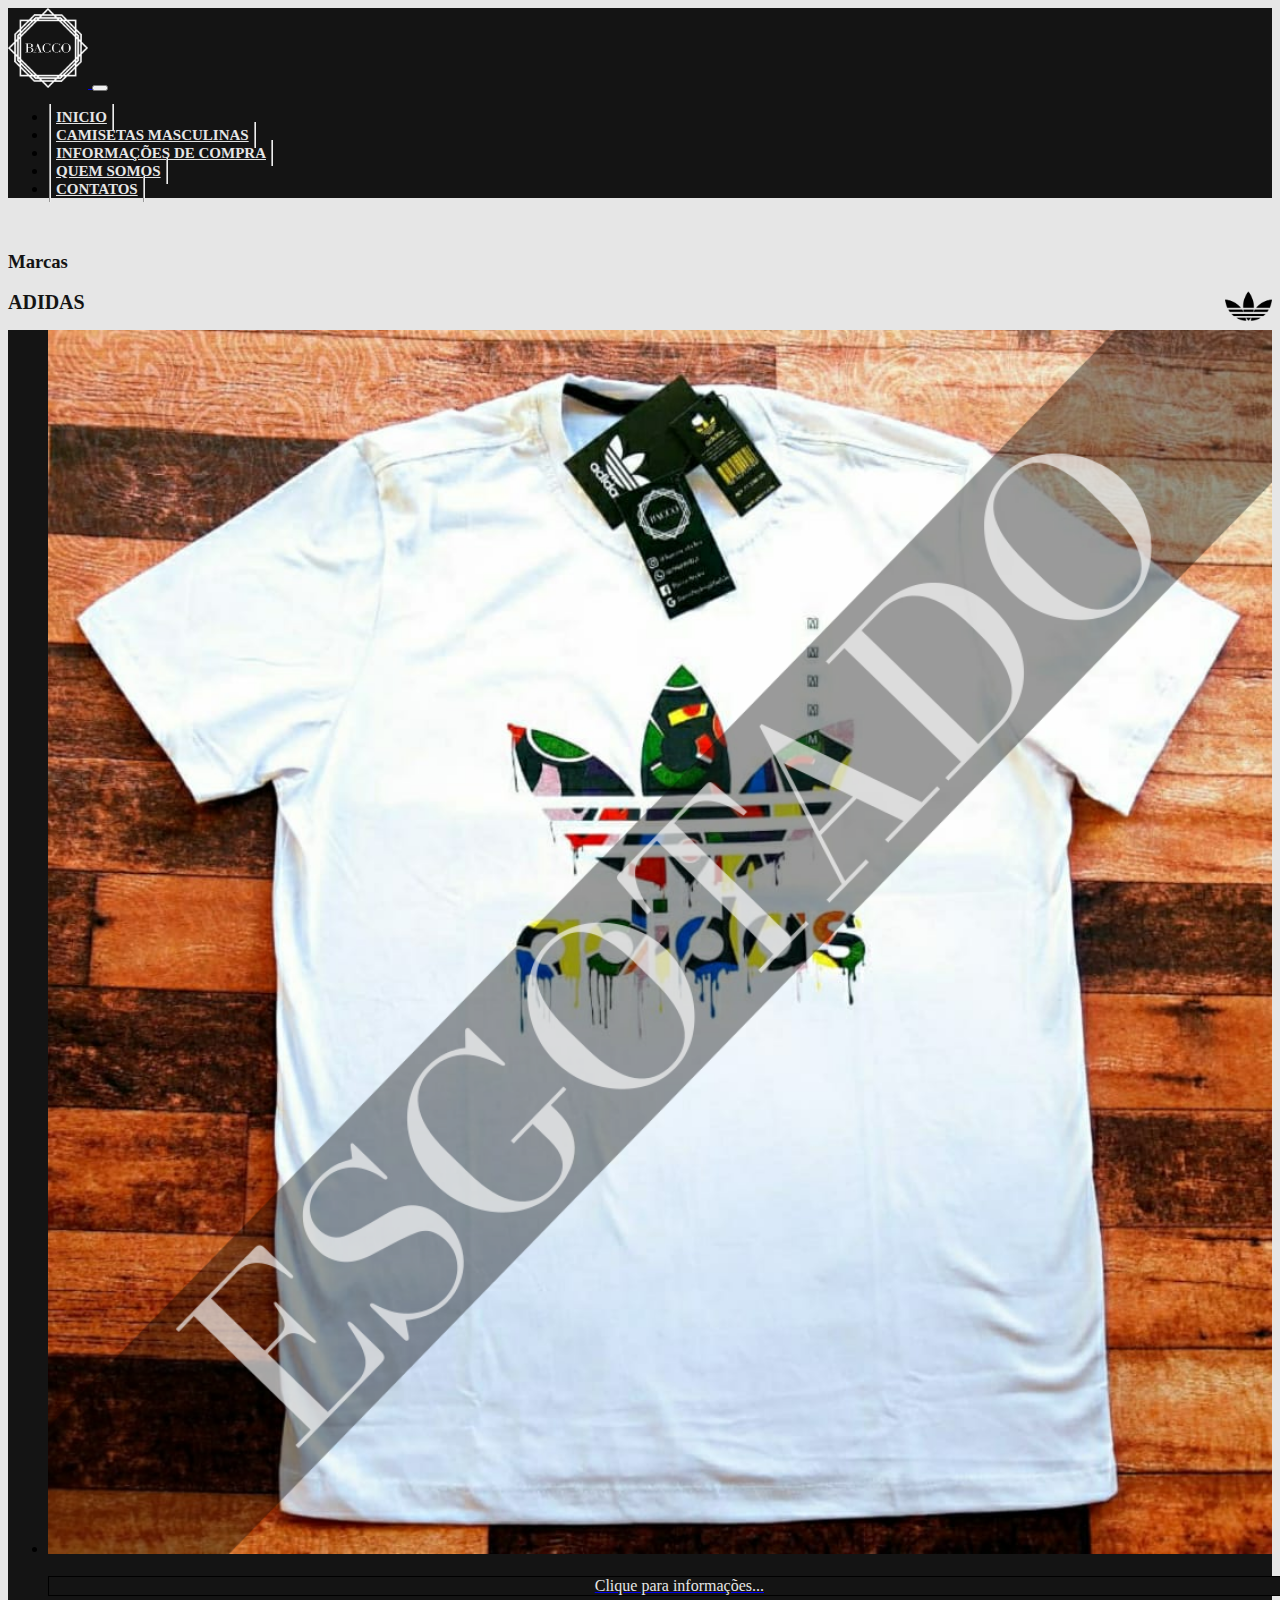
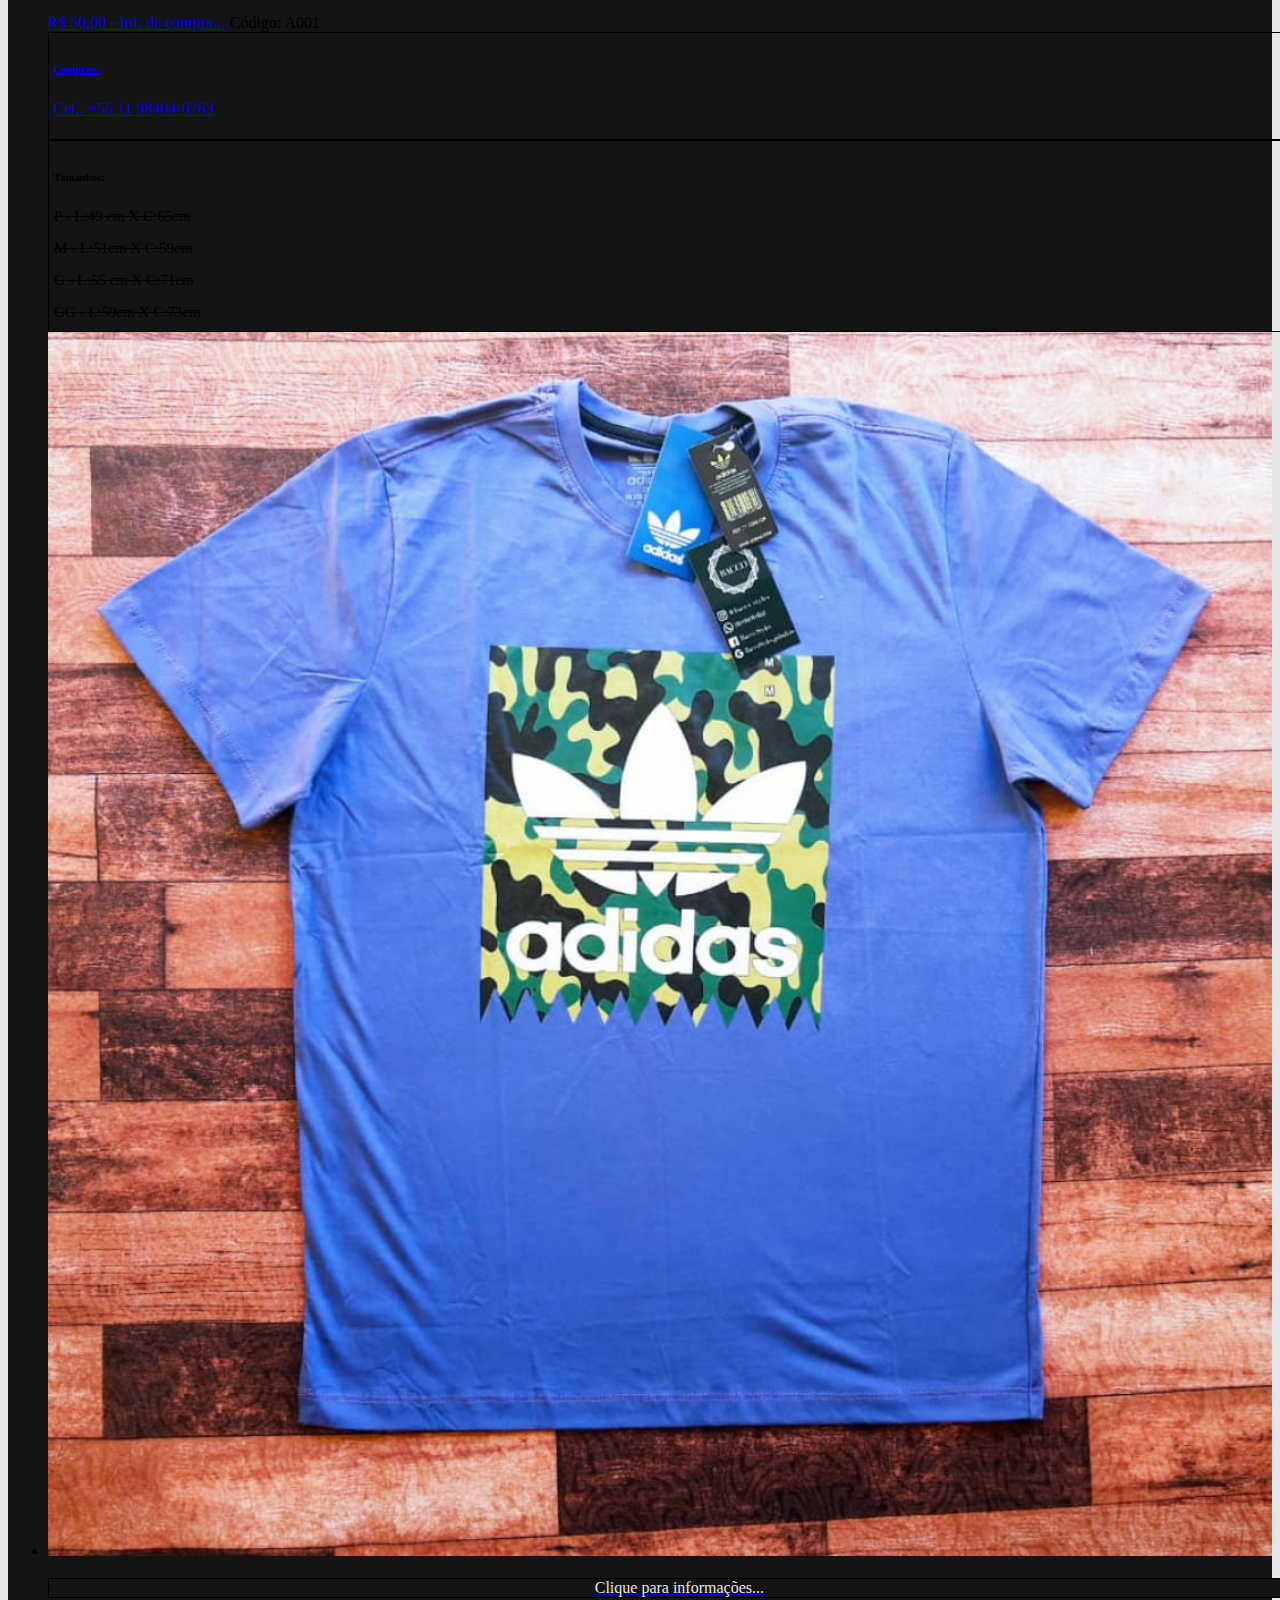
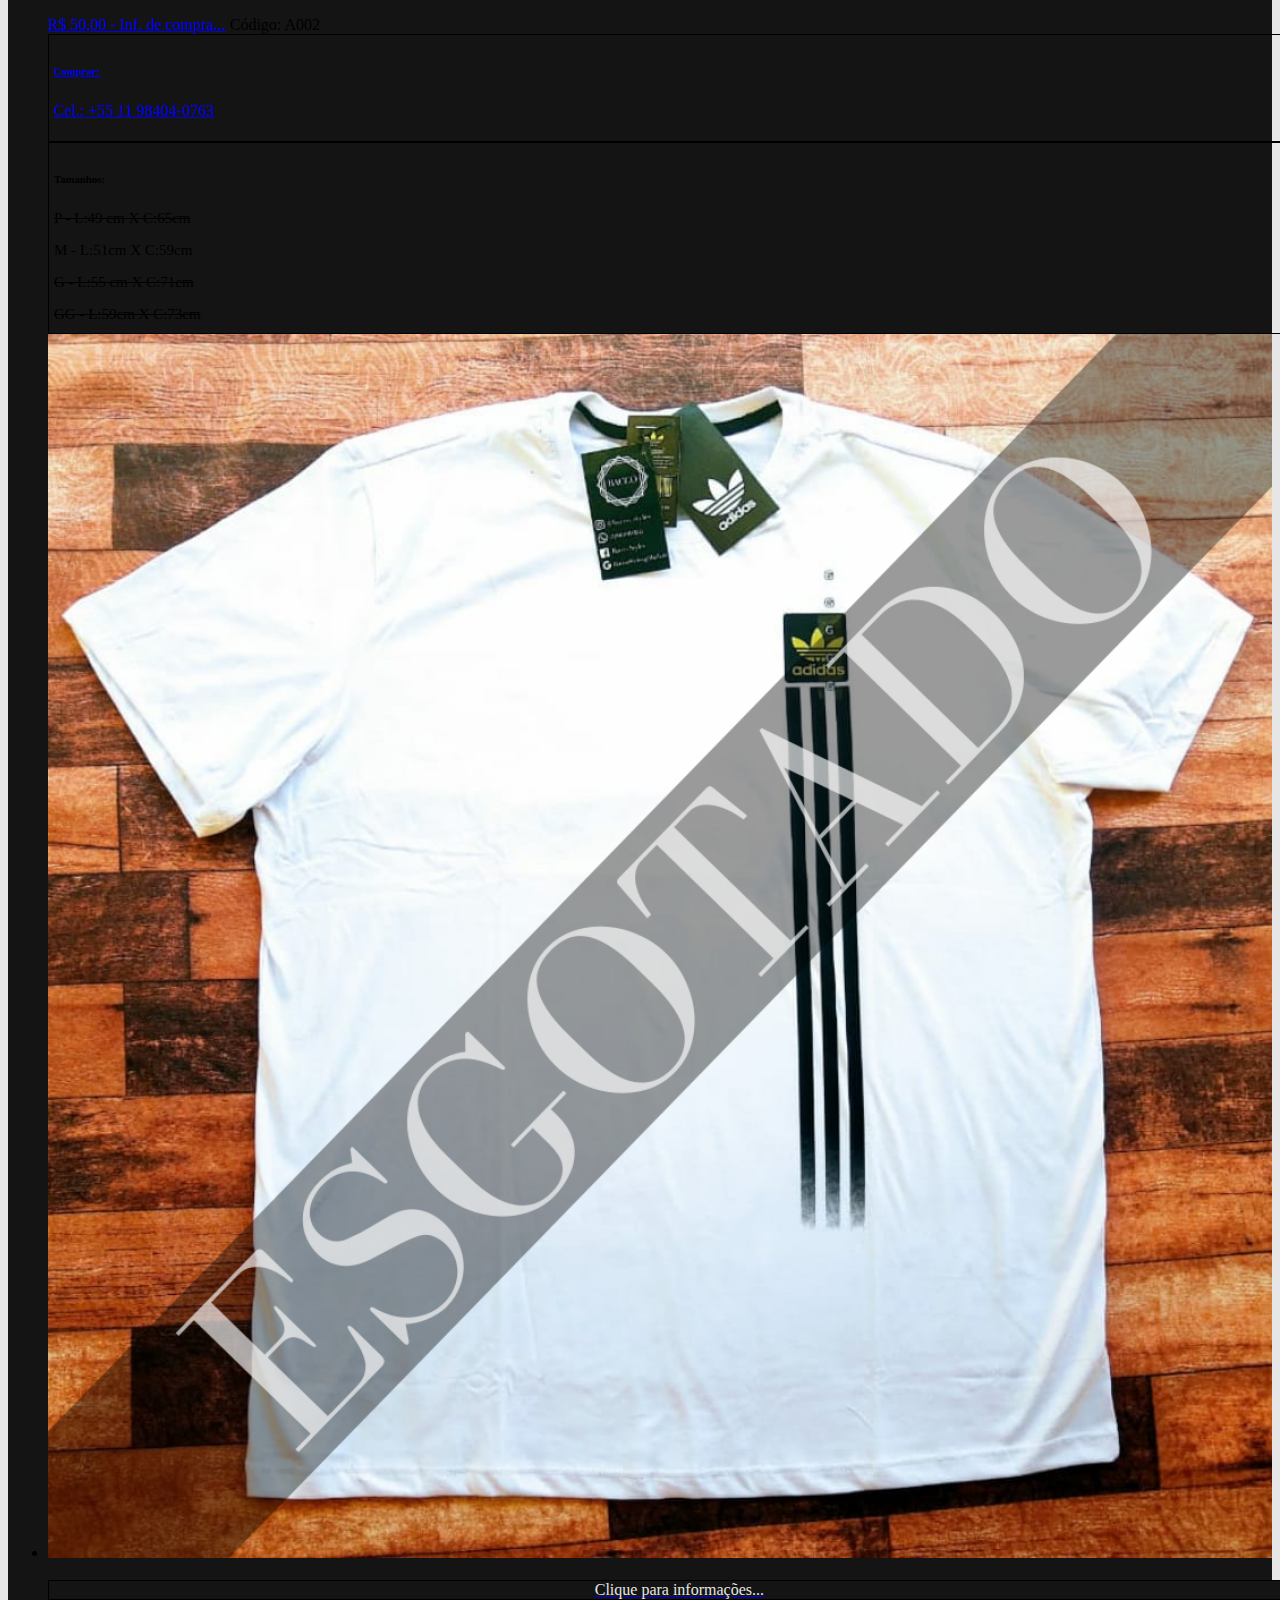
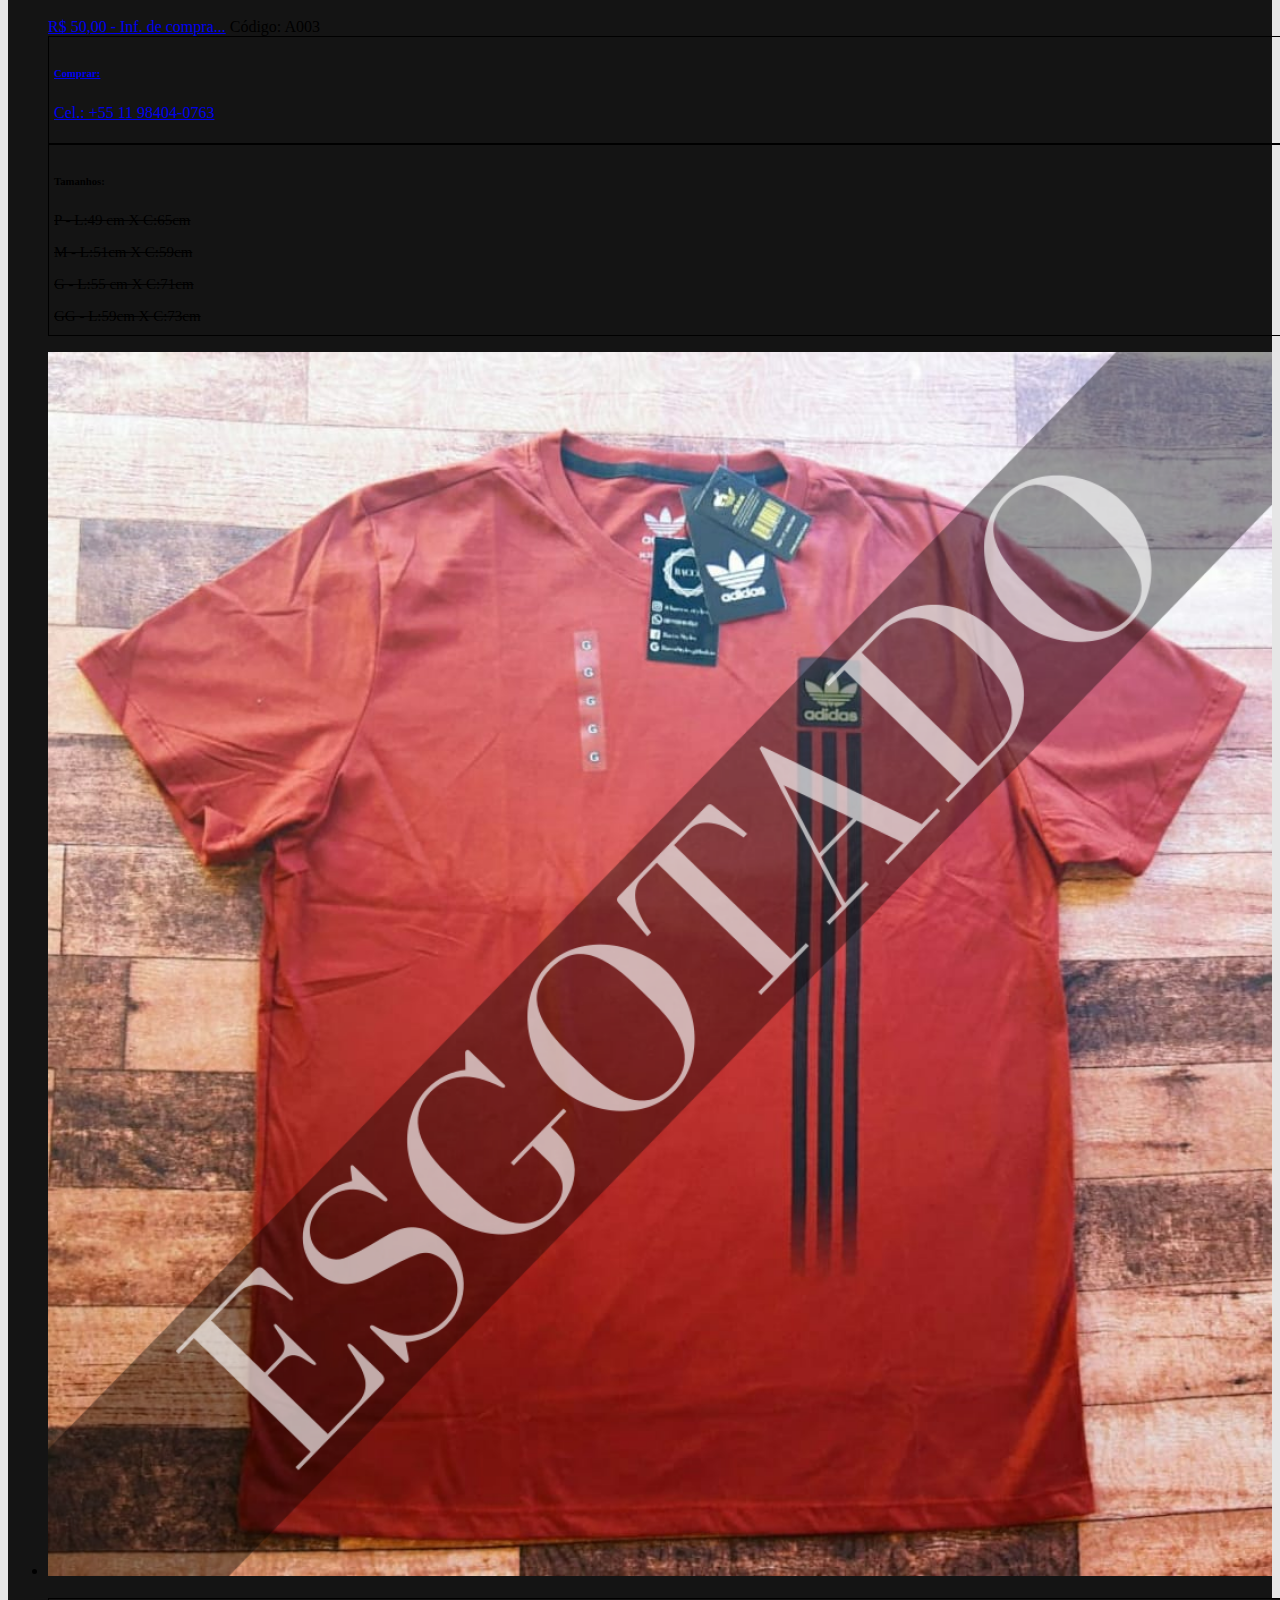
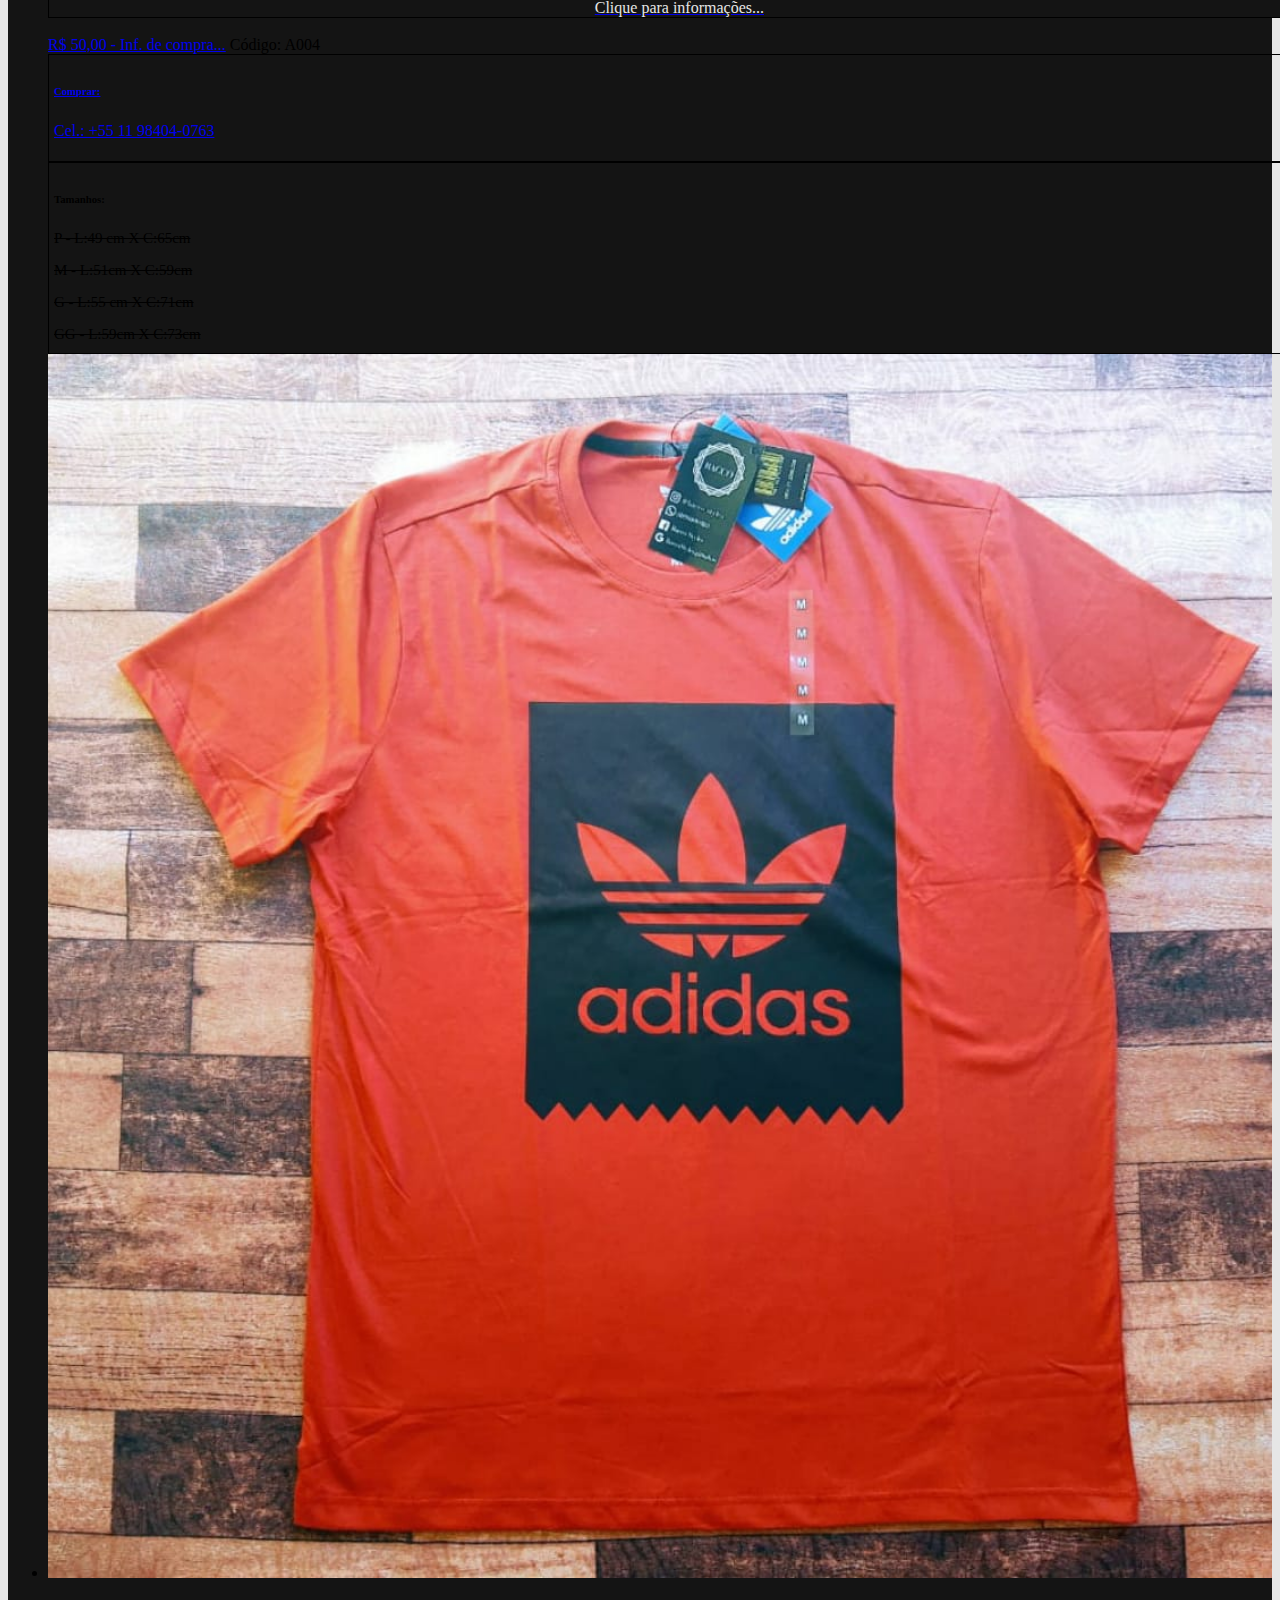
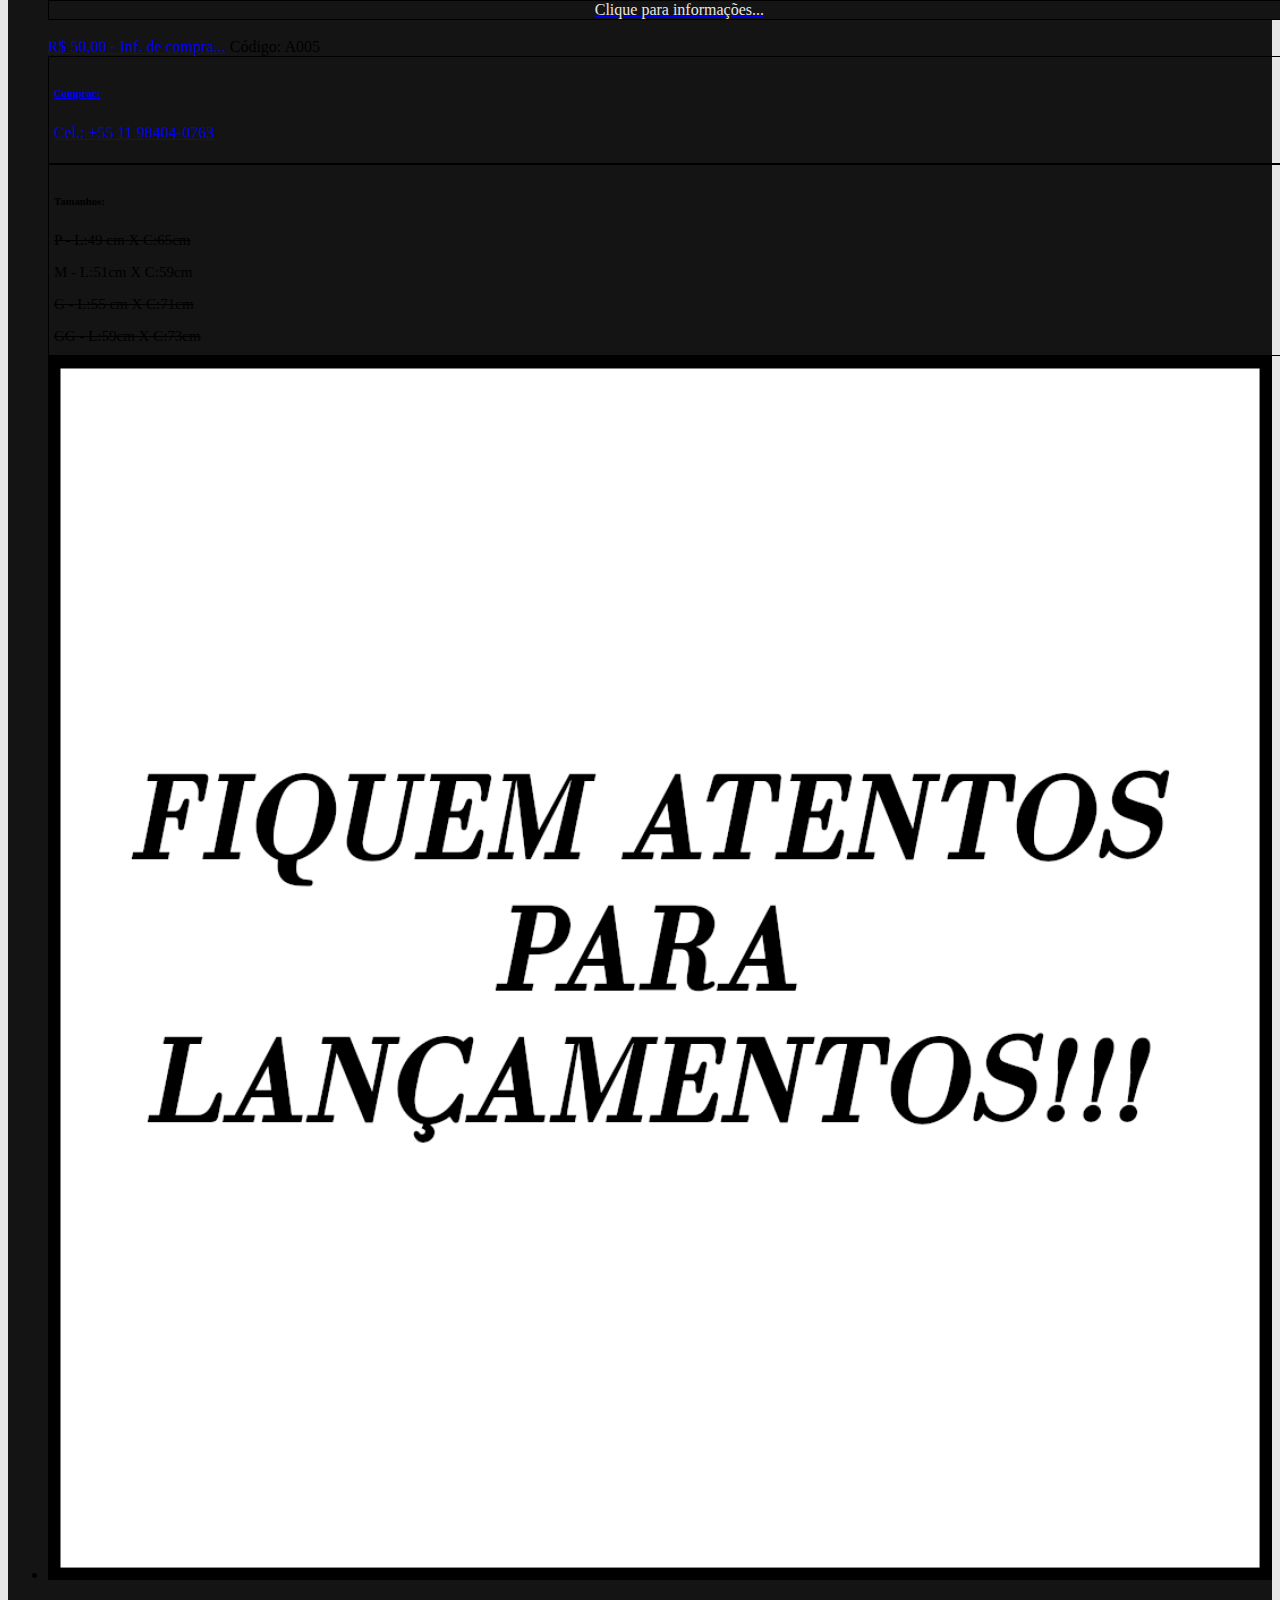
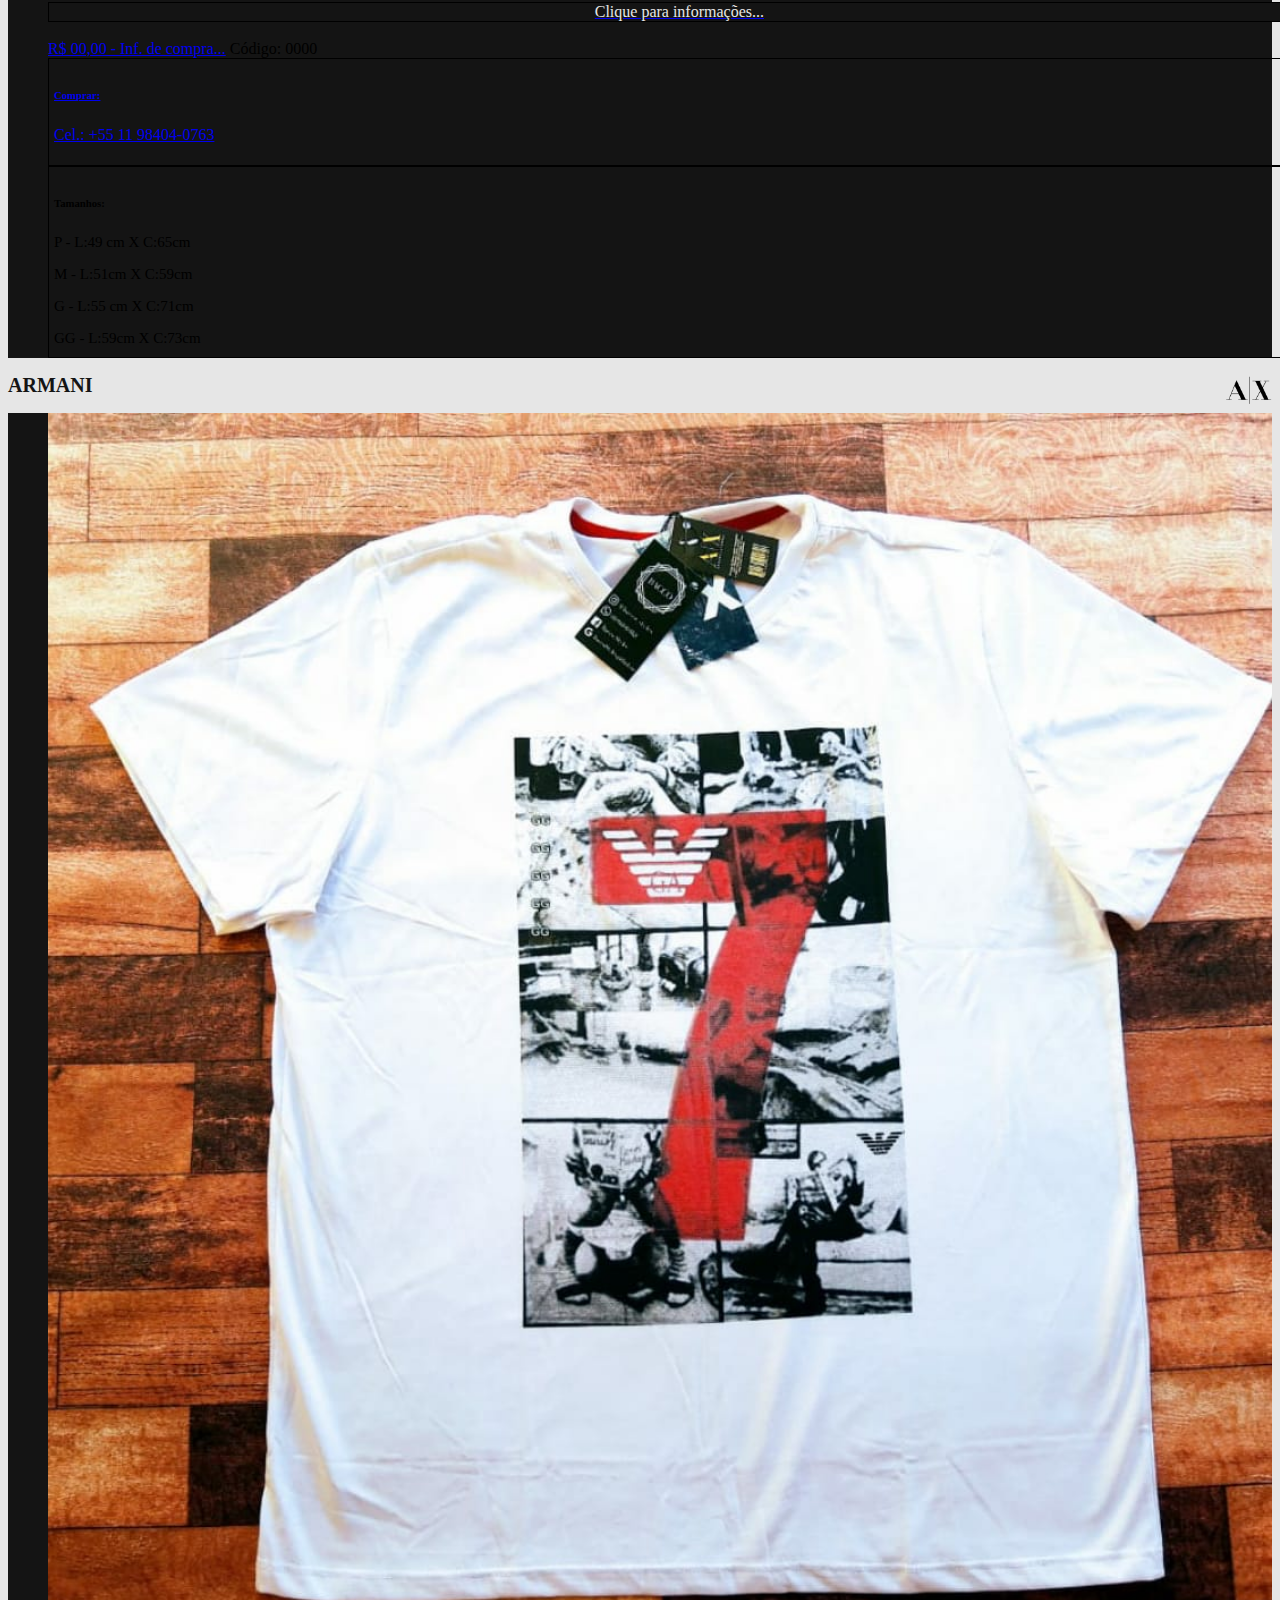
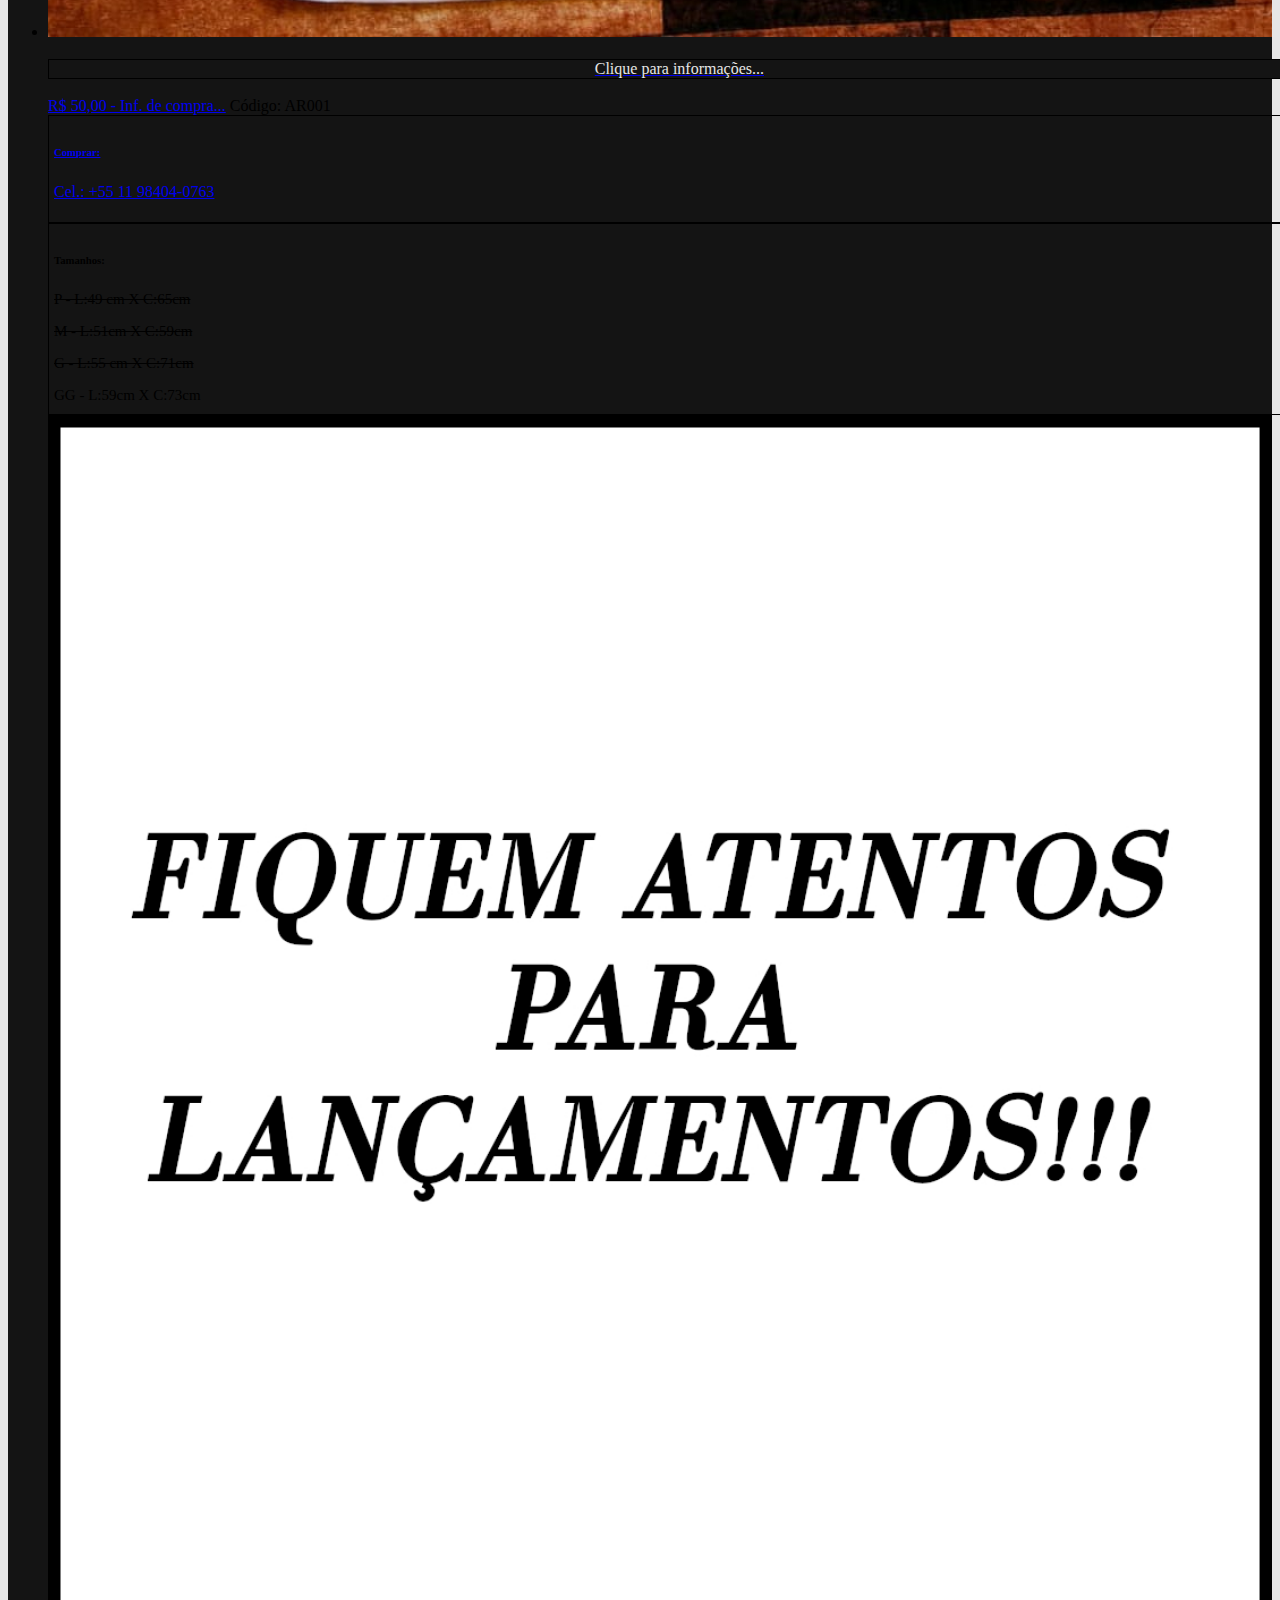
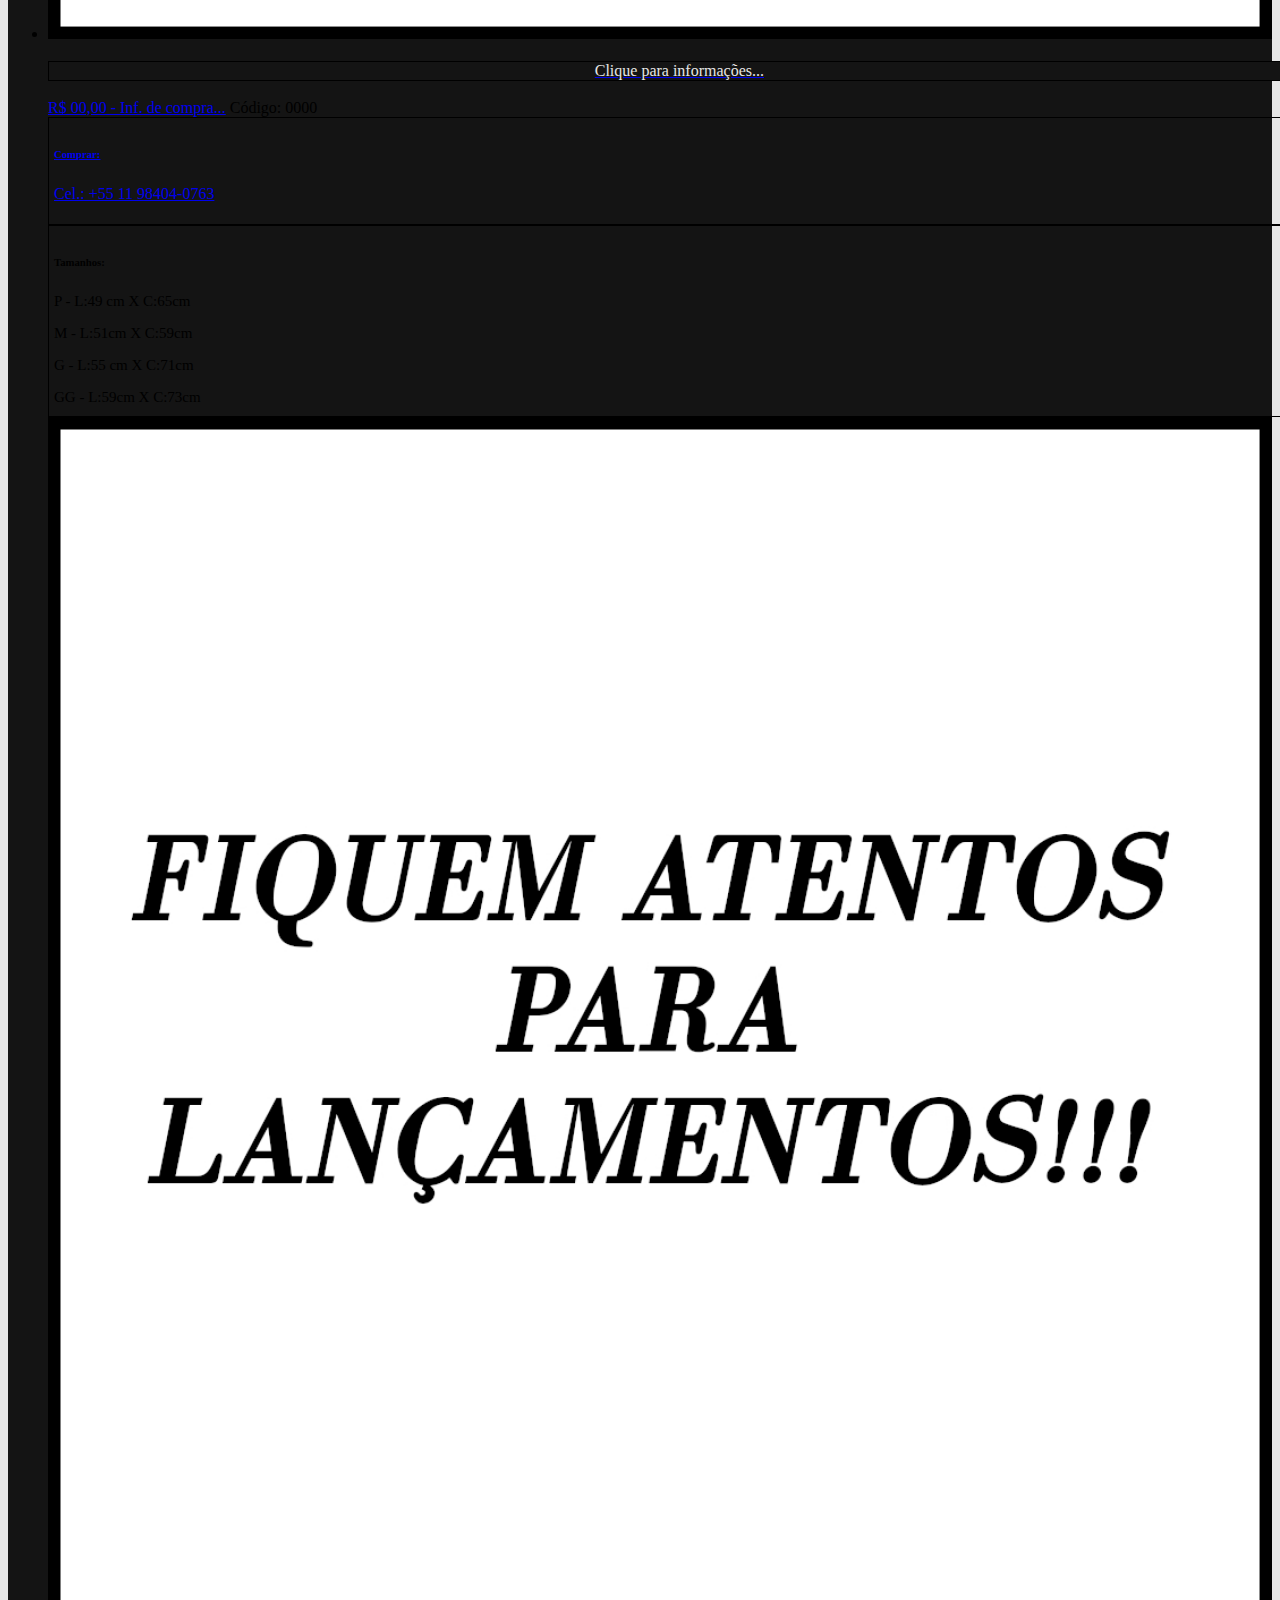
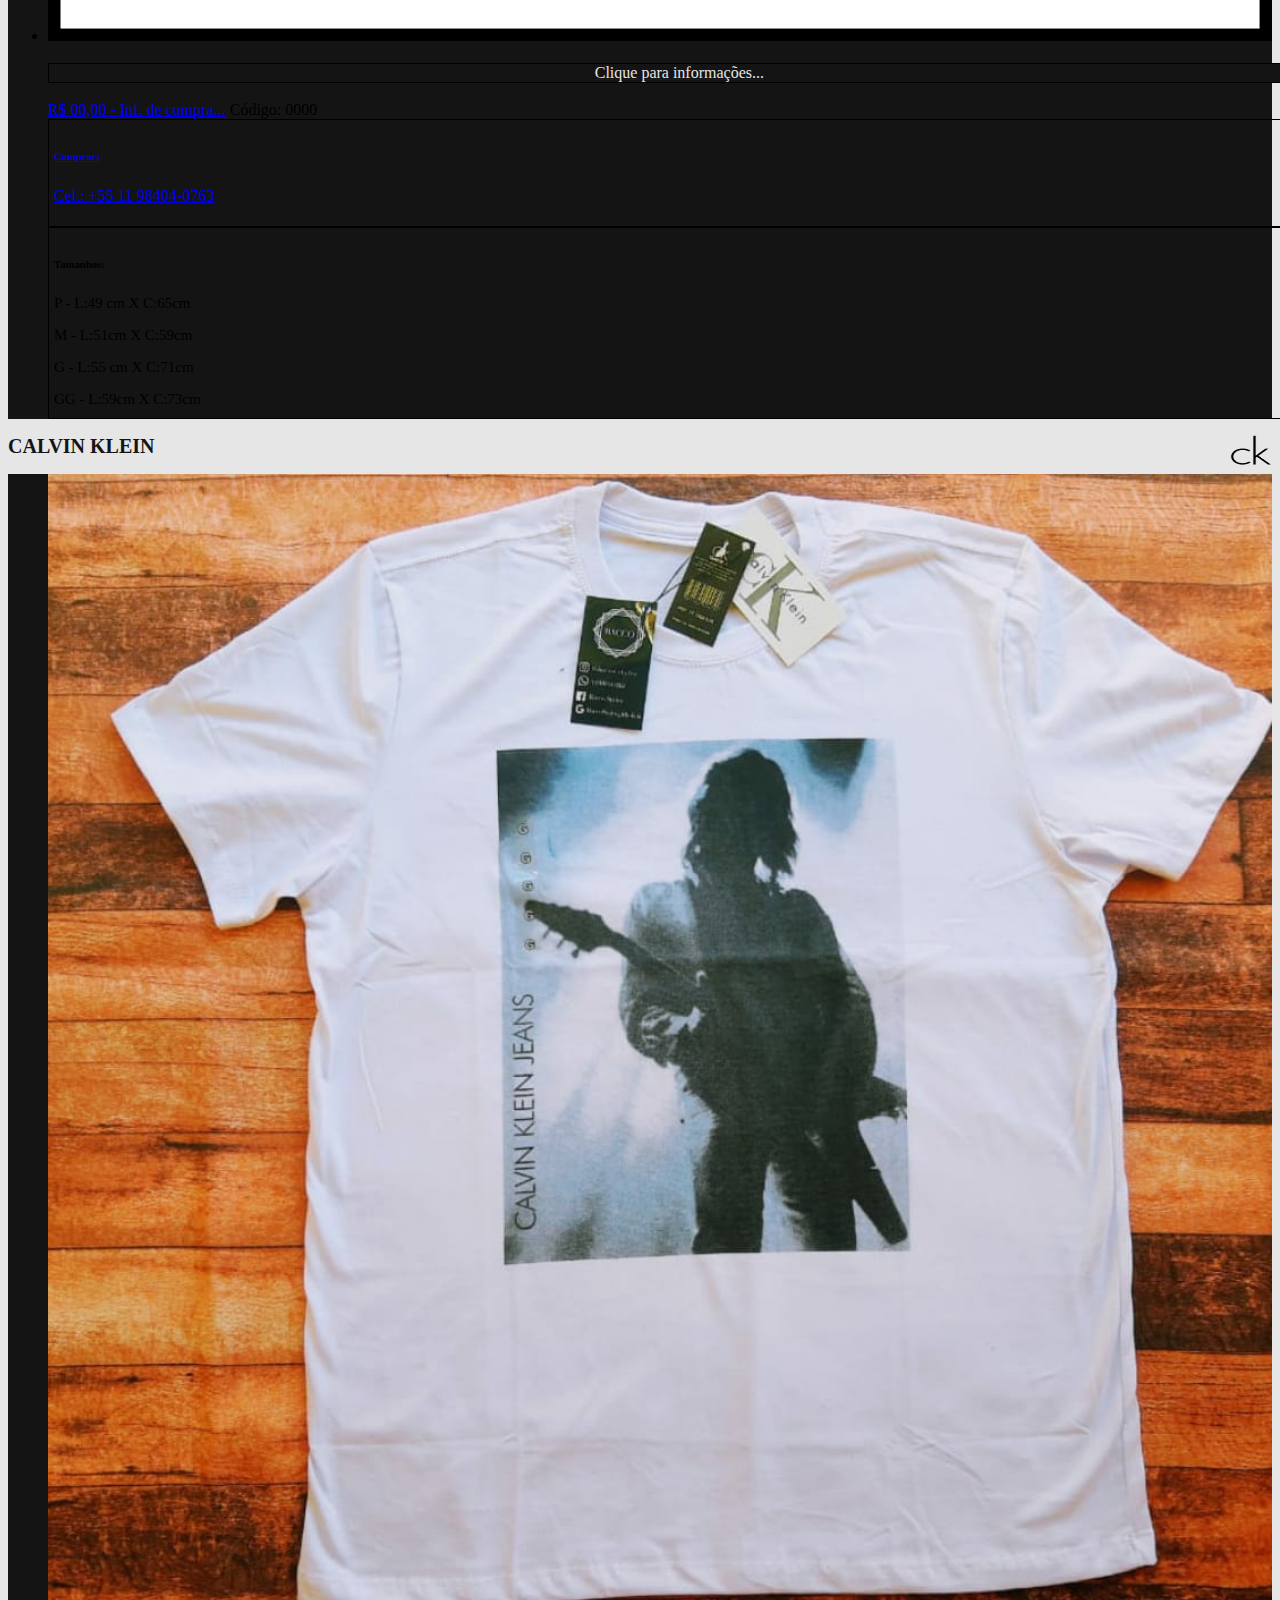
<file: camisetas.html>
<!DOCTYPE html>
<html lang="pt-br">
	<head>
		<!-- Meta tags Obrigatórias -->
		<meta charset="utf-8">
		<meta name="viewport" content="width=device-width, initial-scale=1, shrink-to-fit=no">
		<!-- Bootstrap CSS -->
		<link rel="stylesheet" href="https://stackpath.bootstrapcdn.com/bootstrap/4.1.3/css/bootstrap.min.css" integrity="sha384-MCw98/SFnGE8fJT3GXwEOngsV7Zt27NXFoaoApmYm81iuXoPkFOJwJ8ERdknLPMO" crossorigin="anonymous">
		<link rel="sortcut icon" href="imgs/logo.png" type="imagens/png" width=16px height=16px />
		<link rel="stylesheet" href="css/geral.css">
		<link rel="stylesheet" href="css/responsivo.css">
		<script src="https://code.jquery.com/jquery-3.5.1.js" integrity="sha256-QWo7LDvxbWT2tbbQ97B53yJnYU3WhH/C8ycbRAkjPDc="
        crossorigin="anonymous"></script>	
		<title>BACCO</title>
	</head>
	<body class="corpocolor">
		<nav class="navbar navbar-expand-lg navbar-dark pt-0 pb-0">
			<!--Define o logo e seu texto-->
			<a class="navbar-brand" href="index.html">
				<img src="imgs/logo.png" height="80px" class="d-inline-block align-center">
			</a>
			
			<!--Botão de menu sanduiche, aparece quando a tela é pequena-->
			<button class="navbar-toggler" type="button" data-toggle="collapse" data-target="#myNavbar" 
				aria-controls="myNavbar" aria-expanded="false" aria-label="Alterna navegação">
				<span class="navbar-toggler-icon"></span>
			</button>
			
			<!--Criação dos botões-->
			<div class="collapse navbar-collapse" id="myNavbar">
				<ul class="navbar-nav mr-auto mt-2 mt-lg-0">
					<li id="font" class="nav-item">
						<a id="letra" class="nav-link" href="index.html">  INICIO  </a>
					</li>
					<li id="font" class="nav-item">
						<a id="letra" class="nav-link" href="camisetas.html">  CAMISETAS MASCULINAS  </a>
					</li>
					<li id="font" class="nav-item">
						<a id="letra" class="nav-link" href="Informacoes.html">  INFORMAÇÕES DE COMPRA  </a>
					</li>
					<li id="font" class="nav-item">
						<a id="letra" class="nav-link" href="QuemSomos.html">  QUEM SOMOS  </a>
					</li>
					<li id="font" class="nav-item">
						<a id="letra" class="nav-link" href="Contatos.html">  CONTATOS  </a>
					</li>
				</ul>
			</div>
		</nav>
		<br>
		<h3 id="titulocamisas" class="container">Marcas</h1>
		<div class="container" id="Aula1">
			<p>
				<div class="card card-body bg-light text-light" data-toggle="collapse" href="#myCollapse1">
					<a id="marcas">ADIDAS<img src="imgs/logomarcas/adidas.png" height="30px" width="47px" class="d-inline-block align-center"></a>
				</div>
			</p>
			<div class="collapse" id="myCollapse1">
				<div id="lista" class="nav-item dropdown card card-body bg-light">
					<nav class="card navbar navbar-expand-xl navbar-dark pt-2 pb-2 mx-auto card-body bg-light">
						<ul class="navbar-nav mr-auto mt-2 mt-lg-0">
							<li class="nav-item dropdown">
								<div id="carouselfoto1" class="carousel slide" data-ride="carousel">
									<!--<ol class="carousel-indicators">
										<li data-target="#carouselfoto1" data-slide-to="0" class="active"></li>
										<li data-target="#carouselfoto1" data-slide-to="1"></li>
										<li data-target="#carouselfoto1" data-slide-to="2"></li>
									</ol>-->
									<div class="carousel-inner">
										<div class="carousel-item active">
											<img id="imagens" src="imgs/camisas/adidas/adidas.png" class="card d-inline-block align-center">	
										</div>
										<!--<div class="carousel-item">
											<img id="imagens" src="imgs/camisas/camisa2.jpeg" class="card d-inline-block align-center">	
										</div>
										<div class="carousel-item">
											<img id="imagens" src="imgs/camisas/camisa3.jpeg" class="card d-inline-block align-center">		
										</div>-->
									</div>
									<!--<a class="carousel-control-prev" href="#carouselfoto1" role="button" data-slide="prev">
										<span class="carousel-control-prev-icon"></span>
										<span class="sr-only">Anterior</span>
									</a>
									<a class="carousel-control-next" href="#carouselfoto1" role="button" data-slide="next">
										<span class="carousel-control-next-icon"></span>
										<span class="sr-only">Avançar</span>
									</a>-->
								</div>
								<div  id="selecao" class="navbar-expand-lg card card-body bg-light pt-2 pb-2 pl-2">
											<a id="blococamisas" class="d-inline-block align-centernav-link align-center" href="#" id="navbarDropdown" role="button" data-toggle="dropdown" aria-haspopup="true" aria-expanded="false">	
												<div id="descricaocamisas" class="card d-inline-block align-center">Clique para informações...</div>
											</a>
												<div class="guiaCompra dropdown-menu" aria-labelledby="navbarDropdown">
													<a class="dropdown-item" href="Informacoes.html">R$ 50,00 - Inf. de compra...</a>
													<a class="dropdown-item">Código: A001</a>
													<a class="dropdown-item" href="https://wa.me/message/S5GVYQKL5TDCK1">
														<div id="descricaocamisas0" class="card d-inline-block align-center">
														<h6>Comprar:</h6>
														<p>Cel.: +55 11 98404-0763</p>													
														</div>
													</a>
													<a class="dropdown-item">
														<div id="descricaocamisas1" class="card d-inline-block align-center">
														<h6>Tamanhos:</h6>
														<p style="text-decoration: line-through;">P - L:49 cm X C:65cm</p>
														<p style="text-decoration: line-through;"> M - L:51cm X C:59cm</p>
														<p style="text-decoration: line-through;">G - L:55 cm X C:71cm</p>
														<p style="text-decoration: line-through;"> GG - L:59cm X C:73cm</p>
														</div>
													</a>
												</div>
								</div>
							</li>
							<li class="nav-item dropdown">
								<div id="carouselfoto2" class="carousel slide" data-ride="carousel">
									<!--<ol class="carousel-indicators">
										<li data-target="#carouselfoto2" data-slide-to="0" class="active"></li>
										<li data-target="#carouselfoto2" data-slide-to="1"></li>
										<li data-target="#carouselfoto2" data-slide-to="2"></li>
									</ol>-->
									<div class="carousel-inner">
										<div class="carousel-item active">
											<img id="imagens" src="imgs/camisas/adidas/adidas (2).jpeg" class="card d-inline-block align-center">	
										</div>
										<!--<div class="carousel-item">
											<img id="imagens" src="imgs/camisas/camisa5.jpeg" class="card d-inline-block align-center">	
										</div>
										<div class="carousel-item">
											<img id="imagens" src="imgs/camisas/camisa6.jpeg" class="card d-inline-block align-center">		
										</div>-->
									</div>
									<!--<a class="carousel-control-prev" href="#carouselfoto2" role="button" data-slide="prev">
										<span class="carousel-control-prev-icon"></span>
										<span class="sr-only">Anterior</span>
									</a>
									<a class="carousel-control-next" href="#carouselfoto2" role="button" data-slide="next">
										<span class="carousel-control-next-icon"></span>
										<span class="sr-only">Avançar</span>
									</a>-->
								</div>
								<div  id="selecao" class="navbar-expand-lg card card-body bg-light pt-2 pb-2 pl-2">
									<a id="blococamisas" class="d-inline-block align-centernav-link align-center" href="#" id="navbarDropdown" role="button" data-toggle="dropdown" aria-haspopup="true" aria-expanded="false">	
										<div id="descricaocamisas" class="card d-inline-block align-center">Clique para informações...</div>
									</a>
										<div class="guiaCompra dropdown-menu" aria-labelledby="navbarDropdown">
											<a class="dropdown-item" href="Informacoes.html">R$ 50,00 - Inf. de compra...</a>
											<a class="dropdown-item">Código: A002</a>
											<a class="dropdown-item"  href="https://wa.me/message/S5GVYQKL5TDCK1">
												<div id="descricaocamisas0" class="card d-inline-block align-center">
												<h6>Comprar:</h6>
												<p>Cel.: +55 11 98404-0763</p>															
												</div>
											</a>
											<a class="dropdown-item">
												<div id="descricaocamisas1" class="card d-inline-block align-center">
												<h6>Tamanhos:</h6>
												<p style="text-decoration: line-through;">P - L:49 cm X C:65cm</p>
												<p> M - L:51cm X C:59cm</p>
												<p style="text-decoration: line-through;">G - L:55 cm X C:71cm</p>
												<p style="text-decoration: line-through;"> GG - L:59cm X C:73cm</p>															
												</div>
											</a>
										</div>
								</div>
							</li>
							<li class="nav-item dropdown">
								<div id="carouselfoto3" class="carousel slide" data-ride="carousel">
									<!--<ol class="carousel-indicators">
										<li data-target="#carouselfoto3" data-slide-to="0" class="active"></li>
										<li data-target="#carouselfoto3" data-slide-to="1"></li>
										<li data-target="#carouselfoto3" data-slide-to="2"></li>
									</ol>-->
									<div class="carousel-inner">
										<div class="carousel-item active">
											<img id="imagens" src="imgs/camisas/adidas/adidas (3).png" class="card d-inline-block align-center">	
										</div>
										<!--<div class="carousel-item">
											<img id="imagens" src="imgs/camisas/camisa2.jpeg" class="card d-inline-block align-center">	
										</div>
										<div class="carousel-item">
											<img id="imagens" src="imgs/camisas/camisa3.jpeg" class="card d-inline-block align-center">		
										</div>-->
									</div>
									<!--<a class="carousel-control-prev" href="#carouselfoto3" role="button" data-slide="prev">
										<span class="carousel-control-prev-icon"></span>
										<span class="sr-only">Anterior</span>
									</a>
									<a class="carousel-control-next" href="#carouselfoto3" role="button" data-slide="next">
										<span class="carousel-control-next-icon"></span>
										<span class="sr-only">Avançar</span>
									</a>-->
								</div>
								<div  id="selecao" class="navbar-expand-lg card card-body bg-light pt-2 pb-2 pl-2">
									<a id="blococamisas" class="d-inline-block align-centernav-link align-center" href="#" id="navbarDropdown" role="button" data-toggle="dropdown" aria-haspopup="true" aria-expanded="false">	
										<div id="descricaocamisas" class="card d-inline-block align-center">Clique para informações...</div>
									</a>
										<div class="guiaCompra dropdown-menu" aria-labelledby="navbarDropdown">
											<a class="dropdown-item" href="Informacoes.html">R$ 50,00 - Inf. de compra...</a>
											<a class="dropdown-item">Código: A003</a>
											<a class="dropdown-item"  href="https://wa.me/message/S5GVYQKL5TDCK1">
												<div id="descricaocamisas0" class="card d-inline-block align-center">
												<h6>Comprar:</h6>
												<p>Cel.: +55 11 98404-0763</p>															
												</div>
											</a>
											<a class="dropdown-item">
												<div id="descricaocamisas1" class="card d-inline-block align-center">
												<h6>Tamanhos:</h6>
												<p style="text-decoration: line-through;">P - L:49 cm X C:65cm</p>
												<p style="text-decoration: line-through;"> M - L:51cm X C:59cm</p>
												<p style="text-decoration: line-through;">G - L:55 cm X C:71cm</p>
												<p style="text-decoration: line-through;"> GG - L:59cm X C:73cm</p>															
												</div>
											</a>
										</div>
									</div>
							</li>
						</ul>
						<ul class="navbar-nav mr-auto mt-2 mt-lg-0">
							<li class="nav-item dropdown">
								<div id="carouselfoto1" class="carousel slide" data-ride="carousel">
									<!--<ol class="carousel-indicators">
										<li data-target="#carouselfoto1" data-slide-to="0" class="active"></li>
										<li data-target="#carouselfoto1" data-slide-to="1"></li>
										<li data-target="#carouselfoto1" data-slide-to="2"></li>
									</ol>-->
									<div class="carousel-inner">
										<div class="carousel-item active">
											<img id="imagens" src="imgs/camisas/adidas/adidas (4).png" class="card d-inline-block align-center">	
										</div>
										<!--<div class="carousel-item">
											<img id="imagens" src="imgs/camisas/camisa2.jpeg" class="card d-inline-block align-center">	
										</div>
										<div class="carousel-item">
											<img id="imagens" src="imgs/camisas/camisa3.jpeg" class="card d-inline-block align-center">		
										</div>-->
									</div>
									<!--<a class="carousel-control-prev" href="#carouselfoto1" role="button" data-slide="prev">
										<span class="carousel-control-prev-icon"></span>
										<span class="sr-only">Anterior</span>
									</a>
									<a class="carousel-control-next" href="#carouselfoto1" role="button" data-slide="next">
										<span class="carousel-control-next-icon"></span>
										<span class="sr-only">Avançar</span>
									</a>-->
								</div>
								<div  id="selecao" class="navbar-expand-lg card card-body bg-light pt-2 pb-2 pl-2">
											<a id="blococamisas" class="d-inline-block align-centernav-link align-center" href="#" id="navbarDropdown" role="button" data-toggle="dropdown" aria-haspopup="true" aria-expanded="false">	
												<div id="descricaocamisas" class="card d-inline-block align-center">Clique para informações...</div>
											</a>
												<div class="guiaCompra dropdown-menu" aria-labelledby="navbarDropdown">
													<a class="dropdown-item" href="Informacoes.html">R$ 50,00 - Inf. de compra...</a>
													<a class="dropdown-item">Código: A004</a>
													<a class="dropdown-item"  href="https://wa.me/message/S5GVYQKL5TDCK1">
														<div id="descricaocamisas0" class="card d-inline-block align-center">
														<h6>Comprar:</h6>
														<p>Cel.: +55 11 98404-0763</p>														
														</div>
													</a>
													<a class="dropdown-item">
														<div id="descricaocamisas1" class="card d-inline-block align-center">
														<h6>Tamanhos:</h6>
														<p style="text-decoration: line-through;">P - L:49 cm X C:65cm</p>
														<p style="text-decoration: line-through;"> M - L:51cm X C:59cm</p>
														<p style="text-decoration: line-through;">G - L:55 cm X C:71cm</p>
														<p style="text-decoration: line-through;"> GG - L:59cm X C:73cm</p>
														</div>
													</a>
												</div>
								</div>
							</li>
							<li class="nav-item dropdown">
								<div id="carouselfoto2" class="carousel slide" data-ride="carousel">
									<!--<ol class="carousel-indicators">
										<li data-target="#carouselfoto2" data-slide-to="0" class="active"></li>
										<li data-target="#carouselfoto2" data-slide-to="1"></li>
										<li data-target="#carouselfoto2" data-slide-to="2"></li>
									</ol>-->
									<div class="carousel-inner">
										<div class="carousel-item active">
											<img id="imagens" src="imgs/camisas/adidas/adidas (5).jpeg" class="card d-inline-block align-center">	
										</div>
										<!--<div class="carousel-item">
											<img id="imagens" src="imgs/camisas/camisa5.jpeg" class="card d-inline-block align-center">	
										</div>
										<div class="carousel-item">
											<img id="imagens" src="imgs/camisas/camisa6.jpeg" class="card d-inline-block align-center">		
										</div>-->
									</div>
									<!--<a class="carousel-control-prev" href="#carouselfoto2" role="button" data-slide="prev">
										<span class="carousel-control-prev-icon"></span>
										<span class="sr-only">Anterior</span>
									</a>
									<a class="carousel-control-next" href="#carouselfoto2" role="button" data-slide="next">
										<span class="carousel-control-next-icon"></span>
										<span class="sr-only">Avançar</span>
									</a>-->
								</div>
								<div  id="selecao" class="navbar-expand-lg card card-body bg-light pt-2 pb-2 pl-2">
									<a id="blococamisas" class="d-inline-block align-centernav-link align-center" href="#" id="navbarDropdown" role="button" data-toggle="dropdown" aria-haspopup="true" aria-expanded="false">	
										<div id="descricaocamisas" class="card d-inline-block align-center">Clique para informações...</div>
									</a>
										<div class="guiaCompra dropdown-menu" aria-labelledby="navbarDropdown">
											<a class="dropdown-item" href="Informacoes.html">R$ 50,00 - Inf. de compra...</a>
											<a class="dropdown-item">Código: A005</a>
											<a class="dropdown-item"  href="https://wa.me/message/S5GVYQKL5TDCK1">
												<div id="descricaocamisas0" class="card d-inline-block align-center">
												<h6>Comprar:</h6>
												<p>Cel.: +55 11 98404-0763</p>															
												</div>
											</a>
											<a class="dropdown-item">
												<div id="descricaocamisas1" class="card d-inline-block align-center">
												<h6>Tamanhos:</h6>
												<p style="text-decoration: line-through;">P - L:49 cm X C:65cm</p>
												<p> M - L:51cm X C:59cm</p>
												<p style="text-decoration: line-through;">G - L:55 cm X C:71cm</p>
												<p style="text-decoration: line-through;"> GG - L:59cm X C:73cm</p>															
												</div>
											</a>
										</div>
								</div>
							</li>
							<li class="nav-item dropdown">
								<div id="carouselfoto3" class="carousel slide" data-ride="carousel">
									<!--<ol class="carousel-indicators">
										<li data-target="#carouselfoto3" data-slide-to="0" class="active"></li>
										<li data-target="#carouselfoto3" data-slide-to="1"></li>
										<li data-target="#carouselfoto3" data-slide-to="2"></li>
									</ol>-->
									<div class="carousel-inner">
										<div class="carousel-item active">
											<img id="imagens" src="imgs/camisas/quadro de aviso.jpeg" class="card d-inline-block align-center">	
										</div>
										<!--<div class="carousel-item">
											<img id="imagens" src="imgs/camisas/camisa2.jpeg" class="card d-inline-block align-center">	
										</div>
										<div class="carousel-item">
											<img id="imagens" src="imgs/camisas/camisa3.jpeg" class="card d-inline-block align-center">		
										</div>-->
									</div>
									<!--<a class="carousel-control-prev" href="#carouselfoto3" role="button" data-slide="prev">
										<span class="carousel-control-prev-icon"></span>
										<span class="sr-only">Anterior</span>
									</a>
									<a class="carousel-control-next" href="#carouselfoto3" role="button" data-slide="next">
										<span class="carousel-control-next-icon"></span>
										<span class="sr-only">Avançar</span>
									</a>-->
								</div>
								<div  id="selecao" class="navbar-expand-lg card card-body bg-light pt-2 pb-2 pl-2">
									<a id="blococamisas" class="d-inline-block align-centernav-link align-center" href="#" id="navbarDropdown" role="button" data-toggle="dropdown" aria-haspopup="true" aria-expanded="false">	
										<div id="descricaocamisas" class="card d-inline-block align-center">Clique para informações...</div>
									</a>
										<div class="guiaCompra dropdown-menu" aria-labelledby="navbarDropdown">
											<a class="dropdown-item" href="Informacoes.html">R$ 00,00 - Inf. de compra...</a>
											<a class="dropdown-item">Código: 0000</a>
											<a class="dropdown-item"  href="https://wa.me/message/S5GVYQKL5TDCK1">
												<div id="descricaocamisas0" class="card d-inline-block align-center">
												<h6>Comprar:</h6>
												<p>Cel.: +55 11 98404-0763</p>															
												</div>
											</a>
											<a class="dropdown-item">
												<div id="descricaocamisas1" class="card d-inline-block align-center">
												<h6>Tamanhos:</h6>
												<p>P - L:49 cm X C:65cm</p>
												<p> M - L:51cm X C:59cm</p>
												<p>G - L:55 cm X C:71cm</p>
												<p> GG - L:59cm X C:73cm</p>															
												</div>
											</a>
										</div>
									</div>
							</li>
						</ul>
					</nav>
				</div>
			</div>
		</div>
		<div class="container" id="Aula2">
			<p>
				<div class="card card-body bg-light text-light" data-toggle="collapse" href="#myCollapse2">
					<a id="marcas">ARMANI<img src="imgs/logomarcas/armani.png" height="30px" width="47px" class="d-inline-block align-center"></a>
				</div>
			</p>
			<div class="collapse" id="myCollapse2">
				<div id="lista" class="nav-item dropdown card card-body bg-light">
					<nav class="card navbar navbar-expand-xl navbar-dark pt-2 pb-2 mx-auto card-body bg-light">
						<ul class="navbar-nav mr-auto mt-2 mt-lg-0">
							<li class="nav-item dropdown">
								<div id="carouselfoto1" class="carousel slide" data-ride="carousel">
									<!--<ol class="carousel-indicators">
										<li data-target="#carouselfoto1" data-slide-to="0" class="active"></li>
										<li data-target="#carouselfoto1" data-slide-to="1"></li>
										<li data-target="#carouselfoto1" data-slide-to="2"></li>
									</ol>-->
									<div class="carousel-inner">
										<div class="carousel-item active">
											<img id="imagens" src="imgs/camisas/armani/armani.jpeg" class="card d-inline-block align-center">	
										</div>
										<!--<div class="carousel-item">
											<img id="imagens" src="imgs/camisas/camisa2.jpeg" class="card d-inline-block align-center">	
										</div>
										<div class="carousel-item">
											<img id="imagens" src="imgs/camisas/camisa3.jpeg" class="card d-inline-block align-center">		
										</div>-->
									</div>
									<!--<a class="carousel-control-prev" href="#carouselfoto1" role="button" data-slide="prev">
										<span class="carousel-control-prev-icon"></span>
										<span class="sr-only">Anterior</span>
									</a>
									<a class="carousel-control-next" href="#carouselfoto1" role="button" data-slide="next">
										<span class="carousel-control-next-icon"></span>
										<span class="sr-only">Avançar</span>
									</a>-->
								</div>
								<div  id="selecao" class="navbar-expand-lg card card-body bg-light pt-2 pb-2 pl-2">
											<a id="blococamisas" class="d-inline-block align-centernav-link align-center" href="#" id="navbarDropdown" role="button" data-toggle="dropdown" aria-haspopup="true" aria-expanded="false">	
												<div id="descricaocamisas" class="card d-inline-block align-center">Clique para informações...</div>
											</a>
												<div class="guiaCompra dropdown-menu" aria-labelledby="navbarDropdown">
													<a class="dropdown-item" href="Informacoes.html">R$ 50,00 - Inf. de compra...</a>
													<a class="dropdown-item">Código: AR001</a>
													<a class="dropdown-item" href="https://wa.me/message/S5GVYQKL5TDCK1">
														<div id="descricaocamisas0" class="card d-inline-block align-center">
														<h6>Comprar:</h6>
														<p>Cel.: +55 11 98404-0763</p>													
														</div>
													</a>
													<a class="dropdown-item">
														<div id="descricaocamisas1" class="card d-inline-block align-center">
														<h6>Tamanhos:</h6>
														<p style="text-decoration: line-through;">P - L:49 cm X C:65cm</p>
														<p style="text-decoration: line-through;"> M - L:51cm X C:59cm</p>
														<p style="text-decoration: line-through;">G - L:55 cm X C:71cm</p>
														<p> GG - L:59cm X C:73cm</p>
														</div>
													</a>
												</div>
								</div>
							</li>
							<li class="nav-item dropdown">
								<div id="carouselfoto2" class="carousel slide" data-ride="carousel">
									<!--<ol class="carousel-indicators">
										<li data-target="#carouselfoto2" data-slide-to="0" class="active"></li>
										<li data-target="#carouselfoto2" data-slide-to="1"></li>
										<li data-target="#carouselfoto2" data-slide-to="2"></li>
									</ol>-->
									<div class="carousel-inner">
										<div class="carousel-item active">
											<img id="imagens" src="imgs/camisas/quadro de aviso.jpeg" class="card d-inline-block align-center">	
										</div>
										<!--<div class="carousel-item">
											<img id="imagens" src="imgs/camisas/camisa5.jpeg" class="card d-inline-block align-center">	
										</div>
										<div class="carousel-item">
											<img id="imagens" src="imgs/camisas/camisa6.jpeg" class="card d-inline-block align-center">		
										</div>-->
									</div>
									<!--<a class="carousel-control-prev" href="#carouselfoto2" role="button" data-slide="prev">
										<span class="carousel-control-prev-icon"></span>
										<span class="sr-only">Anterior</span>
									</a>
									<a class="carousel-control-next" href="#carouselfoto2" role="button" data-slide="next">
										<span class="carousel-control-next-icon"></span>
										<span class="sr-only">Avançar</span>
									</a>-->
								</div>
								<div  id="selecao" class="navbar-expand-lg card card-body bg-light pt-2 pb-2 pl-2">
									<a id="blococamisas" class="d-inline-block align-centernav-link align-center" href="#" id="navbarDropdown" role="button" data-toggle="dropdown" aria-haspopup="true" aria-expanded="false">	
										<div id="descricaocamisas" class="card d-inline-block align-center">Clique para informações...</div>
									</a>
										<div class="guiaCompra dropdown-menu" aria-labelledby="navbarDropdown">
											<a class="dropdown-item" href="Informacoes.html">R$ 00,00 - Inf. de compra...</a>
											<a class="dropdown-item">Código: 0000</a>
											<a class="dropdown-item"  href="https://wa.me/message/S5GVYQKL5TDCK1">
												<div id="descricaocamisas0" class="card d-inline-block align-center">
												<h6>Comprar:</h6>
												<p>Cel.: +55 11 98404-0763</p>															
												</div>
											</a>
											<a class="dropdown-item">
												<div id="descricaocamisas1" class="card d-inline-block align-center">
												<h6>Tamanhos:</h6>
												<p>P - L:49 cm X C:65cm</p>
												<p> M - L:51cm X C:59cm</p>
												<p>G - L:55 cm X C:71cm</p>
												<p> GG - L:59cm X C:73cm</p>															
												</div>
											</a>
										</div>
								</div>
							</li>
							<li class="nav-item dropdown">
								<div id="carouselfoto3" class="carousel slide" data-ride="carousel">
									<!--<ol class="carousel-indicators">
										<li data-target="#carouselfoto3" data-slide-to="0" class="active"></li>
										<li data-target="#carouselfoto3" data-slide-to="1"></li>
										<li data-target="#carouselfoto3" data-slide-to="2"></li>
									</ol>-->
									<div class="carousel-inner">
										<div class="carousel-item active">
											<img id="imagens" src="imgs/camisas/quadro de aviso.jpeg" class="card d-inline-block align-center">	
										</div>
										<!--<div class="carousel-item">
											<img id="imagens" src="imgs/camisas/camisa2.jpeg" class="card d-inline-block align-center">	
										</div>
										<div class="carousel-item">
											<img id="imagens" src="imgs/camisas/camisa3.jpeg" class="card d-inline-block align-center">		
										</div>-->
									</div>
									<!--<a class="carousel-control-prev" href="#carouselfoto3" role="button" data-slide="prev">
										<span class="carousel-control-prev-icon"></span>
										<span class="sr-only">Anterior</span>
									</a>
									<a class="carousel-control-next" href="#carouselfoto3" role="button" data-slide="next">
										<span class="carousel-control-next-icon"></span>
										<span class="sr-only">Avançar</span>
									</a>-->
								</div>
								<div  id="selecao" class="navbar-expand-lg card card-body bg-light pt-2 pb-2 pl-2">
									<a id="blococamisas" class="d-inline-block align-centernav-link align-center" href="#" id="navbarDropdown" role="button" data-toggle="dropdown" aria-haspopup="true" aria-expanded="false">	
										<div id="descricaocamisas" class="card d-inline-block align-center">Clique para informações...</div>
									</a>
										<div class="guiaCompra dropdown-menu" aria-labelledby="navbarDropdown">
											<a class="dropdown-item" href="Informacoes.html">R$ 00,00 - Inf. de compra...</a>
											<a class="dropdown-item">Código: 0000</a>
											<a class="dropdown-item"  href="https://wa.me/message/S5GVYQKL5TDCK1">
												<div id="descricaocamisas0" class="card d-inline-block align-center">
												<h6>Comprar:</h6>
												<p>Cel.: +55 11 98404-0763</p>															
												</div>
											</a>
											<a class="dropdown-item">
												<div id="descricaocamisas1" class="card d-inline-block align-center">
												<h6>Tamanhos:</h6>
												<p>P - L:49 cm X C:65cm</p>
												<p> M - L:51cm X C:59cm</p>
												<p>G - L:55 cm X C:71cm</p>
												<p> GG - L:59cm X C:73cm</p>															
												</div>
											</a>
										</div>
									</div>
							</li>
						</ul>
					</nav>
				</div>
			</div>
		</div>
		<div class="container" id="Aula3">
			<p>
				<div class="card card-body bg-light text-light" data-toggle="collapse" href="#myCollapse3">
					<a id="marcas">CALVIN KLEIN<img src="imgs/logomarcas/calvin klein.png" height=30px width="42px" class="d-inline-block align-center"></a>
				</div>
			</p>
			<div class="collapse" id="myCollapse3">
				<div id="lista" class="nav-item dropdown card card-body bg-light">
					<nav class="card navbar navbar-expand-xl navbar-dark pt-2 pb-2 mx-auto card-body bg-light">
						<ul class="navbar-nav mr-auto mt-2 mt-lg-0">
							<li class="nav-item dropdown">
								<div id="carouselfoto1" class="carousel slide" data-ride="carousel">
									<!--<ol class="carousel-indicators">
										<li data-target="#carouselfoto1" data-slide-to="0" class="active"></li>
										<li data-target="#carouselfoto1" data-slide-to="1"></li>
										<li data-target="#carouselfoto1" data-slide-to="2"></li>
									</ol>-->
									<div class="carousel-inner">
										<div class="carousel-item active">
											<img id="imagens" src="imgs/camisas/calvin klein/calvin klein.jpeg" class="card d-inline-block align-center">	
										</div>
										<!--<div class="carousel-item">
											<img id="imagens" src="imgs/camisas/camisa2.jpeg" class="card d-inline-block align-center">	
										</div>
										<div class="carousel-item">
											<img id="imagens" src="imgs/camisas/camisa3.jpeg" class="card d-inline-block align-center">		
										</div>-->
									</div>
									<!--<a class="carousel-control-prev" href="#carouselfoto1" role="button" data-slide="prev">
										<span class="carousel-control-prev-icon"></span>
										<span class="sr-only">Anterior</span>
									</a>
									<a class="carousel-control-next" href="#carouselfoto1" role="button" data-slide="next">
										<span class="carousel-control-next-icon"></span>
										<span class="sr-only">Avançar</span>
									</a>-->
								</div>
								<div  id="selecao" class="navbar-expand-lg card card-body bg-light pt-2 pb-2 pl-2">
											<a id="blococamisas" class="d-inline-block align-centernav-link align-center" href="#" id="navbarDropdown" role="button" data-toggle="dropdown" aria-haspopup="true" aria-expanded="false">	
												<div id="descricaocamisas" class="card d-inline-block align-center">Clique para informações...</div>
											</a>
												<div class="guiaCompra dropdown-menu" aria-labelledby="navbarDropdown">
													<a class="dropdown-item" href="Informacoes.html">R$ 50,00 - Inf. de compra...</a>
													<a class="dropdown-item">Código: C001</a>
													<a class="dropdown-item" href="https://wa.me/message/S5GVYQKL5TDCK1">
														<div id="descricaocamisas0" class="card d-inline-block align-center">
														<h6>Comprar:</h6>
														<p>Cel.: +55 11 98404-0763</p>													
														</div>
													</a>
													<a class="dropdown-item">
														<div id="descricaocamisas1" class="card d-inline-block align-center">
														<h6>Tamanhos:</h6>
														<p style="text-decoration: line-through;">P - L:49 cm X C:65cm</p>
														<p style="text-decoration: line-through;"> M - L:51cm X C:59cm</p>
														<p>G - L:55 cm X C:71cm</p>
														<p style="text-decoration: line-through;"> GG - L:59cm X C:73cm</p>
														</div>
													</a>
												</div>
								</div>
							</li>
							<li class="nav-item dropdown">
								<div id="carouselfoto2" class="carousel slide" data-ride="carousel">
									<!--<ol class="carousel-indicators">
										<li data-target="#carouselfoto2" data-slide-to="0" class="active"></li>
										<li data-target="#carouselfoto2" data-slide-to="1"></li>
										<li data-target="#carouselfoto2" data-slide-to="2"></li>
									</ol>-->
									<div class="carousel-inner">
										<div class="carousel-item active">
											<img id="imagens" src="imgs/camisas/quadro de aviso.jpeg" class="card d-inline-block align-center">	
										</div>
										<!--<div class="carousel-item">
											<img id="imagens" src="imgs/camisas/camisa5.jpeg" class="card d-inline-block align-center">	
										</div>
										<div class="carousel-item">
											<img id="imagens" src="imgs/camisas/camisa6.jpeg" class="card d-inline-block align-center">		
										</div>-->
									</div>
									<!--<a class="carousel-control-prev" href="#carouselfoto2" role="button" data-slide="prev">
										<span class="carousel-control-prev-icon"></span>
										<span class="sr-only">Anterior</span>
									</a>
									<a class="carousel-control-next" href="#carouselfoto2" role="button" data-slide="next">
										<span class="carousel-control-next-icon"></span>
										<span class="sr-only">Avançar</span>
									</a>-->
								</div>
								<div  id="selecao" class="navbar-expand-lg card card-body bg-light pt-2 pb-2 pl-2">
									<a id="blococamisas" class="d-inline-block align-centernav-link align-center" href="#" id="navbarDropdown" role="button" data-toggle="dropdown" aria-haspopup="true" aria-expanded="false">	
										<div id="descricaocamisas" class="card d-inline-block align-center">Clique para informações...</div>
									</a>
										<div class="guiaCompra dropdown-menu" aria-labelledby="navbarDropdown">
											<a class="dropdown-item" href="Informacoes.html">R$ 00,00 - Inf. de compra...</a>
											<a class="dropdown-item">Código: 0000</a>
											<a class="dropdown-item"  href="https://wa.me/message/S5GVYQKL5TDCK1">
												<div id="descricaocamisas0" class="card d-inline-block align-center">
												<h6>Comprar:</h6>
												<p>Cel.: +55 11 98404-0763</p>															
												</div>
											</a>
											<a class="dropdown-item">
												<div id="descricaocamisas1" class="card d-inline-block align-center">
												<h6>Tamanhos:</h6>
												<p>P - L:49 cm X C:65cm</p>
												<p> M - L:51cm X C:59cm</p>
												<p>G - L:55 cm X C:71cm</p>
												<p> GG - L:59cm X C:73cm</p>															
												</div>
											</a>
										</div>
								</div>
							</li>
							<li class="nav-item dropdown">
								<div id="carouselfoto3" class="carousel slide" data-ride="carousel">
									<!--<ol class="carousel-indicators">
										<li data-target="#carouselfoto3" data-slide-to="0" class="active"></li>
										<li data-target="#carouselfoto3" data-slide-to="1"></li>
										<li data-target="#carouselfoto3" data-slide-to="2"></li>
									</ol>-->
									<div class="carousel-inner">
										<div class="carousel-item active">
											<img id="imagens" src="imgs/camisas/quadro de aviso.jpeg" class="card d-inline-block align-center">	
										</div>
										<!--<div class="carousel-item">
											<img id="imagens" src="imgs/camisas/camisa2.jpeg" class="card d-inline-block align-center">	
										</div>
										<div class="carousel-item">
											<img id="imagens" src="imgs/camisas/camisa3.jpeg" class="card d-inline-block align-center">		
										</div>-->
									</div>
									<!--<a class="carousel-control-prev" href="#carouselfoto3" role="button" data-slide="prev">
										<span class="carousel-control-prev-icon"></span>
										<span class="sr-only">Anterior</span>
									</a>
									<a class="carousel-control-next" href="#carouselfoto3" role="button" data-slide="next">
										<span class="carousel-control-next-icon"></span>
										<span class="sr-only">Avançar</span>
									</a>-->
								</div>
								<div  id="selecao" class="navbar-expand-lg card card-body bg-light pt-2 pb-2 pl-2">
									<a id="blococamisas" class="d-inline-block align-centernav-link align-center" href="#" id="navbarDropdown" role="button" data-toggle="dropdown" aria-haspopup="true" aria-expanded="false">	
										<div id="descricaocamisas" class="card d-inline-block align-center">Clique para informações...</div>
									</a>
										<div class="guiaCompra dropdown-menu" aria-labelledby="navbarDropdown">
											<a class="dropdown-item" href="Informacoes.html">R$ 00,00 - Inf. de compra...</a>
											<a class="dropdown-item">Código: 0000</a>
											<a class="dropdown-item"  href="https://wa.me/message/S5GVYQKL5TDCK1">
												<div id="descricaocamisas0" class="card d-inline-block align-center">
												<h6>Comprar:</h6>
												<p>Cel.: +55 11 98404-0763</p>															
												</div>
											</a>
											<a class="dropdown-item">
												<div id="descricaocamisas1" class="card d-inline-block align-center">
												<h6>Tamanhos:</h6>
												<p>P - L:49 cm X C:65cm</p>
												<p> M - L:51cm X C:59cm</p>
												<p>G - L:55 cm X C:71cm</p>
												<p> GG - L:59cm X C:73cm</p>															
												</div>
											</a>
										</div>
									</div>
							</li>
						</ul>
					</nav>
				</div>
			</div>
		</div>
		<div class="container" id="Aula2">
			<p>
				<div class="card card-body bg-light text-light" data-toggle="collapse" href="#myCollapse4">
					<a id="marcas">CAVALERA<img src="imgs/logomarcas/cavalera.png" height="30px" width="42px" class="d-inline-block align-center"></a>
				</div>
			</p>
			<div class="collapse" id="myCollapse4">
				<div id="lista" class="nav-item dropdown card card-body bg-light">
					<nav class="card navbar navbar-expand-xl navbar-dark pt-2 pb-2 mx-auto card-body bg-light">
						<ul class="navbar-nav mr-auto mt-2 mt-lg-0">
							<li class="nav-item dropdown">
								<div id="carouselfoto1" class="carousel slide" data-ride="carousel">
									<!--<ol class="carousel-indicators">
										<li data-target="#carouselfoto1" data-slide-to="0" class="active"></li>
										<li data-target="#carouselfoto1" data-slide-to="1"></li>
										<li data-target="#carouselfoto1" data-slide-to="2"></li>
									</ol>-->
									<div class="carousel-inner">
										<div class="carousel-item active">
											<img id="imagens" src="imgs/camisas/cavalera/cavalera.jpeg" class="card d-inline-block align-center">	
										</div>
										<!--<div class="carousel-item">
											<img id="imagens" src="imgs/camisas/camisa2.jpeg" class="card d-inline-block align-center">	
										</div>
										<div class="carousel-item">
											<img id="imagens" src="imgs/camisas/camisa3.jpeg" class="card d-inline-block align-center">		
										</div>-->
									</div>
									<!--<a class="carousel-control-prev" href="#carouselfoto1" role="button" data-slide="prev">
										<span class="carousel-control-prev-icon"></span>
										<span class="sr-only">Anterior</span>
									</a>
									<a class="carousel-control-next" href="#carouselfoto1" role="button" data-slide="next">
										<span class="carousel-control-next-icon"></span>
										<span class="sr-only">Avançar</span>
									</a>-->
								</div>
								<div  id="selecao" class="navbar-expand-lg card card-body bg-light pt-2 pb-2 pl-2">
											<a id="blococamisas" class="d-inline-block align-centernav-link align-center" href="#" id="navbarDropdown" role="button" data-toggle="dropdown" aria-haspopup="true" aria-expanded="false">	
												<div id="descricaocamisas" class="card d-inline-block align-center">Clique para informações...</div>
											</a>
												<div class="guiaCompra dropdown-menu" aria-labelledby="navbarDropdown">
													<a class="dropdown-item" href="Informacoes.html">R$ 50,00 - Inf. de compra...</a>
													<a class="dropdown-item">Código: CA001</a>
													<a class="dropdown-item" href="https://wa.me/message/S5GVYQKL5TDCK1">
														<div id="descricaocamisas0" class="card d-inline-block align-center">
														<h6>Comprar:</h6>
														<p>Cel.: +55 11 98404-0763</p>													
														</div>
													</a>
													<a class="dropdown-item">
														<div id="descricaocamisas1" class="card d-inline-block align-center">
														<h6>Tamanhos:</h6>
														<p style="text-decoration: line-through;">P - L:49 cm X C:65cm</p>
														<p style="text-decoration: line-through;"> M - L:51cm X C:59cm</p>
														<p>G - L:55 cm X C:71cm</p>
														<p style="text-decoration: line-through;"> GG - L:59cm X C:73cm</p>
														</div>
													</a>
												</div>
								</div>
							</li>
							<li class="nav-item dropdown">
								<div id="carouselfoto2" class="carousel slide" data-ride="carousel">
									<!--<ol class="carousel-indicators">
										<li data-target="#carouselfoto2" data-slide-to="0" class="active"></li>
										<li data-target="#carouselfoto2" data-slide-to="1"></li>
										<li data-target="#carouselfoto2" data-slide-to="2"></li>
									</ol>-->
									<div class="carousel-inner">
										<div class="carousel-item active">
											<img id="imagens" src="imgs/camisas/quadro de aviso.jpeg" class="card d-inline-block align-center">	
										</div>
										<!--<div class="carousel-item">
											<img id="imagens" src="imgs/camisas/camisa5.jpeg" class="card d-inline-block align-center">	
										</div>
										<div class="carousel-item">
											<img id="imagens" src="imgs/camisas/camisa6.jpeg" class="card d-inline-block align-center">		
										</div>-->
									</div>
									<!--<a class="carousel-control-prev" href="#carouselfoto2" role="button" data-slide="prev">
										<span class="carousel-control-prev-icon"></span>
										<span class="sr-only">Anterior</span>
									</a>
									<a class="carousel-control-next" href="#carouselfoto2" role="button" data-slide="next">
										<span class="carousel-control-next-icon"></span>
										<span class="sr-only">Avançar</span>
									</a>-->
								</div>
								<div  id="selecao" class="navbar-expand-lg card card-body bg-light pt-2 pb-2 pl-2">
									<a id="blococamisas" class="d-inline-block align-centernav-link align-center" href="#" id="navbarDropdown" role="button" data-toggle="dropdown" aria-haspopup="true" aria-expanded="false">	
										<div id="descricaocamisas" class="card d-inline-block align-center">Clique para informações...</div>
									</a>
										<div class="guiaCompra dropdown-menu" aria-labelledby="navbarDropdown">
											<a class="dropdown-item" href="Informacoes.html">R$ 00,00 - Inf. de compra...</a>
											<a class="dropdown-item">Código: 0000</a>
											<a class="dropdown-item"  href="https://wa.me/message/S5GVYQKL5TDCK1">
												<div id="descricaocamisas0" class="card d-inline-block align-center">
												<h6>Comprar:</h6>
												<p>Cel.: +55 11 98404-0763</p>															
												</div>
											</a>
											<a class="dropdown-item">
												<div id="descricaocamisas1" class="card d-inline-block align-center">
												<h6>Tamanhos:</h6>
												<p>P - L:49 cm X C:65cm</p>
												<p> M - L:51cm X C:59cm</p>
												<p>G - L:55 cm X C:71cm</p>
												<p> GG - L:59cm X C:73cm</p>															
												</div>
											</a>
										</div>
								</div>
							</li>
							<li class="nav-item dropdown">
								<div id="carouselfoto3" class="carousel slide" data-ride="carousel">
									<!--<ol class="carousel-indicators">
										<li data-target="#carouselfoto3" data-slide-to="0" class="active"></li>
										<li data-target="#carouselfoto3" data-slide-to="1"></li>
										<li data-target="#carouselfoto3" data-slide-to="2"></li>
									</ol>-->
									<div class="carousel-inner">
										<div class="carousel-item active">
											<img id="imagens" src="imgs/camisas/quadro de aviso.jpeg" class="card d-inline-block align-center">	
										</div>
										<!--<div class="carousel-item">
											<img id="imagens" src="imgs/camisas/camisa2.jpeg" class="card d-inline-block align-center">	
										</div>
										<div class="carousel-item">
											<img id="imagens" src="imgs/camisas/camisa3.jpeg" class="card d-inline-block align-center">		
										</div>-->
									</div>
									<!--<a class="carousel-control-prev" href="#carouselfoto3" role="button" data-slide="prev">
										<span class="carousel-control-prev-icon"></span>
										<span class="sr-only">Anterior</span>
									</a>
									<a class="carousel-control-next" href="#carouselfoto3" role="button" data-slide="next">
										<span class="carousel-control-next-icon"></span>
										<span class="sr-only">Avançar</span>
									</a>-->
								</div>
								<div  id="selecao" class="navbar-expand-lg card card-body bg-light pt-2 pb-2 pl-2">
									<a id="blococamisas" class="d-inline-block align-centernav-link align-center" href="#" id="navbarDropdown" role="button" data-toggle="dropdown" aria-haspopup="true" aria-expanded="false">	
										<div id="descricaocamisas" class="card d-inline-block align-center">Clique para informações...</div>
									</a>
										<div class="guiaCompra dropdown-menu" aria-labelledby="navbarDropdown">
											<a class="dropdown-item" href="Informacoes.html">R$ 00,00 - Inf. de compra...</a>
											<a class="dropdown-item">Código: 0000</a>
											<a class="dropdown-item"  href="https://wa.me/message/S5GVYQKL5TDCK1">
												<div id="descricaocamisas0" class="card d-inline-block align-center">
												<h6>Comprar:</h6>
												<p>Cel.: +55 11 98404-0763</p>															
												</div>
											</a>
											<a class="dropdown-item">
												<div id="descricaocamisas1" class="card d-inline-block align-center">
												<h6>Tamanhos:</h6>
												<p>P - L:49 cm X C:65cm</p>
												<p> M - L:51cm X C:59cm</p>
												<p>G - L:55 cm X C:71cm</p>
												<p> GG - L:59cm X C:73cm</p>															
												</div>
											</a>
										</div>
									</div>
							</li>
						</ul>
					</nav>
				</div>
			</div>
		</div>
		<div class="container" id="Aula3">
			<p>
				<div class="card card-body bg-light text-light" data-toggle="collapse" href="#myCollapse5">
					<a id="marcas">HANG LOOSE<img src="imgs/logomarcas/hang loose.png" height=30px width="47px" class="d-inline-block align-center"></a>
				</div>
			</p>
			<div class="collapse" id="myCollapse5">
				<div id="lista" class="nav-item dropdown card card-body bg-light">
					<nav class="card navbar navbar-expand-xl navbar-dark pt-2 pb-2 mx-auto card-body bg-light">
						<ul class="navbar-nav mr-auto mt-2 mt-lg-0">
							<li class="nav-item dropdown">
								<div id="carouselfoto1" class="carousel slide" data-ride="carousel">
									<!--<ol class="carousel-indicators">
										<li data-target="#carouselfoto1" data-slide-to="0" class="active"></li>
										<li data-target="#carouselfoto1" data-slide-to="1"></li>
										<li data-target="#carouselfoto1" data-slide-to="2"></li>
									</ol>-->
									<div class="carousel-inner">
										<div class="carousel-item active">
											<img id="imagens" src="imgs/camisas/hang loose/hang loose.jpeg" class="card d-inline-block align-center">	
										</div>
										<!--<div class="carousel-item">
											<img id="imagens" src="imgs/camisas/camisa2.jpeg" class="card d-inline-block align-center">	
										</div>
										<div class="carousel-item">
											<img id="imagens" src="imgs/camisas/camisa3.jpeg" class="card d-inline-block align-center">		
										</div>-->
									</div>
									<!--<a class="carousel-control-prev" href="#carouselfoto1" role="button" data-slide="prev">
										<span class="carousel-control-prev-icon"></span>
										<span class="sr-only">Anterior</span>
									</a>
									<a class="carousel-control-next" href="#carouselfoto1" role="button" data-slide="next">
										<span class="carousel-control-next-icon"></span>
										<span class="sr-only">Avançar</span>
									</a>-->
								</div>
								<div  id="selecao" class="navbar-expand-lg card card-body bg-light pt-2 pb-2 pl-2">
											<a id="blococamisas" class="d-inline-block align-centernav-link align-center" href="#" id="navbarDropdown" role="button" data-toggle="dropdown" aria-haspopup="true" aria-expanded="false">	
												<div id="descricaocamisas" class="card d-inline-block align-center">Clique para informações...</div>
											</a>
												<div class="guiaCompra dropdown-menu" aria-labelledby="navbarDropdown">
													<a class="dropdown-item" href="Informacoes.html">R$ 50,00 - Inf. de compra...</a>
													<a class="dropdown-item">Código: HL001</a>
													<a class="dropdown-item" href="https://wa.me/message/S5GVYQKL5TDCK1">
														<div id="descricaocamisas0" class="card d-inline-block align-center">
														<h6>Comprar:</h6>
														<p>Cel.: +55 11 98404-0763</p>													
														</div>
													</a>
													<a class="dropdown-item">
														<div id="descricaocamisas1" class="card d-inline-block align-center">
														<h6>Tamanhos:</h6>
														<p style="text-decoration: line-through;">P - L:49 cm X C:65cm</p>
														<p> M - L:51cm X C:59cm</p>
														<p style="text-decoration: line-through;">G - L:55 cm X C:71cm</p>
														<p style="text-decoration: line-through;"> GG - L:59cm X C:73cm</p>
														</div>
													</a>
												</div>
								</div>
							</li>
							<li class="nav-item dropdown">
								<div id="carouselfoto2" class="carousel slide" data-ride="carousel">
									<!--<ol class="carousel-indicators">
										<li data-target="#carouselfoto2" data-slide-to="0" class="active"></li>
										<li data-target="#carouselfoto2" data-slide-to="1"></li>
										<li data-target="#carouselfoto2" data-slide-to="2"></li>
									</ol>-->
									<div class="carousel-inner">
										<div class="carousel-item active">
											<img id="imagens" src="imgs/camisas/hang loose/hang loose (2).jpeg" class="card d-inline-block align-center">	
										</div>
										<!--<div class="carousel-item">
											<img id="imagens" src="imgs/camisas/camisa5.jpeg" class="card d-inline-block align-center">	
										</div>
										<div class="carousel-item">
											<img id="imagens" src="imgs/camisas/camisa6.jpeg" class="card d-inline-block align-center">		
										</div>-->
									</div>
									<!--<a class="carousel-control-prev" href="#carouselfoto2" role="button" data-slide="prev">
										<span class="carousel-control-prev-icon"></span>
										<span class="sr-only">Anterior</span>
									</a>
									<a class="carousel-control-next" href="#carouselfoto2" role="button" data-slide="next">
										<span class="carousel-control-next-icon"></span>
										<span class="sr-only">Avançar</span>
									</a>-->
								</div>
								<div  id="selecao" class="navbar-expand-lg card card-body bg-light pt-2 pb-2 pl-2">
									<a id="blococamisas" class="d-inline-block align-centernav-link align-center" href="#" id="navbarDropdown" role="button" data-toggle="dropdown" aria-haspopup="true" aria-expanded="false">	
										<div id="descricaocamisas" class="card d-inline-block align-center">Clique para informações...</div>
									</a>
										<div class="guiaCompra dropdown-menu" aria-labelledby="navbarDropdown">
											<a class="dropdown-item" href="Informacoes.html">R$ 50,00 - Inf. de compra...</a>
											<a class="dropdown-item">Código: HL002</a>
											<a class="dropdown-item"  href="https://wa.me/message/S5GVYQKL5TDCK1">
												<div id="descricaocamisas0" class="card d-inline-block align-center">
												<h6>Comprar:</h6>
												<p>Cel.: +55 11 98404-0763</p>															
												</div>
											</a>
											<a class="dropdown-item">
												<div id="descricaocamisas1" class="card d-inline-block align-center">
												<h6>Tamanhos:</h6>
												<p style="text-decoration: line-through;">P - L:49 cm X C:65cm</p>
												<p style="text-decoration: line-through;"> M - L:51cm X C:59cm</p>
												<p style="text-decoration: line-through;">G - L:55 cm X C:71cm</p>
												<p> GG - L:59cm X C:73cm</p>															
												</div>
											</a>
										</div>
								</div>
							</li>
							<li class="nav-item dropdown">
								<div id="carouselfoto3" class="carousel slide" data-ride="carousel">
									<!--<ol class="carousel-indicators">
										<li data-target="#carouselfoto3" data-slide-to="0" class="active"></li>
										<li data-target="#carouselfoto3" data-slide-to="1"></li>
										<li data-target="#carouselfoto3" data-slide-to="2"></li>
									</ol>-->
									<div class="carousel-inner">
										<div class="carousel-item active">
											<img id="imagens" src="imgs/camisas/quadro de aviso.jpeg" class="card d-inline-block align-center">	
										</div>
										<!--<div class="carousel-item">
											<img id="imagens" src="imgs/camisas/camisa2.jpeg" class="card d-inline-block align-center">	
										</div>
										<div class="carousel-item">
											<img id="imagens" src="imgs/camisas/camisa3.jpeg" class="card d-inline-block align-center">		
										</div>-->
									</div>
									<!--<a class="carousel-control-prev" href="#carouselfoto3" role="button" data-slide="prev">
										<span class="carousel-control-prev-icon"></span>
										<span class="sr-only">Anterior</span>
									</a>
									<a class="carousel-control-next" href="#carouselfoto3" role="button" data-slide="next">
										<span class="carousel-control-next-icon"></span>
										<span class="sr-only">Avançar</span>
									</a>-->
								</div>
								<div  id="selecao" class="navbar-expand-lg card card-body bg-light pt-2 pb-2 pl-2">
									<a id="blococamisas" class="d-inline-block align-centernav-link align-center" href="#" id="navbarDropdown" role="button" data-toggle="dropdown" aria-haspopup="true" aria-expanded="false">	
										<div id="descricaocamisas" class="card d-inline-block align-center">Clique para informações...</div>
									</a>
										<div class="guiaCompra dropdown-menu" aria-labelledby="navbarDropdown">
											<a class="dropdown-item" href="Informacoes.html">R$ 00,00 - Inf. de compra...</a>
											<a class="dropdown-item">Código: 0000</a>
											<a class="dropdown-item"  href="https://wa.me/message/S5GVYQKL5TDCK1">
												<div id="descricaocamisas0" class="card d-inline-block align-center">
												<h6>Comprar:</h6>
												<p>Cel.: +55 11 98404-0763</p>															
												</div>
											</a>
											<a class="dropdown-item">
												<div id="descricaocamisas1" class="card d-inline-block align-center">
												<h6>Tamanhos:</h6>
												<p>P - L:49 cm X C:65cm</p>
												<p> M - L:51cm X C:59cm</p>
												<p>G - L:55 cm X C:71cm</p>
												<p> GG - L:59cm X C:73cm</p>															
												</div>
											</a>
										</div>
									</div>
							</li>
						</ul>
					</nav>
				</div>
			</div>
		</div>
		<div class="container" id="Aula2">
			<p>
				<div class="card card-body bg-light text-light" data-toggle="collapse" href="#myCollapse6">
					<a id="marcas">HURLEY<img src="imgs/logomarcas/hurley.png" height="30px" width="47px" class="d-inline-block align-center"></a>
				</div>
			</p>
			<div class="collapse" id="myCollapse6">
				<div id="lista" class="nav-item dropdown card card-body bg-light">
					<nav class="card navbar navbar-expand-xl navbar-dark pt-2 pb-2 mx-auto card-body bg-light">
						<ul class="navbar-nav mr-auto mt-2 mt-lg-0">
							<li class="nav-item dropdown">
								<div id="carouselfoto1" class="carousel slide" data-ride="carousel">
									<!--<ol class="carousel-indicators">
										<li data-target="#carouselfoto1" data-slide-to="0" class="active"></li>
										<li data-target="#carouselfoto1" data-slide-to="1"></li>
										<li data-target="#carouselfoto1" data-slide-to="2"></li>
									</ol>-->
									<div class="carousel-inner">
										<div class="carousel-item active">
											<img id="imagens" src="imgs/camisas/hurley/hurley.png" class="card d-inline-block align-center">	
										</div>
										<!--<div class="carousel-item">
											<img id="imagens" src="imgs/camisas/camisa2.jpeg" class="card d-inline-block align-center">	
										</div>
										<div class="carousel-item">
											<img id="imagens" src="imgs/camisas/camisa3.jpeg" class="card d-inline-block align-center">		
										</div>-->
									</div>
									<!--<a class="carousel-control-prev" href="#carouselfoto1" role="button" data-slide="prev">
										<span class="carousel-control-prev-icon"></span>
										<span class="sr-only">Anterior</span>
									</a>
									<a class="carousel-control-next" href="#carouselfoto1" role="button" data-slide="next">
										<span class="carousel-control-next-icon"></span>
										<span class="sr-only">Avançar</span>
									</a>-->
								</div>
								<div  id="selecao" class="navbar-expand-lg card card-body bg-light pt-2 pb-2 pl-2">
											<a id="blococamisas" class="d-inline-block align-centernav-link align-center" href="#" id="navbarDropdown" role="button" data-toggle="dropdown" aria-haspopup="true" aria-expanded="false">	
												<div id="descricaocamisas" class="card d-inline-block align-center">Clique para informações...</div>
											</a>
												<div class="guiaCompra dropdown-menu" aria-labelledby="navbarDropdown">
													<a class="dropdown-item" href="Informacoes.html">R$ 50,00 - Inf. de compra...</a>
													<a class="dropdown-item">Código: H001</a>
													<a class="dropdown-item" href="https://wa.me/message/S5GVYQKL5TDCK1">
														<div id="descricaocamisas0" class="card d-inline-block align-center">
														<h6>Comprar:</h6>
														<p>Cel.: +55 11 98404-0763</p>													
														</div>
													</a>
													<a class="dropdown-item">
														<div id="descricaocamisas1" class="card d-inline-block align-center">
														<h6>Tamanhos:</h6>
														<p style="text-decoration: line-through;">P - L:49 cm X C:65cm</p>
														<p style="text-decoration: line-through;"> M - L:51cm X C:59cm</p>
														<p style="text-decoration: line-through;">G - L:55 cm X C:71cm</p>
														<p style="text-decoration: line-through;"> GG - L:59cm X C:73cm</p>
														</div>
													</a>
												</div>
								</div>
							</li>
							<li class="nav-item dropdown">
								<div id="carouselfoto2" class="carousel slide" data-ride="carousel">
									<!--<ol class="carousel-indicators">
										<li data-target="#carouselfoto2" data-slide-to="0" class="active"></li>
										<li data-target="#carouselfoto2" data-slide-to="1"></li>
										<li data-target="#carouselfoto2" data-slide-to="2"></li>
									</ol>-->
									<div class="carousel-inner">
										<div class="carousel-item active">
											<img id="imagens" src="imgs/camisas/hurley/hurley (1).jpeg" class="card d-inline-block align-center">	
										</div>
										<!--<div class="carousel-item">
											<img id="imagens" src="imgs/camisas/camisa5.jpeg" class="card d-inline-block align-center">	
										</div>
										<div class="carousel-item">
											<img id="imagens" src="imgs/camisas/camisa6.jpeg" class="card d-inline-block align-center">		
										</div>-->
									</div>
									<!--<a class="carousel-control-prev" href="#carouselfoto2" role="button" data-slide="prev">
										<span class="carousel-control-prev-icon"></span>
										<span class="sr-only">Anterior</span>
									</a>
									<a class="carousel-control-next" href="#carouselfoto2" role="button" data-slide="next">
										<span class="carousel-control-next-icon"></span>
										<span class="sr-only">Avançar</span>
									</a>-->
								</div>
								<div  id="selecao" class="navbar-expand-lg card card-body bg-light pt-2 pb-2 pl-2">
									<a id="blococamisas" class="d-inline-block align-centernav-link align-center" href="#" id="navbarDropdown" role="button" data-toggle="dropdown" aria-haspopup="true" aria-expanded="false">	
										<div id="descricaocamisas" class="card d-inline-block align-center">Clique para informações...</div>
									</a>
										<div class="guiaCompra dropdown-menu" aria-labelledby="navbarDropdown">
											<a class="dropdown-item" href="Informacoes.html">R$ 50,00 - Inf. de compra...</a>
											<a class="dropdown-item">Código: H002</a>
											<a class="dropdown-item"  href="https://wa.me/message/S5GVYQKL5TDCK1">
												<div id="descricaocamisas0" class="card d-inline-block align-center">
												<h6>Comprar:</h6>
												<p>Cel.: +55 11 98404-0763</p>															
												</div>
											</a>
											<a class="dropdown-item">
												<div id="descricaocamisas1" class="card d-inline-block align-center">
												<h6>Tamanhos:</h6>
												<p style="text-decoration: line-through;">P - L:49 cm X C:65cm</p>
												<p> M - L:51cm X C:59cm</p>
												<p>G - L:55 cm X C:71cm</p>
												<p style="text-decoration: line-through;"> GG - L:59cm X C:73cm</p>															
												</div>
											</a>
										</div>
								</div>
							</li>
							<li class="nav-item dropdown">
								<div id="carouselfoto3" class="carousel slide" data-ride="carousel">
									<!--<ol class="carousel-indicators">
										<li data-target="#carouselfoto3" data-slide-to="0" class="active"></li>
										<li data-target="#carouselfoto3" data-slide-to="1"></li>
										<li data-target="#carouselfoto3" data-slide-to="2"></li>
									</ol>-->
									<div class="carousel-inner">
										<div class="carousel-item active">
											<img id="imagens" src="imgs/camisas/hurley/hurley (2).jpeg" class="card d-inline-block align-center">	
										</div>
										<!--<div class="carousel-item">
											<img id="imagens" src="imgs/camisas/camisa2.jpeg" class="card d-inline-block align-center">	
										</div>
										<div class="carousel-item">
											<img id="imagens" src="imgs/camisas/camisa3.jpeg" class="card d-inline-block align-center">		
										</div>-->
									</div>
									<!--<a class="carousel-control-prev" href="#carouselfoto3" role="button" data-slide="prev">
										<span class="carousel-control-prev-icon"></span>
										<span class="sr-only">Anterior</span>
									</a>
									<a class="carousel-control-next" href="#carouselfoto3" role="button" data-slide="next">
										<span class="carousel-control-next-icon"></span>
										<span class="sr-only">Avançar</span>
									</a>-->
								</div>
								<div  id="selecao" class="navbar-expand-lg card card-body bg-light pt-2 pb-2 pl-2">
									<a id="blococamisas" class="d-inline-block align-centernav-link align-center" href="#" id="navbarDropdown" role="button" data-toggle="dropdown" aria-haspopup="true" aria-expanded="false">	
										<div id="descricaocamisas" class="card d-inline-block align-center">Clique para informações...</div>
									</a>
										<div class="guiaCompra dropdown-menu" aria-labelledby="navbarDropdown">
											<a class="dropdown-item" href="Informacoes.html">R$ 50,00 - Inf. de compra...</a>
											<a class="dropdown-item">Código: H003</a>
											<a class="dropdown-item"  href="https://wa.me/message/S5GVYQKL5TDCK1">
												<div id="descricaocamisas0" class="card d-inline-block align-center">
												<h6>Comprar:</h6>
												<p>Cel.: +55 11 98404-0763</p>															
												</div>
											</a>
											<a class="dropdown-item">
												<div id="descricaocamisas1" class="card d-inline-block align-center">
												<h6>Tamanhos:</h6>
												<p style="text-decoration: line-through;">P - L:49 cm X C:65cm</p>
												<p style="text-decoration: line-through;"> M - L:51cm X C:59cm</p>
												<p>G - L:55 cm X C:71cm</p>
												<p style="text-decoration: line-through;"> GG - L:59cm X C:73cm</p>															
												</div>
											</a>
										</div>
									</div>
							</li>
						</ul>
					</nav>
				</div>
			</div>
		</div>
		<div class="container" id="Aula3">
			<p>
				<div class="card card-body bg-light text-light" data-toggle="collapse" href="#myCollapse7">
					<a id="marcas">LACOSTE<img src="imgs/logomarcas/lacoste.png" height=30px width="47px" class="d-inline-block align-center"></a>
				</div>
			</p>
			<div class="collapse" id="myCollapse7">
				<div id="lista" class="nav-item dropdown card card-body bg-light">
					<nav class="card navbar navbar-expand-xl navbar-dark pt-2 pb-2 mx-auto card-body bg-light">
						<ul class="navbar-nav mr-auto mt-2 mt-lg-0">
							<li class="nav-item dropdown">
								<div id="carouselfoto1" class="carousel slide" data-ride="carousel">
									<!--<ol class="carousel-indicators">
										<li data-target="#carouselfoto1" data-slide-to="0" class="active"></li>
										<li data-target="#carouselfoto1" data-slide-to="1"></li>
										<li data-target="#carouselfoto1" data-slide-to="2"></li>
									</ol>-->
									<div class="carousel-inner">
										<div class="carousel-item active">
											<img id="imagens" src="imgs/camisas/lacoste/lacoste.jpeg" class="card d-inline-block align-center">	
										</div>
										<!--<div class="carousel-item">
											<img id="imagens" src="imgs/camisas/camisa2.jpeg" class="card d-inline-block align-center">	
										</div>
										<div class="carousel-item">
											<img id="imagens" src="imgs/camisas/camisa3.jpeg" class="card d-inline-block align-center">		
										</div>-->
									</div>
									<!--<a class="carousel-control-prev" href="#carouselfoto1" role="button" data-slide="prev">
										<span class="carousel-control-prev-icon"></span>
										<span class="sr-only">Anterior</span>
									</a>
									<a class="carousel-control-next" href="#carouselfoto1" role="button" data-slide="next">
										<span class="carousel-control-next-icon"></span>
										<span class="sr-only">Avançar</span>
									</a>-->
								</div>
								<div  id="selecao" class="navbar-expand-lg card card-body bg-light pt-2 pb-2 pl-2">
											<a id="blococamisas" class="d-inline-block align-centernav-link align-center" href="#" id="navbarDropdown" role="button" data-toggle="dropdown" aria-haspopup="true" aria-expanded="false">	
												<div id="descricaocamisas" class="card d-inline-block align-center">Clique para informações...</div>
											</a>
												<div class="guiaCompra dropdown-menu" aria-labelledby="navbarDropdown">
													<a class="dropdown-item" href="Informacoes.html">R$ 50,00 - Inf. de compra...</a>
													<a class="dropdown-item">Código: L001</a>
													<a class="dropdown-item" href="https://wa.me/message/S5GVYQKL5TDCK1">
														<div id="descricaocamisas0" class="card d-inline-block align-center">
														<h6>Comprar:</h6>
														<p>Cel.: +55 11 98404-0763</p>													
														</div>
													</a>
													<a class="dropdown-item">
														<div id="descricaocamisas1" class="card d-inline-block align-center">
														<h6>Tamanhos:</h6>
														<p style="text-decoration: line-through;">P - L:49 cm X C:65cm</p>
														<p style="text-decoration: line-through;"> M - L:51cm X C:59cm</p>
														<p style="text-decoration: line-through;">G - L:55 cm X C:71cm</p>
														<p> GG - L:59cm X C:73cm</p>
														</div>
													</a>
												</div>
								</div>
							</li>
							<li class="nav-item dropdown">
								<div id="carouselfoto2" class="carousel slide" data-ride="carousel">
									<!--<ol class="carousel-indicators">
										<li data-target="#carouselfoto2" data-slide-to="0" class="active"></li>
										<li data-target="#carouselfoto2" data-slide-to="1"></li>
										<li data-target="#carouselfoto2" data-slide-to="2"></li>
									</ol>-->
									<div class="carousel-inner">
										<div class="carousel-item active">
											<img id="imagens" src="imgs/camisas/lacoste/lacoste (2).jpeg" class="card d-inline-block align-center">	
										</div>
										<!--<div class="carousel-item">
											<img id="imagens" src="imgs/camisas/camisa5.jpeg" class="card d-inline-block align-center">	
										</div>
										<div class="carousel-item">
											<img id="imagens" src="imgs/camisas/camisa6.jpeg" class="card d-inline-block align-center">		
										</div>-->
									</div>
									<!--<a class="carousel-control-prev" href="#carouselfoto2" role="button" data-slide="prev">
										<span class="carousel-control-prev-icon"></span>
										<span class="sr-only">Anterior</span>
									</a>
									<a class="carousel-control-next" href="#carouselfoto2" role="button" data-slide="next">
										<span class="carousel-control-next-icon"></span>
										<span class="sr-only">Avançar</span>
									</a>-->
								</div>
								<div  id="selecao" class="navbar-expand-lg card card-body bg-light pt-2 pb-2 pl-2">
									<a id="blococamisas" class="d-inline-block align-centernav-link align-center" href="#" id="navbarDropdown" role="button" data-toggle="dropdown" aria-haspopup="true" aria-expanded="false">	
										<div id="descricaocamisas" class="card d-inline-block align-center">Clique para informações...</div>
									</a>
										<div class="guiaCompra dropdown-menu" aria-labelledby="navbarDropdown">
											<a class="dropdown-item" href="Informacoes.html">R$ 50,00 - Inf. de compra...</a>
											<a class="dropdown-item">Código: L002</a>
											<a class="dropdown-item"  href="https://wa.me/message/S5GVYQKL5TDCK1">
												<div id="descricaocamisas0" class="card d-inline-block align-center">
												<h6>Comprar:</h6>
												<p>Cel.: +55 11 98404-0763</p>															
												</div>
											</a>
											<a class="dropdown-item">
												<div id="descricaocamisas1" class="card d-inline-block align-center">
												<h6>Tamanhos:</h6>
												<p style="text-decoration: line-through;">P - L:49 cm X C:65cm</p>
												<p style="text-decoration: line-through;"> M - L:51cm X C:59cm</p>
												<p>G - L:55 cm X C:71cm</p>
												<p style="text-decoration: line-through;"> GG - L:59cm X C:73cm</p>															
												</div>
											</a>
										</div>
								</div>
							</li>
							<li class="nav-item dropdown">
								<div id="carouselfoto3" class="carousel slide" data-ride="carousel">
									<!--<ol class="carousel-indicators">
										<li data-target="#carouselfoto3" data-slide-to="0" class="active"></li>
										<li data-target="#carouselfoto3" data-slide-to="1"></li>
										<li data-target="#carouselfoto3" data-slide-to="2"></li>
									</ol>-->
									<div class="carousel-inner">
										<div class="carousel-item active">
											<img id="imagens" src="imgs/camisas/quadro de aviso.jpeg" class="card d-inline-block align-center">	
										</div>
										<!--<div class="carousel-item">
											<img id="imagens" src="imgs/camisas/camisa2.jpeg" class="card d-inline-block align-center">	
										</div>
										<div class="carousel-item">
											<img id="imagens" src="imgs/camisas/camisa3.jpeg" class="card d-inline-block align-center">		
										</div>-->
									</div>
									<!--<a class="carousel-control-prev" href="#carouselfoto3" role="button" data-slide="prev">
										<span class="carousel-control-prev-icon"></span>
										<span class="sr-only">Anterior</span>
									</a>
									<a class="carousel-control-next" href="#carouselfoto3" role="button" data-slide="next">
										<span class="carousel-control-next-icon"></span>
										<span class="sr-only">Avançar</span>
									</a>-->
								</div>
								<div  id="selecao" class="navbar-expand-lg card card-body bg-light pt-2 pb-2 pl-2">
									<a id="blococamisas" class="d-inline-block align-centernav-link align-center" href="#" id="navbarDropdown" role="button" data-toggle="dropdown" aria-haspopup="true" aria-expanded="false">	
										<div id="descricaocamisas" class="card d-inline-block align-center">Clique para informações...</div>
									</a>
										<div class="guiaCompra dropdown-menu" aria-labelledby="navbarDropdown">
											<a class="dropdown-item" href="Informacoes.html">R$ 00,00 - Inf. de compra...</a>
											<a class="dropdown-item">Código: 0000</a>
											<a class="dropdown-item"  href="https://wa.me/message/S5GVYQKL5TDCK1">
												<div id="descricaocamisas0" class="card d-inline-block align-center">
												<h6>Comprar:</h6>
												<p>Cel.: +55 11 98404-0763</p>															
												</div>
											</a>
											<a class="dropdown-item">
												<div id="descricaocamisas1" class="card d-inline-block align-center">
												<h6>Tamanhos:</h6>
												<p>P - L:49 cm X C:65cm</p>
												<p> M - L:51cm X C:59cm</p>
												<p>G - L:55 cm X C:71cm</p>
												<p> GG - L:59cm X C:73cm</p>															
												</div>
											</a>
										</div>
									</div>
							</li>
						</ul>
					</nav>
				</div>
			</div>
		</div>
		<div class="container" id="Aula2">
			<p>
				<div class="card card-body bg-light text-light" data-toggle="collapse" href="#myCollapse8">
					<a id="marcas">LEVIS<img src="imgs/logomarcas/levis.png" height="30px" width="47px" class="d-inline-block align-center"></a>
				</div>
			</p>
			<div class="collapse" id="myCollapse8">
				<div id="lista" class="nav-item dropdown card card-body bg-light">
					<nav class="card navbar navbar-expand-xl navbar-dark pt-2 pb-2 mx-auto card-body bg-light">
						<ul class="navbar-nav mr-auto mt-2 mt-lg-0">
							<li class="nav-item dropdown">
								<div id="carouselfoto1" class="carousel slide" data-ride="carousel">
									<!--<ol class="carousel-indicators">
										<li data-target="#carouselfoto1" data-slide-to="0" class="active"></li>
										<li data-target="#carouselfoto1" data-slide-to="1"></li>
										<li data-target="#carouselfoto1" data-slide-to="2"></li>
									</ol>-->
									<div class="carousel-inner">
										<div class="carousel-item active">
											<img id="imagens" src="imgs/camisas/levis/levis.jpeg" class="card d-inline-block align-center">	
										</div>
										<!--<div class="carousel-item">
											<img id="imagens" src="imgs/camisas/camisa2.jpeg" class="card d-inline-block align-center">	
										</div>
										<div class="carousel-item">
											<img id="imagens" src="imgs/camisas/camisa3.jpeg" class="card d-inline-block align-center">		
										</div>-->
									</div>
									<!--<a class="carousel-control-prev" href="#carouselfoto1" role="button" data-slide="prev">
										<span class="carousel-control-prev-icon"></span>
										<span class="sr-only">Anterior</span>
									</a>
									<a class="carousel-control-next" href="#carouselfoto1" role="button" data-slide="next">
										<span class="carousel-control-next-icon"></span>
										<span class="sr-only">Avançar</span>
									</a>-->
								</div>
								<div  id="selecao" class="navbar-expand-lg card card-body bg-light pt-2 pb-2 pl-2">
											<a id="blococamisas" class="d-inline-block align-centernav-link align-center" href="#" id="navbarDropdown" role="button" data-toggle="dropdown" aria-haspopup="true" aria-expanded="false">	
												<div id="descricaocamisas" class="card d-inline-block align-center">Clique para informações...</div>
											</a>
												<div class="guiaCompra dropdown-menu" aria-labelledby="navbarDropdown">
													<a class="dropdown-item" href="Informacoes.html">R$ 50,00 - Inf. de compra...</a>
													<a class="dropdown-item">Código: LE001</a>
													<a class="dropdown-item" href="https://wa.me/message/S5GVYQKL5TDCK1">
														<div id="descricaocamisas0" class="card d-inline-block align-center">
														<h6>Comprar:</h6>
														<p>Cel.: +55 11 98404-0763</p>													
														</div>
													</a>
													<a class="dropdown-item">
														<div id="descricaocamisas1" class="card d-inline-block align-center">
														<h6>Tamanhos:</h6>
														<p style="text-decoration: line-through;">P - L:49 cm X C:65cm</p>
														<p style="text-decoration: line-through;"> M - L:51cm X C:59cm</p>
														<p style="text-decoration: line-through;">G - L:55 cm X C:71cm</p>
														<p> GG - L:59cm X C:73cm</p>
														</div>
													</a>
												</div>
								</div>
							</li>
							<li class="nav-item dropdown">
								<div id="carouselfoto2" class="carousel slide" data-ride="carousel">
									<!--<ol class="carousel-indicators">
										<li data-target="#carouselfoto2" data-slide-to="0" class="active"></li>
										<li data-target="#carouselfoto2" data-slide-to="1"></li>
										<li data-target="#carouselfoto2" data-slide-to="2"></li>
									</ol>-->
									<div class="carousel-inner">
										<div class="carousel-item active">
											<img id="imagens" src="imgs/camisas/quadro de aviso.jpeg" class="card d-inline-block align-center">	
										</div>
										<!--<div class="carousel-item">
											<img id="imagens" src="imgs/camisas/camisa5.jpeg" class="card d-inline-block align-center">	
										</div>
										<div class="carousel-item">
											<img id="imagens" src="imgs/camisas/camisa6.jpeg" class="card d-inline-block align-center">		
										</div>-->
									</div>
									<!--<a class="carousel-control-prev" href="#carouselfoto2" role="button" data-slide="prev">
										<span class="carousel-control-prev-icon"></span>
										<span class="sr-only">Anterior</span>
									</a>
									<a class="carousel-control-next" href="#carouselfoto2" role="button" data-slide="next">
										<span class="carousel-control-next-icon"></span>
										<span class="sr-only">Avançar</span>
									</a>-->
								</div>
								<div  id="selecao" class="navbar-expand-lg card card-body bg-light pt-2 pb-2 pl-2">
									<a id="blococamisas" class="d-inline-block align-centernav-link align-center" href="#" id="navbarDropdown" role="button" data-toggle="dropdown" aria-haspopup="true" aria-expanded="false">	
										<div id="descricaocamisas" class="card d-inline-block align-center">Clique para informações...</div>
									</a>
										<div class="guiaCompra dropdown-menu" aria-labelledby="navbarDropdown">
											<a class="dropdown-item" href="Informacoes.html">R$ 00,00 - Inf. de compra...</a>
											<a class="dropdown-item">Código: 0000</a>
											<a class="dropdown-item"  href="https://wa.me/message/S5GVYQKL5TDCK1">
												<div id="descricaocamisas0" class="card d-inline-block align-center">
												<h6>Comprar:</h6>
												<p>Cel.: +55 11 98404-0763</p>															
												</div>
											</a>
											<a class="dropdown-item">
												<div id="descricaocamisas1" class="card d-inline-block align-center">
												<h6>Tamanhos:</h6>
												<p>P - L:49 cm X C:65cm</p>
												<p> M - L:51cm X C:59cm</p>
												<p>G - L:55 cm X C:71cm</p>
												<p> GG - L:59cm X C:73cm</p>															
												</div>
											</a>
										</div>
								</div>
							</li>
							<li class="nav-item dropdown">
								<div id="carouselfoto3" class="carousel slide" data-ride="carousel">
									<!--<ol class="carousel-indicators">
										<li data-target="#carouselfoto3" data-slide-to="0" class="active"></li>
										<li data-target="#carouselfoto3" data-slide-to="1"></li>
										<li data-target="#carouselfoto3" data-slide-to="2"></li>
									</ol>-->
									<div class="carousel-inner">
										<div class="carousel-item active">
											<img id="imagens" src="imgs/camisas/quadro de aviso.jpeg" class="card d-inline-block align-center">	
										</div>
										<!--<div class="carousel-item">
											<img id="imagens" src="imgs/camisas/camisa2.jpeg" class="card d-inline-block align-center">	
										</div>
										<div class="carousel-item">
											<img id="imagens" src="imgs/camisas/camisa3.jpeg" class="card d-inline-block align-center">		
										</div>-->
									</div>
									<!--<a class="carousel-control-prev" href="#carouselfoto3" role="button" data-slide="prev">
										<span class="carousel-control-prev-icon"></span>
										<span class="sr-only">Anterior</span>
									</a>
									<a class="carousel-control-next" href="#carouselfoto3" role="button" data-slide="next">
										<span class="carousel-control-next-icon"></span>
										<span class="sr-only">Avançar</span>
									</a>-->
								</div>
								<div  id="selecao" class="navbar-expand-lg card card-body bg-light pt-2 pb-2 pl-2">
									<a id="blococamisas" class="d-inline-block align-centernav-link align-center" href="#" id="navbarDropdown" role="button" data-toggle="dropdown" aria-haspopup="true" aria-expanded="false">	
										<div id="descricaocamisas" class="card d-inline-block align-center">Clique para informações...</div>
									</a>
										<div class="guiaCompra dropdown-menu" aria-labelledby="navbarDropdown">
											<a class="dropdown-item" href="Informacoes.html">R$ 00,00 - Inf. de compra...</a>
											<a class="dropdown-item">Código: 0000</a>
											<a class="dropdown-item"  href="https://wa.me/message/S5GVYQKL5TDCK1">
												<div id="descricaocamisas0" class="card d-inline-block align-center">
												<h6>Comprar:</h6>
												<p>Cel.: +55 11 98404-0763</p>															
												</div>
											</a>
											<a class="dropdown-item">
												<div id="descricaocamisas1" class="card d-inline-block align-center">
												<h6>Tamanhos:</h6>
												<p>P - L:49 cm X C:65cm</p>
												<p> M - L:51cm X C:59cm</p>
												<p>G - L:55 cm X C:71cm</p>
												<p> GG - L:59cm X C:73cm</p>															
												</div>
											</a>
										</div>
									</div>
							</li>
						</ul>
					</nav>
				</div>
			</div>
		</div>
		<div class="container" id="Aula3">
			<p>
				<div class="card card-body bg-light text-light" data-toggle="collapse" href="#myCollapse9">
					<a id="marcas">NEW ERA<img src="imgs/logomarcas/new era.png" height=30px width="42px" class="d-inline-block align-center"></a>
				</div>
			</p>
			<div class="collapse" id="myCollapse9">
				<div id="lista" class="nav-item dropdown card card-body bg-light">
					<nav class="card navbar navbar-expand-xl navbar-dark pt-2 pb-2 mx-auto card-body bg-light">
						<ul class="navbar-nav mr-auto mt-2 mt-lg-0">
							<li class="nav-item dropdown">
								<div id="carouselfoto1" class="carousel slide" data-ride="carousel">
									<!--<ol class="carousel-indicators">
										<li data-target="#carouselfoto1" data-slide-to="0" class="active"></li>
										<li data-target="#carouselfoto1" data-slide-to="1"></li>
										<li data-target="#carouselfoto1" data-slide-to="2"></li>
									</ol>-->
									<div class="carousel-inner">
										<div class="carousel-item active">
											<img id="imagens" src="imgs/camisas/new era/new era.jpeg" class="card d-inline-block align-center">	
										</div>
										<!--<div class="carousel-item">
											<img id="imagens" src="imgs/camisas/camisa2.jpeg" class="card d-inline-block align-center">	
										</div>
										<div class="carousel-item">
											<img id="imagens" src="imgs/camisas/camisa3.jpeg" class="card d-inline-block align-center">		
										</div>-->
									</div>
									<!--<a class="carousel-control-prev" href="#carouselfoto1" role="button" data-slide="prev">
										<span class="carousel-control-prev-icon"></span>
										<span class="sr-only">Anterior</span>
									</a>
									<a class="carousel-control-next" href="#carouselfoto1" role="button" data-slide="next">
										<span class="carousel-control-next-icon"></span>
										<span class="sr-only">Avançar</span>
									</a>-->
								</div>
								<div  id="selecao" class="navbar-expand-lg card card-body bg-light pt-2 pb-2 pl-2">
											<a id="blococamisas" class="d-inline-block align-centernav-link align-center" href="#" id="navbarDropdown" role="button" data-toggle="dropdown" aria-haspopup="true" aria-expanded="false">	
												<div id="descricaocamisas" class="card d-inline-block align-center">Clique para informações...</div>
											</a>
												<div class="guiaCompra dropdown-menu" aria-labelledby="navbarDropdown">
													<a class="dropdown-item" href="Informacoes.html">R$ 50,00 - Inf. de compra...</a>
													<a class="dropdown-item">Código: NE001</a>
													<a class="dropdown-item" href="https://wa.me/message/S5GVYQKL5TDCK1">
														<div id="descricaocamisas0" class="card d-inline-block align-center">
														<h6>Comprar:</h6>
														<p>Cel.: +55 11 98404-0763</p>													
														</div>
													</a>
													<a class="dropdown-item">
														<div id="descricaocamisas1" class="card d-inline-block align-center">
														<h6>Tamanhos:</h6>
														<p style="text-decoration: line-through;">P - L:49 cm X C:65cm</p>
														<p style="text-decoration: line-through;"> M - L:51cm X C:59cm</p>
														<p style="text-decoration: line-through;">G - L:55 cm X C:71cm</p>
														<p> GG - L:59cm X C:73cm</p>
														</div>
													</a>
												</div>
								</div>
							</li>
							<li class="nav-item dropdown">
								<div id="carouselfoto2" class="carousel slide" data-ride="carousel">
									<!--<ol class="carousel-indicators">
										<li data-target="#carouselfoto2" data-slide-to="0" class="active"></li>
										<li data-target="#carouselfoto2" data-slide-to="1"></li>
										<li data-target="#carouselfoto2" data-slide-to="2"></li>
									</ol>-->
									<div class="carousel-inner">
										<div class="carousel-item active">
											<img id="imagens" src="imgs/camisas/quadro de aviso.jpeg" class="card d-inline-block align-center">	
										</div>
										<!--<div class="carousel-item">
											<img id="imagens" src="imgs/camisas/camisa5.jpeg" class="card d-inline-block align-center">	
										</div>
										<div class="carousel-item">
											<img id="imagens" src="imgs/camisas/camisa6.jpeg" class="card d-inline-block align-center">		
										</div>-->
									</div>
									<!--<a class="carousel-control-prev" href="#carouselfoto2" role="button" data-slide="prev">
										<span class="carousel-control-prev-icon"></span>
										<span class="sr-only">Anterior</span>
									</a>
									<a class="carousel-control-next" href="#carouselfoto2" role="button" data-slide="next">
										<span class="carousel-control-next-icon"></span>
										<span class="sr-only">Avançar</span>
									</a>-->
								</div>
								<div  id="selecao" class="navbar-expand-lg card card-body bg-light pt-2 pb-2 pl-2">
									<a id="blococamisas" class="d-inline-block align-centernav-link align-center" href="#" id="navbarDropdown" role="button" data-toggle="dropdown" aria-haspopup="true" aria-expanded="false">	
										<div id="descricaocamisas" class="card d-inline-block align-center">Clique para informações...</div>
									</a>
										<div class="guiaCompra dropdown-menu" aria-labelledby="navbarDropdown">
											<a class="dropdown-item" href="Informacoes.html">R$ 00,00 - Inf. de compra...</a>
											<a class="dropdown-item">Código: 0000</a>
											<a class="dropdown-item"  href="https://wa.me/message/S5GVYQKL5TDCK1">
												<div id="descricaocamisas0" class="card d-inline-block align-center">
												<h6>Comprar:</h6>
												<p>Cel.: +55 11 98404-0763</p>															
												</div>
											</a>
											<a class="dropdown-item">
												<div id="descricaocamisas1" class="card d-inline-block align-center">
												<h6>Tamanhos:</h6>
												<p>P - L:49 cm X C:65cm</p>
												<p> M - L:51cm X C:59cm</p>
												<p>G - L:55 cm X C:71cm</p>
												<p> GG - L:59cm X C:73cm</p>															
												</div>
											</a>
										</div>
								</div>
							</li>
							<li class="nav-item dropdown">
								<div id="carouselfoto3" class="carousel slide" data-ride="carousel">
									<!--<ol class="carousel-indicators">
										<li data-target="#carouselfoto3" data-slide-to="0" class="active"></li>
										<li data-target="#carouselfoto3" data-slide-to="1"></li>
										<li data-target="#carouselfoto3" data-slide-to="2"></li>
									</ol>-->
									<div class="carousel-inner">
										<div class="carousel-item active">
											<img id="imagens" src="imgs/camisas/quadro de aviso.jpeg" class="card d-inline-block align-center">	
										</div>
										<!--<div class="carousel-item">
											<img id="imagens" src="imgs/camisas/camisa2.jpeg" class="card d-inline-block align-center">	
										</div>
										<div class="carousel-item">
											<img id="imagens" src="imgs/camisas/camisa3.jpeg" class="card d-inline-block align-center">		
										</div>-->
									</div>
									<!--<a class="carousel-control-prev" href="#carouselfoto3" role="button" data-slide="prev">
										<span class="carousel-control-prev-icon"></span>
										<span class="sr-only">Anterior</span>
									</a>
									<a class="carousel-control-next" href="#carouselfoto3" role="button" data-slide="next">
										<span class="carousel-control-next-icon"></span>
										<span class="sr-only">Avançar</span>
									</a>-->
								</div>
								<div  id="selecao" class="navbar-expand-lg card card-body bg-light pt-2 pb-2 pl-2">
									<a id="blococamisas" class="d-inline-block align-centernav-link align-center" href="#" id="navbarDropdown" role="button" data-toggle="dropdown" aria-haspopup="true" aria-expanded="false">	
										<div id="descricaocamisas" class="card d-inline-block align-center">Clique para informações...</div>
									</a>
										<div class="guiaCompra dropdown-menu" aria-labelledby="navbarDropdown">
											<a class="dropdown-item" href="Informacoes.html">R$ 00,00 - Inf. de compra...</a>
											<a class="dropdown-item">Código: 0000</a>
											<a class="dropdown-item"  href="https://wa.me/message/S5GVYQKL5TDCK1">
												<div id="descricaocamisas0" class="card d-inline-block align-center">
												<h6>Comprar:</h6>
												<p>Cel.: +55 11 98404-0763</p>															
												</div>
											</a>
											<a class="dropdown-item">
												<div id="descricaocamisas1" class="card d-inline-block align-center">
												<h6>Tamanhos:</h6>
												<p>P - L:49 cm X C:65cm</p>
												<p> M - L:51cm X C:59cm</p>
												<p>G - L:55 cm X C:71cm</p>
												<p> GG - L:59cm X C:73cm</p>															
												</div>
											</a>
										</div>
									</div>
							</li>
						</ul>
					</nav>
				</div>
			</div>
		</div>
		<div class="container" id="Aula2">
			<p>
				<div class="card card-body bg-light text-light" data-toggle="collapse" href="#myCollapse10">
					<a id="marcas">NIKE<img src="imgs/logomarcas/nike.png" height="30px" width="47px" class="d-inline-block align-center"></a>
				</div>
			</p>
			<div class="collapse" id="myCollapse10">
				<div id="lista" class="nav-item dropdown card card-body bg-light">
					<nav class="card navbar navbar-expand-xl navbar-dark pt-2 pb-2 mx-auto card-body bg-light">
						<ul class="navbar-nav mr-auto mt-2 mt-lg-0">
							<li class="nav-item dropdown">
								<div id="carouselfoto1" class="carousel slide" data-ride="carousel">
									<!--<ol class="carousel-indicators">
										<li data-target="#carouselfoto1" data-slide-to="0" class="active"></li>
										<li data-target="#carouselfoto1" data-slide-to="1"></li>
										<li data-target="#carouselfoto1" data-slide-to="2"></li>
									</ol>-->
									<div class="carousel-inner">
										<div class="carousel-item active">
											<img id="imagens" src="imgs/camisas/nike/nike.jpeg" class="card d-inline-block align-center">	
										</div>
										<!--<div class="carousel-item">
											<img id="imagens" src="imgs/camisas/camisa2.jpeg" class="card d-inline-block align-center">	
										</div>
										<div class="carousel-item">
											<img id="imagens" src="imgs/camisas/camisa3.jpeg" class="card d-inline-block align-center">		
										</div>-->
									</div>
									<!--<a class="carousel-control-prev" href="#carouselfoto1" role="button" data-slide="prev">
										<span class="carousel-control-prev-icon"></span>
										<span class="sr-only">Anterior</span>
									</a>
									<a class="carousel-control-next" href="#carouselfoto1" role="button" data-slide="next">
										<span class="carousel-control-next-icon"></span>
										<span class="sr-only">Avançar</span>
									</a>-->
								</div>
								<div  id="selecao" class="navbar-expand-lg card card-body bg-light pt-2 pb-2 pl-2">
											<a id="blococamisas" class="d-inline-block align-centernav-link align-center" href="#" id="navbarDropdown" role="button" data-toggle="dropdown" aria-haspopup="true" aria-expanded="false">	
												<div id="descricaocamisas" class="card d-inline-block align-center">Clique para informações...</div>
											</a>
												<div class="guiaCompra dropdown-menu" aria-labelledby="navbarDropdown">
													<a class="dropdown-item" href="Informacoes.html">R$ 50,00 - Inf. de compra...</a>
													<a class="dropdown-item">Código: N001</a>
													<a class="dropdown-item" href="https://wa.me/message/S5GVYQKL5TDCK1">
														<div id="descricaocamisas0" class="card d-inline-block align-center">
														<h6>Comprar:</h6>
														<p>Cel.: +55 11 98404-0763</p>													
														</div>
													</a>
													<a class="dropdown-item">
														<div id="descricaocamisas1" class="card d-inline-block align-center">
														<h6>Tamanhos:</h6>
														<p style="text-decoration: line-through;">P - L:49 cm X C:65cm</p>
														<p> M - L:51cm X C:59cm</p>
														<p style="text-decoration: line-through;">G - L:55 cm X C:71cm</p>
														<p style="text-decoration: line-through;"> GG - L:59cm X C:73cm</p>
														</div>
													</a>
												</div>
								</div>
							</li>
							<li class="nav-item dropdown">
								<div id="carouselfoto2" class="carousel slide" data-ride="carousel">
									<!--<ol class="carousel-indicators">
										<li data-target="#carouselfoto2" data-slide-to="0" class="active"></li>
										<li data-target="#carouselfoto2" data-slide-to="1"></li>
										<li data-target="#carouselfoto2" data-slide-to="2"></li>
									</ol>-->
									<div class="carousel-inner">
										<div class="carousel-item active">
											<img id="imagens" src="imgs/camisas/quadro de aviso.jpeg" class="card d-inline-block align-center">	
										</div>
										<!--<div class="carousel-item">
											<img id="imagens" src="imgs/camisas/camisa5.jpeg" class="card d-inline-block align-center">	
										</div>
										<div class="carousel-item">
											<img id="imagens" src="imgs/camisas/camisa6.jpeg" class="card d-inline-block align-center">		
										</div>-->
									</div>
									<!--<a class="carousel-control-prev" href="#carouselfoto2" role="button" data-slide="prev">
										<span class="carousel-control-prev-icon"></span>
										<span class="sr-only">Anterior</span>
									</a>
									<a class="carousel-control-next" href="#carouselfoto2" role="button" data-slide="next">
										<span class="carousel-control-next-icon"></span>
										<span class="sr-only">Avançar</span>
									</a>-->
								</div>
								<div  id="selecao" class="navbar-expand-lg card card-body bg-light pt-2 pb-2 pl-2">
									<a id="blococamisas" class="d-inline-block align-centernav-link align-center" href="#" id="navbarDropdown" role="button" data-toggle="dropdown" aria-haspopup="true" aria-expanded="false">	
										<div id="descricaocamisas" class="card d-inline-block align-center">Clique para informações...</div>
									</a>
										<div class="guiaCompra dropdown-menu" aria-labelledby="navbarDropdown">
											<a class="dropdown-item" href="Informacoes.html">R$ 00,00 - Inf. de compra...</a>
											<a class="dropdown-item">Código: 0000</a>
											<a class="dropdown-item"  href="https://wa.me/message/S5GVYQKL5TDCK1">
												<div id="descricaocamisas0" class="card d-inline-block align-center">
												<h6>Comprar:</h6>
												<p>Cel.: +55 11 98404-0763</p>															
												</div>
											</a>
											<a class="dropdown-item">
												<div id="descricaocamisas1" class="card d-inline-block align-center">
												<h6>Tamanhos:</h6>
												<p>P - L:49 cm X C:65cm</p>
												<p> M - L:51cm X C:59cm</p>
												<p>G - L:55 cm X C:71cm</p>
												<p> GG - L:59cm X C:73cm</p>															
												</div>
											</a>
										</div>
								</div>
							</li>
							<li class="nav-item dropdown">
								<div id="carouselfoto3" class="carousel slide" data-ride="carousel">
									<!--<ol class="carousel-indicators">
										<li data-target="#carouselfoto3" data-slide-to="0" class="active"></li>
										<li data-target="#carouselfoto3" data-slide-to="1"></li>
										<li data-target="#carouselfoto3" data-slide-to="2"></li>
									</ol>-->
									<div class="carousel-inner">
										<div class="carousel-item active">
											<img id="imagens" src="imgs/camisas/quadro de aviso.jpeg" class="card d-inline-block align-center">	
										</div>
										<!--<div class="carousel-item">
											<img id="imagens" src="imgs/camisas/camisa2.jpeg" class="card d-inline-block align-center">	
										</div>
										<div class="carousel-item">
											<img id="imagens" src="imgs/camisas/camisa3.jpeg" class="card d-inline-block align-center">		
										</div>-->
									</div>
									<!--<a class="carousel-control-prev" href="#carouselfoto3" role="button" data-slide="prev">
										<span class="carousel-control-prev-icon"></span>
										<span class="sr-only">Anterior</span>
									</a>
									<a class="carousel-control-next" href="#carouselfoto3" role="button" data-slide="next">
										<span class="carousel-control-next-icon"></span>
										<span class="sr-only">Avançar</span>
									</a>-->
								</div>
								<div  id="selecao" class="navbar-expand-lg card card-body bg-light pt-2 pb-2 pl-2">
									<a id="blococamisas" class="d-inline-block align-centernav-link align-center" href="#" id="navbarDropdown" role="button" data-toggle="dropdown" aria-haspopup="true" aria-expanded="false">	
										<div id="descricaocamisas" class="card d-inline-block align-center">Clique para informações...</div>
									</a>
										<div class="guiaCompra dropdown-menu" aria-labelledby="navbarDropdown">
											<a class="dropdown-item" href="Informacoes.html">R$ 00,00 - Inf. de compra...</a>
											<a class="dropdown-item">Código: 0000</a>
											<a class="dropdown-item"  href="https://wa.me/message/S5GVYQKL5TDCK1">
												<div id="descricaocamisas0" class="card d-inline-block align-center">
												<h6>Comprar:</h6>
												<p>Cel.: +55 11 98404-0763</p>															
												</div>
											</a>
											<a class="dropdown-item">
												<div id="descricaocamisas1" class="card d-inline-block align-center">
												<h6>Tamanhos:</h6>
												<p>P - L:49 cm X C:65cm</p>
												<p> M - L:51cm X C:59cm</p>
												<p>G - L:55 cm X C:71cm</p>
												<p> GG - L:59cm X C:73cm</p>															
												</div>
											</a>
										</div>
									</div>
							</li>
						</ul>
					</nav>
				</div>
			</div>
		</div>
		<div class="container" id="Aula3">
			<p>
				<div class="card card-body bg-light text-light" data-toggle="collapse" href="#myCollapse11">
					<a id="marcas">OAKLEY<img src="imgs/logomarcas/oakley.png" height=30px width="47px" class="d-inline-block align-center"></a>
				</div>
			</p>
			<div class="collapse" id="myCollapse11">
				<div id="lista" class="nav-item dropdown card card-body bg-light">
					<nav class="card navbar navbar-expand-xl navbar-dark pt-2 pb-2 mx-auto card-body bg-light">
						<ul class="navbar-nav mr-auto mt-2 mt-lg-0">
							<li class="nav-item dropdown">
								<div id="carouselfoto1" class="carousel slide" data-ride="carousel">
									<!--<ol class="carousel-indicators">
										<li data-target="#carouselfoto1" data-slide-to="0" class="active"></li>
										<li data-target="#carouselfoto1" data-slide-to="1"></li>
										<li data-target="#carouselfoto1" data-slide-to="2"></li>
									</ol>-->
									<div class="carousel-inner">
										<div class="carousel-item active">
											<img id="imagens" src="imgs/camisas/oakley/oakley.jpeg" class="card d-inline-block align-center">	
										</div>
										<!--<div class="carousel-item">
											<img id="imagens" src="imgs/camisas/camisa2.jpeg" class="card d-inline-block align-center">	
										</div>
										<div class="carousel-item">
											<img id="imagens" src="imgs/camisas/camisa3.jpeg" class="card d-inline-block align-center">		
										</div>-->
									</div>
									<!--<a class="carousel-control-prev" href="#carouselfoto1" role="button" data-slide="prev">
										<span class="carousel-control-prev-icon"></span>
										<span class="sr-only">Anterior</span>
									</a>
									<a class="carousel-control-next" href="#carouselfoto1" role="button" data-slide="next">
										<span class="carousel-control-next-icon"></span>
										<span class="sr-only">Avançar</span>
									</a>-->
								</div>
								<div  id="selecao" class="navbar-expand-lg card card-body bg-light pt-2 pb-2 pl-2">
											<a id="blococamisas" class="d-inline-block align-centernav-link align-center" href="#" id="navbarDropdown" role="button" data-toggle="dropdown" aria-haspopup="true" aria-expanded="false">	
												<div id="descricaocamisas" class="card d-inline-block align-center">Clique para informações...</div>
											</a>
												<div class="guiaCompra dropdown-menu" aria-labelledby="navbarDropdown">
													<a class="dropdown-item" href="Informacoes.html">R$ 50,00 - Inf. de compra...</a>
													<a class="dropdown-item">Código: O001</a>
													<a class="dropdown-item" href="https://wa.me/message/S5GVYQKL5TDCK1">
														<div id="descricaocamisas0" class="card d-inline-block align-center">
														<h6>Comprar:</h6>
														<p>Cel.: +55 11 98404-0763</p>													
														</div>
													</a>
													<a class="dropdown-item">
														<div id="descricaocamisas1" class="card d-inline-block align-center">
														<h6>Tamanhos:</h6>
														<p style="text-decoration: line-through;">P - L:49 cm X C:65cm</p>
														<p style="text-decoration: line-through;"> M - L:51cm X C:59cm</p>
														<p>G - L:55 cm X C:71cm</p>
														<p style="text-decoration: line-through;"> GG - L:59cm X C:73cm</p>
														</div>
													</a>
												</div>
								</div>
							</li>
							<li class="nav-item dropdown">
								<div id="carouselfoto2" class="carousel slide" data-ride="carousel">
									<!--<ol class="carousel-indicators">
										<li data-target="#carouselfoto2" data-slide-to="0" class="active"></li>
										<li data-target="#carouselfoto2" data-slide-to="1"></li>
										<li data-target="#carouselfoto2" data-slide-to="2"></li>
									</ol>-->
									<div class="carousel-inner">
										<div class="carousel-item active">
											<img id="imagens" src="imgs/camisas/oakley/oakley (2).jpeg" class="card d-inline-block align-center">	
										</div>
										<!--<div class="carousel-item">
											<img id="imagens" src="imgs/camisas/camisa5.jpeg" class="card d-inline-block align-center">	
										</div>
										<div class="carousel-item">
											<img id="imagens" src="imgs/camisas/camisa6.jpeg" class="card d-inline-block align-center">		
										</div>-->
									</div>
									<!--<a class="carousel-control-prev" href="#carouselfoto2" role="button" data-slide="prev">
										<span class="carousel-control-prev-icon"></span>
										<span class="sr-only">Anterior</span>
									</a>
									<a class="carousel-control-next" href="#carouselfoto2" role="button" data-slide="next">
										<span class="carousel-control-next-icon"></span>
										<span class="sr-only">Avançar</span>
									</a>-->
								</div>
								<div  id="selecao" class="navbar-expand-lg card card-body bg-light pt-2 pb-2 pl-2">
									<a id="blococamisas" class="d-inline-block align-centernav-link align-center" href="#" id="navbarDropdown" role="button" data-toggle="dropdown" aria-haspopup="true" aria-expanded="false">	
										<div id="descricaocamisas" class="card d-inline-block align-center">Clique para informações...</div>
									</a>
										<div class="guiaCompra dropdown-menu" aria-labelledby="navbarDropdown">
											<a class="dropdown-item" href="Informacoes.html">R$ 50,00 - Inf. de compra...</a>
											<a class="dropdown-item">Código: O002</a>
											<a class="dropdown-item"  href="https://wa.me/message/S5GVYQKL5TDCK1">
												<div id="descricaocamisas0" class="card d-inline-block align-center">
												<h6>Comprar:</h6>
												<p>Cel.: +55 11 98404-0763</p>															
												</div>
											</a>
											<a class="dropdown-item">
												<div id="descricaocamisas1" class="card d-inline-block align-center">
												<h6>Tamanhos:</h6>
												<p style="text-decoration: line-through;">P - L:49 cm X C:65cm</p>
												<p style="text-decoration: line-through;"> M - L:51cm X C:59cm</p>
												<p>G - L:55 cm X C:71cm</p>
												<p style="text-decoration: line-through;"> GG - L:59cm X C:73cm</p>															
												</div>
											</a>
										</div>
								</div>
							</li>
							<li class="nav-item dropdown">
								<div id="carouselfoto3" class="carousel slide" data-ride="carousel">
									<!--<ol class="carousel-indicators">
										<li data-target="#carouselfoto3" data-slide-to="0" class="active"></li>
										<li data-target="#carouselfoto3" data-slide-to="1"></li>
										<li data-target="#carouselfoto3" data-slide-to="2"></li>
									</ol>-->
									<div class="carousel-inner">
										<div class="carousel-item active">
											<img id="imagens" src="imgs/camisas/oakley/oakley (3).jpeg" class="card d-inline-block align-center">	
										</div>
										<!--<div class="carousel-item">
											<img id="imagens" src="imgs/camisas/camisa2.jpeg" class="card d-inline-block align-center">	
										</div>
										<div class="carousel-item">
											<img id="imagens" src="imgs/camisas/camisa3.jpeg" class="card d-inline-block align-center">		
										</div>-->
									</div>
									<!--<a class="carousel-control-prev" href="#carouselfoto3" role="button" data-slide="prev">
										<span class="carousel-control-prev-icon"></span>
										<span class="sr-only">Anterior</span>
									</a>
									<a class="carousel-control-next" href="#carouselfoto3" role="button" data-slide="next">
										<span class="carousel-control-next-icon"></span>
										<span class="sr-only">Avançar</span>
									</a>-->
								</div>
								<div  id="selecao" class="navbar-expand-lg card card-body bg-light pt-2 pb-2 pl-2">
									<a id="blococamisas" class="d-inline-block align-centernav-link align-center" href="#" id="navbarDropdown" role="button" data-toggle="dropdown" aria-haspopup="true" aria-expanded="false">	
										<div id="descricaocamisas" class="card d-inline-block align-center">Clique para informações...</div>
									</a>
										<div class="guiaCompra dropdown-menu" aria-labelledby="navbarDropdown">
											<a class="dropdown-item" href="Informacoes.html">R$ 50,00 - Inf. de compra...</a>
											<a class="dropdown-item">Código: O003</a>
											<a class="dropdown-item"  href="https://wa.me/message/S5GVYQKL5TDCK1">
												<div id="descricaocamisas0" class="card d-inline-block align-center">
												<h6>Comprar:</h6>
												<p>Cel.: +55 11 98404-0763</p>															
												</div>
											</a>
											<a class="dropdown-item">
												<div id="descricaocamisas1" class="card d-inline-block align-center">
												<h6>Tamanhos:</h6>
												<p style="text-decoration: line-through;">P - L:49 cm X C:65cm</p>
												<p style="text-decoration: line-through;"> M - L:51cm X C:59cm</p>
												<p style="text-decoration: line-through;">G - L:55 cm X C:71cm</p>
												<p> GG - L:59cm X C:73cm</p>															
												</div>
											</a>
										</div>
									</div>
							</li>
						</ul>
					</nav>
				</div>
			</div>
		</div>
		<div class="container" id="Aula2">
			<p>
				<div class="card card-body bg-light text-light" data-toggle="collapse" href="#myCollapse12">
					<a id="marcas">QUIKSILVER<img src="imgs/logomarcas/quiksilver.png" height="30px" width="47px" class="d-inline-block align-center"></a>
				</div>
			</p>
			<div class="collapse" id="myCollapse12">
				<div id="lista" class="nav-item dropdown card card-body bg-light">
					<nav class="card navbar navbar-expand-xl navbar-dark pt-2 pb-2 mx-auto card-body bg-light">
						<ul class="navbar-nav mr-auto mt-2 mt-lg-0">
							<li class="nav-item dropdown">
								<div id="carouselfoto1" class="carousel slide" data-ride="carousel">
									<!--<ol class="carousel-indicators">
										<li data-target="#carouselfoto1" data-slide-to="0" class="active"></li>
										<li data-target="#carouselfoto1" data-slide-to="1"></li>
										<li data-target="#carouselfoto1" data-slide-to="2"></li>
									</ol>-->
									<div class="carousel-inner">
										<div class="carousel-item active">
											<img id="imagens" src="imgs/camisas/quiksilver/quicksilver.png" class="card d-inline-block align-center">	
										</div>
										<!--<div class="carousel-item">
											<img id="imagens" src="imgs/camisas/camisa2.jpeg" class="card d-inline-block align-center">	
										</div>
										<div class="carousel-item">
											<img id="imagens" src="imgs/camisas/camisa3.jpeg" class="card d-inline-block align-center">		
										</div>-->
									</div>
									<!--<a class="carousel-control-prev" href="#carouselfoto1" role="button" data-slide="prev">
										<span class="carousel-control-prev-icon"></span>
										<span class="sr-only">Anterior</span>
									</a>
									<a class="carousel-control-next" href="#carouselfoto1" role="button" data-slide="next">
										<span class="carousel-control-next-icon"></span>
										<span class="sr-only">Avançar</span>
									</a>-->
								</div>
								<div  id="selecao" class="navbar-expand-lg card card-body bg-light pt-2 pb-2 pl-2">
											<a id="blococamisas" class="d-inline-block align-centernav-link align-center" href="#" id="navbarDropdown" role="button" data-toggle="dropdown" aria-haspopup="true" aria-expanded="false">	
												<div id="descricaocamisas" class="card d-inline-block align-center">Clique para informações...</div>
											</a>
												<div class="guiaCompra dropdown-menu" aria-labelledby="navbarDropdown">
													<a class="dropdown-item" href="Informacoes.html">R$ 50,00 - Inf. de compra...</a>
													<a class="dropdown-item">Código: Q001</a>
													<a class="dropdown-item" href="https://wa.me/message/S5GVYQKL5TDCK1">
														<div id="descricaocamisas0" class="card d-inline-block align-center">
														<h6>Comprar:</h6>
														<p>Cel.: +55 11 98404-0763</p>													
														</div>
													</a>
													<a class="dropdown-item">
														<div id="descricaocamisas1" class="card d-inline-block align-center">
														<h6>Tamanhos:</h6>
														<p style="text-decoration: line-through;">P - L:49 cm X C:65cm</p>
														<p style="text-decoration: line-through;"> M - L:51cm X C:59cm</p>
														<p style="text-decoration: line-through;">G - L:55 cm X C:71cm</p>
														<p style="text-decoration: line-through;"> GG - L:59cm X C:73cm</p>
														</div>
													</a>
												</div>
								</div>
							</li>
							<li class="nav-item dropdown">
								<div id="carouselfoto2" class="carousel slide" data-ride="carousel">
									<!--<ol class="carousel-indicators">
										<li data-target="#carouselfoto2" data-slide-to="0" class="active"></li>
										<li data-target="#carouselfoto2" data-slide-to="1"></li>
										<li data-target="#carouselfoto2" data-slide-to="2"></li>
									</ol>-->
									<div class="carousel-inner">
										<div class="carousel-item active">
											<img id="imagens" src="imgs/camisas/quiksilver/quicksilver (2).jpeg" class="card d-inline-block align-center">	
										</div>
										<!--<div class="carousel-item">
											<img id="imagens" src="imgs/camisas/camisa5.jpeg" class="card d-inline-block align-center">	
										</div>
										<div class="carousel-item">
											<img id="imagens" src="imgs/camisas/camisa6.jpeg" class="card d-inline-block align-center">		
										</div>-->
									</div>
									<!--<a class="carousel-control-prev" href="#carouselfoto2" role="button" data-slide="prev">
										<span class="carousel-control-prev-icon"></span>
										<span class="sr-only">Anterior</span>
									</a>
									<a class="carousel-control-next" href="#carouselfoto2" role="button" data-slide="next">
										<span class="carousel-control-next-icon"></span>
										<span class="sr-only">Avançar</span>
									</a>-->
								</div>
								<div  id="selecao" class="navbar-expand-lg card card-body bg-light pt-2 pb-2 pl-2">
									<a id="blococamisas" class="d-inline-block align-centernav-link align-center" href="#" id="navbarDropdown" role="button" data-toggle="dropdown" aria-haspopup="true" aria-expanded="false">	
										<div id="descricaocamisas" class="card d-inline-block align-center">Clique para informações...</div>
									</a>
										<div class="guiaCompra dropdown-menu" aria-labelledby="navbarDropdown">
											<a class="dropdown-item" href="Informacoes.html">R$ 50,00 - Inf. de compra...</a>
											<a class="dropdown-item">Código: Q002</a>
											<a class="dropdown-item"  href="https://wa.me/message/S5GVYQKL5TDCK1">
												<div id="descricaocamisas0" class="card d-inline-block align-center">
												<h6>Comprar:</h6>
												<p>Cel.: +55 11 98404-0763</p>															
												</div>
											</a>
											<a class="dropdown-item">
												<div id="descricaocamisas1" class="card d-inline-block align-center">
												<h6>Tamanhos:</h6>
												<p style="text-decoration: line-through;">P - L:49 cm X C:65cm</p>
												<p style="text-decoration: line-through;"> M - L:51cm X C:59cm</p>
												<p style="text-decoration: line-through;">G - L:55 cm X C:71cm</p>
												<p> GG - L:59cm X C:73cm</p>															
												</div>
											</a>
										</div>
								</div>
							</li>
							<li class="nav-item dropdown">
								<div id="carouselfoto3" class="carousel slide" data-ride="carousel">
									<!--<ol class="carousel-indicators">
										<li data-target="#carouselfoto3" data-slide-to="0" class="active"></li>
										<li data-target="#carouselfoto3" data-slide-to="1"></li>
										<li data-target="#carouselfoto3" data-slide-to="2"></li>
									</ol>-->
									<div class="carousel-inner">
										<div class="carousel-item active">
											<img id="imagens" src="imgs/camisas/quadro de aviso.jpeg" class="card d-inline-block align-center">	
										</div>
										<!--<div class="carousel-item">
											<img id="imagens" src="imgs/camisas/camisa2.jpeg" class="card d-inline-block align-center">	
										</div>
										<div class="carousel-item">
											<img id="imagens" src="imgs/camisas/camisa3.jpeg" class="card d-inline-block align-center">		
										</div>-->
									</div>
									<!--<a class="carousel-control-prev" href="#carouselfoto3" role="button" data-slide="prev">
										<span class="carousel-control-prev-icon"></span>
										<span class="sr-only">Anterior</span>
									</a>
									<a class="carousel-control-next" href="#carouselfoto3" role="button" data-slide="next">
										<span class="carousel-control-next-icon"></span>
										<span class="sr-only">Avançar</span>
									</a>-->
								</div>
								<div  id="selecao" class="navbar-expand-lg card card-body bg-light pt-2 pb-2 pl-2">
									<a id="blococamisas" class="d-inline-block align-centernav-link align-center" href="#" id="navbarDropdown" role="button" data-toggle="dropdown" aria-haspopup="true" aria-expanded="false">	
										<div id="descricaocamisas" class="card d-inline-block align-center">Clique para informações...</div>
									</a>
										<div class="guiaCompra dropdown-menu" aria-labelledby="navbarDropdown">
											<a class="dropdown-item" href="Informacoes.html">R$ 00,00 - Inf. de compra...</a>
											<a class="dropdown-item">Código: 0000</a>
											<a class="dropdown-item"  href="https://wa.me/message/S5GVYQKL5TDCK1">
												<div id="descricaocamisas0" class="card d-inline-block align-center">
												<h6>Comprar:</h6>
												<p>Cel.: +55 11 98404-0763</p>															
												</div>
											</a>
											<a class="dropdown-item">
												<div id="descricaocamisas1" class="card d-inline-block align-center">
												<h6>Tamanhos:</h6>
												<p>P - L:49 cm X C:65cm</p>
												<p> M - L:51cm X C:59cm</p>
												<p>G - L:55 cm X C:71cm</p>
												<p> GG - L:59cm X C:73cm</p>															
												</div>
											</a>
										</div>
									</div>
							</li>
						</ul>
					</nav>
				</div>
			</div>
		</div>
		<div class="container" id="Aula3">
			<p>
				<div class="card card-body bg-light text-light" data-toggle="collapse" href="#myCollapse13">
					<a id="marcas">RESERVA<img src="imgs/logomarcas/reserva.png" height=30px width="42px" class="d-inline-block align-center"></a>
				</div>
			</p>
			<div class="collapse" id="myCollapse13">
				<div id="lista" class="nav-item dropdown card card-body bg-light">
					<nav class="card navbar navbar-expand-xl navbar-dark pt-2 pb-2 mx-auto card-body bg-light">
						<ul class="navbar-nav mr-auto mt-2 mt-lg-0">
							<li class="nav-item dropdown">
								<div id="carouselfoto1" class="carousel slide" data-ride="carousel">
									<!--<ol class="carousel-indicators">
										<li data-target="#carouselfoto1" data-slide-to="0" class="active"></li>
										<li data-target="#carouselfoto1" data-slide-to="1"></li>
										<li data-target="#carouselfoto1" data-slide-to="2"></li>
									</ol>-->
									<div class="carousel-inner">
										<div class="carousel-item active">
											<img id="imagens" src="imgs/camisas/reserva/reserva.jpeg" class="card d-inline-block align-center">	
										</div>
										<!--<div class="carousel-item">
											<img id="imagens" src="imgs/camisas/camisa2.jpeg" class="card d-inline-block align-center">	
										</div>
										<div class="carousel-item">
											<img id="imagens" src="imgs/camisas/camisa3.jpeg" class="card d-inline-block align-center">		
										</div>-->
									</div>
									<!--<a class="carousel-control-prev" href="#carouselfoto1" role="button" data-slide="prev">
										<span class="carousel-control-prev-icon"></span>
										<span class="sr-only">Anterior</span>
									</a>
									<a class="carousel-control-next" href="#carouselfoto1" role="button" data-slide="next">
										<span class="carousel-control-next-icon"></span>
										<span class="sr-only">Avançar</span>
									</a>-->
								</div>
								<div  id="selecao" class="navbar-expand-lg card card-body bg-light pt-2 pb-2 pl-2">
											<a id="blococamisas" class="d-inline-block align-centernav-link align-center" href="#" id="navbarDropdown" role="button" data-toggle="dropdown" aria-haspopup="true" aria-expanded="false">	
												<div id="descricaocamisas" class="card d-inline-block align-center">Clique para informações...</div>
											</a>
												<div class="guiaCompra dropdown-menu" aria-labelledby="navbarDropdown">
													<a class="dropdown-item" href="Informacoes.html">R$ 50,00 - Inf. de compra...</a>
													<a class="dropdown-item">Código: R001</a>
													<a class="dropdown-item" href="https://wa.me/message/S5GVYQKL5TDCK1">
														<div id="descricaocamisas0" class="card d-inline-block align-center">
														<h6>Comprar:</h6>
														<p>Cel.: +55 11 98404-0763</p>													
														</div>
													</a>
													<a class="dropdown-item">
														<div id="descricaocamisas1" class="card d-inline-block align-center">
														<h6>Tamanhos:</h6>
														<p style="text-decoration: line-through;">P - L:49 cm X C:65cm</p>
														<p style="text-decoration: line-through;"> M - L:51cm X C:59cm</p>
														<p>G - L:55 cm X C:71cm</p>
														<p style="text-decoration: line-through;"> GG - L:59cm X C:73cm</p>
														</div>
													</a>
												</div>
								</div>
							</li>
							<li class="nav-item dropdown">
								<div id="carouselfoto2" class="carousel slide" data-ride="carousel">
									<!--<ol class="carousel-indicators">
										<li data-target="#carouselfoto2" data-slide-to="0" class="active"></li>
										<li data-target="#carouselfoto2" data-slide-to="1"></li>
										<li data-target="#carouselfoto2" data-slide-to="2"></li>
									</ol>-->
									<div class="carousel-inner">
										<div class="carousel-item active">
											<img id="imagens" src="imgs/camisas/reserva/reserva (2).jpeg" class="card d-inline-block align-center">	
										</div>
										<!--<div class="carousel-item">
											<img id="imagens" src="imgs/camisas/camisa5.jpeg" class="card d-inline-block align-center">	
										</div>
										<div class="carousel-item">
											<img id="imagens" src="imgs/camisas/camisa6.jpeg" class="card d-inline-block align-center">		
										</div>-->
									</div>
									<!--<a class="carousel-control-prev" href="#carouselfoto2" role="button" data-slide="prev">
										<span class="carousel-control-prev-icon"></span>
										<span class="sr-only">Anterior</span>
									</a>
									<a class="carousel-control-next" href="#carouselfoto2" role="button" data-slide="next">
										<span class="carousel-control-next-icon"></span>
										<span class="sr-only">Avançar</span>
									</a>-->
								</div>
								<div  id="selecao" class="navbar-expand-lg card card-body bg-light pt-2 pb-2 pl-2">
									<a id="blococamisas" class="d-inline-block align-centernav-link align-center" href="#" id="navbarDropdown" role="button" data-toggle="dropdown" aria-haspopup="true" aria-expanded="false">	
										<div id="descricaocamisas" class="card d-inline-block align-center">Clique para informações...</div>
									</a>
										<div class="guiaCompra dropdown-menu" aria-labelledby="navbarDropdown">
											<a class="dropdown-item" href="Informacoes.html">R$ 50,00 - Inf. de compra...</a>
											<a class="dropdown-item">Código: R002</a>
											<a class="dropdown-item"  href="https://wa.me/message/S5GVYQKL5TDCK1">
												<div id="descricaocamisas0" class="card d-inline-block align-center">
												<h6>Comprar:</h6>
												<p>Cel.: +55 11 98404-0763</p>															
												</div>
											</a>
											<a class="dropdown-item">
												<div id="descricaocamisas1" class="card d-inline-block align-center">
												<h6>Tamanhos:</h6>
												<p style="text-decoration: line-through;">P - L:49 cm X C:65cm</p>
												<p> M - L:51cm X C:59cm</p>
												<p style="text-decoration: line-through;">G - L:55 cm X C:71cm</p>
												<p style="text-decoration: line-through;"> GG - L:59cm X C:73cm</p>															
												</div>
											</a>
										</div>
								</div>
							</li>
							<li class="nav-item dropdown">
								<div id="carouselfoto3" class="carousel slide" data-ride="carousel">
									<!--<ol class="carousel-indicators">
										<li data-target="#carouselfoto3" data-slide-to="0" class="active"></li>
										<li data-target="#carouselfoto3" data-slide-to="1"></li>
										<li data-target="#carouselfoto3" data-slide-to="2"></li>
									</ol>-->
									<div class="carousel-inner">
										<div class="carousel-item active">
											<img id="imagens" src="imgs/camisas/quadro de aviso.jpeg" class="card d-inline-block align-center">	
										</div>
										<!--<div class="carousel-item">
											<img id="imagens" src="imgs/camisas/camisa2.jpeg" class="card d-inline-block align-center">	
										</div>
										<div class="carousel-item">
											<img id="imagens" src="imgs/camisas/camisa3.jpeg" class="card d-inline-block align-center">		
										</div>-->
									</div>
									<!--<a class="carousel-control-prev" href="#carouselfoto3" role="button" data-slide="prev">
										<span class="carousel-control-prev-icon"></span>
										<span class="sr-only">Anterior</span>
									</a>
									<a class="carousel-control-next" href="#carouselfoto3" role="button" data-slide="next">
										<span class="carousel-control-next-icon"></span>
										<span class="sr-only">Avançar</span>
									</a>-->
								</div>
								<div  id="selecao" class="navbar-expand-lg card card-body bg-light pt-2 pb-2 pl-2">
									<a id="blococamisas" class="d-inline-block align-centernav-link align-center" href="#" id="navbarDropdown" role="button" data-toggle="dropdown" aria-haspopup="true" aria-expanded="false">	
										<div id="descricaocamisas" class="card d-inline-block align-center">Clique para informações...</div>
									</a>
										<div class="guiaCompra dropdown-menu" aria-labelledby="navbarDropdown">
											<a class="dropdown-item" href="Informacoes.html">R$ 00,00 - Inf. de compra...</a>
											<a class="dropdown-item">Código: 0000</a>
											<a class="dropdown-item"  href="https://wa.me/message/S5GVYQKL5TDCK1">
												<div id="descricaocamisas0" class="card d-inline-block align-center">
												<h6>Comprar:</h6>
												<p>Cel.: +55 11 98404-0763</p>															
												</div>
											</a>
											<a class="dropdown-item">
												<div id="descricaocamisas1" class="card d-inline-block align-center">
												<h6>Tamanhos:</h6>
												<p>P - L:49 cm X C:65cm</p>
												<p> M - L:51cm X C:59cm</p>
												<p>G - L:55 cm X C:71cm</p>
												<p> GG - L:59cm X C:73cm</p>															
												</div>
											</a>
										</div>
									</div>
							</li>
						</ul>
					</nav>
				</div>
			</div>
		</div>
		<div class="container" id="Aula3">
			<p>
				<div class="card card-body bg-light text-light" data-toggle="collapse" href="#myCollapse14">
					<a id="marcas">THRASHER<img src="imgs/logomarcas/thrasher.png" height=25px width="49px" class="d-inline-block align-center"></a>
				</div>
			</p>
			<div class="collapse" id="myCollapse14">
				<div id="lista" class="nav-item dropdown card card-body bg-light">
					<nav class="card navbar navbar-expand-xl navbar-dark pt-2 pb-2 mx-auto card-body bg-light">
						<ul class="navbar-nav mr-auto mt-2 mt-lg-0">
							<li class="nav-item dropdown">
								<div id="carouselfoto1" class="carousel slide" data-ride="carousel">
									<!--<ol class="carousel-indicators">
										<li data-target="#carouselfoto1" data-slide-to="0" class="active"></li>
										<li data-target="#carouselfoto1" data-slide-to="1"></li>
										<li data-target="#carouselfoto1" data-slide-to="2"></li>
									</ol>-->
									<div class="carousel-inner">
										<div class="carousel-item active">
											<img id="imagens" src="imgs/camisas/thrasher/thrasher.png" class="card d-inline-block align-center">	
										</div>
										<!--<div class="carousel-item">
											<img id="imagens" src="imgs/camisas/camisa2.jpeg" class="card d-inline-block align-center">	
										</div>
										<div class="carousel-item">
											<img id="imagens" src="imgs/camisas/camisa3.jpeg" class="card d-inline-block align-center">		
										</div>-->
									</div>
									<!--<a class="carousel-control-prev" href="#carouselfoto1" role="button" data-slide="prev">
										<span class="carousel-control-prev-icon"></span>
										<span class="sr-only">Anterior</span>
									</a>
									<a class="carousel-control-next" href="#carouselfoto1" role="button" data-slide="next">
										<span class="carousel-control-next-icon"></span>
										<span class="sr-only">Avançar</span>
									</a>-->
								</div>
								<div  id="selecao" class="navbar-expand-lg card card-body bg-light pt-2 pb-2 pl-2">
											<a id="blococamisas" class="d-inline-block align-centernav-link align-center" href="#" id="navbarDropdown" role="button" data-toggle="dropdown" aria-haspopup="true" aria-expanded="false">	
												<div id="descricaocamisas" class="card d-inline-block align-center">Clique para informações...</div>
											</a>
												<div class="guiaCompra dropdown-menu" aria-labelledby="navbarDropdown">
													<a class="dropdown-item" href="Informacoes.html">R$ 50,00 - Inf. de compra...</a>
													<a class="dropdown-item">Código: T001</a>
													<a class="dropdown-item" href="https://wa.me/message/S5GVYQKL5TDCK1">
														<div id="descricaocamisas0" class="card d-inline-block align-center">
														<h6>Comprar:</h6>
														<p>Cel.: +55 11 98404-0763</p>													
														</div>
													</a>
													<a class="dropdown-item">
														<div id="descricaocamisas1" class="card d-inline-block align-center">
														<h6>Tamanhos:</h6>
														<p style="text-decoration: line-through;">P - L:49 cm X C:65cm</p>
														<p style="text-decoration: line-through;"> M - L:51cm X C:59cm</p>
														<p style="text-decoration: line-through;">G - L:55 cm X C:71cm</p>
														<p style="text-decoration: line-through;"> GG - L:59cm X C:73cm</p>
														</div>
													</a>
												</div>
								</div>
							</li>
							<li class="nav-item dropdown">
								<div id="carouselfoto2" class="carousel slide" data-ride="carousel">
									<!--<ol class="carousel-indicators">
										<li data-target="#carouselfoto2" data-slide-to="0" class="active"></li>
										<li data-target="#carouselfoto2" data-slide-to="1"></li>
										<li data-target="#carouselfoto2" data-slide-to="2"></li>
									</ol>-->
									<div class="carousel-inner">
										<div class="carousel-item active">
											<img id="imagens" src="imgs/camisas/quadro de aviso.jpeg" class="card d-inline-block align-center">	
										</div>
										<!--<div class="carousel-item">
											<img id="imagens" src="imgs/camisas/camisa5.jpeg" class="card d-inline-block align-center">	
										</div>
										<div class="carousel-item">
											<img id="imagens" src="imgs/camisas/camisa6.jpeg" class="card d-inline-block align-center">		
										</div>-->
									</div>
									<!--<a class="carousel-control-prev" href="#carouselfoto2" role="button" data-slide="prev">
										<span class="carousel-control-prev-icon"></span>
										<span class="sr-only">Anterior</span>
									</a>
									<a class="carousel-control-next" href="#carouselfoto2" role="button" data-slide="next">
										<span class="carousel-control-next-icon"></span>
										<span class="sr-only">Avançar</span>
									</a>-->
								</div>
								<div  id="selecao" class="navbar-expand-lg card card-body bg-light pt-2 pb-2 pl-2">
									<a id="blococamisas" class="d-inline-block align-centernav-link align-center" href="#" id="navbarDropdown" role="button" data-toggle="dropdown" aria-haspopup="true" aria-expanded="false">	
										<div id="descricaocamisas" class="card d-inline-block align-center">Clique para informações...</div>
									</a>
										<div class="guiaCompra dropdown-menu" aria-labelledby="navbarDropdown">
											<a class="dropdown-item" href="Informacoes.html">R$ 00,00 - Inf. de compra...</a>
											<a class="dropdown-item">Código: 0000</a>
											<a class="dropdown-item"  href="https://wa.me/message/S5GVYQKL5TDCK1">
												<div id="descricaocamisas0" class="card d-inline-block align-center">
												<h6>Comprar:</h6>
												<p>Cel.: +55 11 98404-0763</p>															
												</div>
											</a>
											<a class="dropdown-item">
												<div id="descricaocamisas1" class="card d-inline-block align-center">
												<h6>Tamanhos:</h6>
												<p>P - L:49 cm X C:65cm</p>
												<p> M - L:51cm X C:59cm</p>
												<p>G - L:55 cm X C:71cm</p>
												<p> GG - L:59cm X C:73cm</p>															
												</div>
											</a>
										</div>
								</div>
							</li>
							<li class="nav-item dropdown">
								<div id="carouselfoto3" class="carousel slide" data-ride="carousel">
									<!--<ol class="carousel-indicators">
										<li data-target="#carouselfoto3" data-slide-to="0" class="active"></li>
										<li data-target="#carouselfoto3" data-slide-to="1"></li>
										<li data-target="#carouselfoto3" data-slide-to="2"></li>
									</ol>-->
									<div class="carousel-inner">
										<div class="carousel-item active">
											<img id="imagens" src="imgs/camisas/quadro de aviso.jpeg" class="card d-inline-block align-center">	
										</div>
										<!--<div class="carousel-item">
											<img id="imagens" src="imgs/camisas/camisa2.jpeg" class="card d-inline-block align-center">	
										</div>
										<div class="carousel-item">
											<img id="imagens" src="imgs/camisas/camisa3.jpeg" class="card d-inline-block align-center">		
										</div>-->
									</div>
									<!--<a class="carousel-control-prev" href="#carouselfoto3" role="button" data-slide="prev">
										<span class="carousel-control-prev-icon"></span>
										<span class="sr-only">Anterior</span>
									</a>
									<a class="carousel-control-next" href="#carouselfoto3" role="button" data-slide="next">
										<span class="carousel-control-next-icon"></span>
										<span class="sr-only">Avançar</span>
									</a>-->
								</div>
								<div  id="selecao" class="navbar-expand-lg card card-body bg-light pt-2 pb-2 pl-2">
									<a id="blococamisas" class="d-inline-block align-centernav-link align-center" href="#" id="navbarDropdown" role="button" data-toggle="dropdown" aria-haspopup="true" aria-expanded="false">	
										<div id="descricaocamisas" class="card d-inline-block align-center">Clique para informações...</div>
									</a>
										<div class="guiaCompra dropdown-menu" aria-labelledby="navbarDropdown">
											<a class="dropdown-item" href="Informacoes.html">R$ 00,00 - Inf. de compra...</a>
											<a class="dropdown-item">Código: 0000</a>
											<a class="dropdown-item"  href="https://wa.me/message/S5GVYQKL5TDCK1">
												<div id="descricaocamisas0" class="card d-inline-block align-center">
												<h6>Comprar:</h6>
												<p>Cel.: +55 11 98404-0763</p>															
												</div>
											</a>
											<a class="dropdown-item">
												<div id="descricaocamisas1" class="card d-inline-block align-center">
												<h6>Tamanhos:</h6>
												<p>P - L:49 cm X C:65cm</p>
												<p> M - L:51cm X C:59cm</p>
												<p>G - L:55 cm X C:71cm</p>
												<p> GG - L:59cm X C:73cm</p>															
												</div>
											</a>
										</div>
									</div>
							</li>
						</ul>
					</nav>
				</div>
			</div>
		</div>
		<div class="container" id="Aula2">
			<p>
				<div class="card card-body bg-light text-light" data-toggle="collapse" href="#myCollapse15">
					<a id="marcas">TOMMY HILFIGER<img src="imgs/logomarcas/tommy.png" height="30px" width="50px" class="d-inline-block align-center"></a>
				</div>
			</p>
			<div class="collapse" id="myCollapse15">
				<div id="lista" class="nav-item dropdown card card-body bg-light">
					<nav class="card navbar navbar-expand-xl navbar-dark pt-2 pb-2 mx-auto card-body bg-light">
						<ul class="navbar-nav mr-auto mt-2 mt-lg-0">
							<li class="nav-item dropdown">
								<div id="carouselfoto1" class="carousel slide" data-ride="carousel">
									<!--<ol class="carousel-indicators">
										<li data-target="#carouselfoto1" data-slide-to="0" class="active"></li>
										<li data-target="#carouselfoto1" data-slide-to="1"></li>
										<li data-target="#carouselfoto1" data-slide-to="2"></li>
									</ol>-->
									<div class="carousel-inner">
										<div class="carousel-item active">
											<img id="imagens" src="imgs/camisas/hilfiger/hilfiger.jpeg" class="card d-inline-block align-center">	
										</div>
										<!--<div class="carousel-item">
											<img id="imagens" src="imgs/camisas/camisa2.jpeg" class="card d-inline-block align-center">	
										</div>
										<div class="carousel-item">
											<img id="imagens" src="imgs/camisas/camisa3.jpeg" class="card d-inline-block align-center">		
										</div>-->
									</div>
									<!--<a class="carousel-control-prev" href="#carouselfoto1" role="button" data-slide="prev">
										<span class="carousel-control-prev-icon"></span>
										<span class="sr-only">Anterior</span>
									</a>
									<a class="carousel-control-next" href="#carouselfoto1" role="button" data-slide="next">
										<span class="carousel-control-next-icon"></span>
										<span class="sr-only">Avançar</span>
									</a>-->
								</div>
								<div  id="selecao" class="navbar-expand-lg card card-body bg-light pt-2 pb-2 pl-2">
											<a id="blococamisas" class="d-inline-block align-centernav-link align-center" href="#" id="navbarDropdown" role="button" data-toggle="dropdown" aria-haspopup="true" aria-expanded="false">	
												<div id="descricaocamisas" class="card d-inline-block align-center">Clique para informações...</div>
											</a>
												<div class="guiaCompra dropdown-menu" aria-labelledby="navbarDropdown">
													<a class="dropdown-item" href="Informacoes.html">R$ 50,00 - Inf. de compra...</a>
													<a class="dropdown-item">Código: TH001</a>
													<a class="dropdown-item" href="https://wa.me/message/S5GVYQKL5TDCK1">
														<div id="descricaocamisas0" class="card d-inline-block align-center">
														<h6>Comprar:</h6>
														<p>Cel.: +55 11 98404-0763</p>													
														</div>
													</a>
													<a class="dropdown-item">
														<div id="descricaocamisas1" class="card d-inline-block align-center">
														<h6>Tamanhos:</h6>
														<p style="text-decoration: line-through;">P - L:49 cm X C:65cm</p>
														<p style="text-decoration: line-through;"> M - L:51cm X C:59cm</p>
														<p>G - L:55 cm X C:71cm</p>
														<p style="text-decoration: line-through;"> GG - L:59cm X C:73cm</p>
														</div>
													</a>
												</div>
								</div>
							</li>
							<li class="nav-item dropdown">
								<div id="carouselfoto2" class="carousel slide" data-ride="carousel">
									<!--<ol class="carousel-indicators">
										<li data-target="#carouselfoto2" data-slide-to="0" class="active"></li>
										<li data-target="#carouselfoto2" data-slide-to="1"></li>
										<li data-target="#carouselfoto2" data-slide-to="2"></li>
									</ol>-->
									<div class="carousel-inner">
										<div class="carousel-item active">
											<img id="imagens" src="imgs/camisas/quadro de aviso.jpeg" class="card d-inline-block align-center">	
										</div>
										<!--<div class="carousel-item">
											<img id="imagens" src="imgs/camisas/camisa5.jpeg" class="card d-inline-block align-center">	
										</div>
										<div class="carousel-item">
											<img id="imagens" src="imgs/camisas/camisa6.jpeg" class="card d-inline-block align-center">		
										</div>-->
									</div>
									<!--<a class="carousel-control-prev" href="#carouselfoto2" role="button" data-slide="prev">
										<span class="carousel-control-prev-icon"></span>
										<span class="sr-only">Anterior</span>
									</a>
									<a class="carousel-control-next" href="#carouselfoto2" role="button" data-slide="next">
										<span class="carousel-control-next-icon"></span>
										<span class="sr-only">Avançar</span>
									</a>-->
								</div>
								<div  id="selecao" class="navbar-expand-lg card card-body bg-light pt-2 pb-2 pl-2">
									<a id="blococamisas" class="d-inline-block align-centernav-link align-center" href="#" id="navbarDropdown" role="button" data-toggle="dropdown" aria-haspopup="true" aria-expanded="false">	
										<div id="descricaocamisas" class="card d-inline-block align-center">Clique para informações...</div>
									</a>
										<div class="guiaCompra dropdown-menu" aria-labelledby="navbarDropdown">
											<a class="dropdown-item" href="Informacoes.html">R$ 00,00 - Inf. de compra...</a>
											<a class="dropdown-item">Código: 0000</a>
											<a class="dropdown-item"  href="https://wa.me/message/S5GVYQKL5TDCK1">
												<div id="descricaocamisas0" class="card d-inline-block align-center">
												<h6>Comprar:</h6>
												<p>Cel.: +55 11 98404-0763</p>															
												</div>
											</a>
											<a class="dropdown-item">
												<div id="descricaocamisas1" class="card d-inline-block align-center">
												<h6>Tamanhos:</h6>
												<p>P - L:49 cm X C:65cm</p>
												<p> M - L:51cm X C:59cm</p>
												<p>G - L:55 cm X C:71cm</p>
												<p> GG - L:59cm X C:73cm</p>															
												</div>
											</a>
										</div>
								</div>
							</li>
							<li class="nav-item dropdown">
								<div id="carouselfoto3" class="carousel slide" data-ride="carousel">
									<!--<ol class="carousel-indicators">
										<li data-target="#carouselfoto3" data-slide-to="0" class="active"></li>
										<li data-target="#carouselfoto3" data-slide-to="1"></li>
										<li data-target="#carouselfoto3" data-slide-to="2"></li>
									</ol>-->
									<div class="carousel-inner">
										<div class="carousel-item active">
											<img id="imagens" src="imgs/camisas/quadro de aviso.jpeg" class="card d-inline-block align-center">	
										</div>
										<!--<div class="carousel-item">
											<img id="imagens" src="imgs/camisas/camisa2.jpeg" class="card d-inline-block align-center">	
										</div>
										<div class="carousel-item">
											<img id="imagens" src="imgs/camisas/camisa3.jpeg" class="card d-inline-block align-center">		
										</div>-->
									</div>
									<!--<a class="carousel-control-prev" href="#carouselfoto3" role="button" data-slide="prev">
										<span class="carousel-control-prev-icon"></span>
										<span class="sr-only">Anterior</span>
									</a>
									<a class="carousel-control-next" href="#carouselfoto3" role="button" data-slide="next">
										<span class="carousel-control-next-icon"></span>
										<span class="sr-only">Avançar</span>
									</a>-->
								</div>
								<div  id="selecao" class="navbar-expand-lg card card-body bg-light pt-2 pb-2 pl-2">
									<a id="blococamisas" class="d-inline-block align-centernav-link align-center" href="#" id="navbarDropdown" role="button" data-toggle="dropdown" aria-haspopup="true" aria-expanded="false">	
										<div id="descricaocamisas" class="card d-inline-block align-center">Clique para informações...</div>
									</a>
										<div class="guiaCompra dropdown-menu" aria-labelledby="navbarDropdown">
											<a class="dropdown-item" href="Informacoes.html">R$ 00,00 - Inf. de compra...</a>
											<a class="dropdown-item">Código: 0000</a>
											<a class="dropdown-item"  href="https://wa.me/message/S5GVYQKL5TDCK1">
												<div id="descricaocamisas0" class="card d-inline-block align-center">
												<h6>Comprar:</h6>
												<p>Cel.: +55 11 98404-0763</p>															
												</div>
											</a>
											<a class="dropdown-item">
												<div id="descricaocamisas1" class="card d-inline-block align-center">
												<h6>Tamanhos:</h6>
												<p>P - L:49 cm X C:65cm</p>
												<p> M - L:51cm X C:59cm</p>
												<p>G - L:55 cm X C:71cm</p>
												<p> GG - L:59cm X C:73cm</p>															
												</div>
											</a>
										</div>
									</div>
							</li>
						</ul>
					</nav>
				</div>
			</div>
		</div>
		<div class="container" id="Aula3">
			<p>
				<div class="card card-body bg-light text-light" data-toggle="collapse" href="#myCollapse16">
					<a id="marcas">VANS<img src="imgs/logomarcas/vans.png" height=30px width="47px" class="d-inline-block align-center"></a>
				</div>
			</p>
			<div class="collapse" id="myCollapse16">
				<div id="lista" class="nav-item dropdown card card-body bg-light">
					<nav class="card navbar navbar-expand-xl navbar-dark pt-2 pb-2 mx-auto card-body bg-light">
						<ul class="navbar-nav mr-auto mt-2 mt-lg-0">
							<li class="nav-item dropdown">
								<div id="carouselfoto1" class="carousel slide" data-ride="carousel">
									<!--<ol class="carousel-indicators">
										<li data-target="#carouselfoto1" data-slide-to="0" class="active"></li>
										<li data-target="#carouselfoto1" data-slide-to="1"></li>
										<li data-target="#carouselfoto1" data-slide-to="2"></li>
									</ol>-->
									<div class="carousel-inner">
										<div class="carousel-item active">
											<img id="imagens" src="imgs/camisas/vans/vans.jpeg" class="card d-inline-block align-center">	
										</div>
										<!--<div class="carousel-item">
											<img id="imagens" src="imgs/camisas/camisa2.jpeg" class="card d-inline-block align-center">	
										</div>
										<div class="carousel-item">
											<img id="imagens" src="imgs/camisas/camisa3.jpeg" class="card d-inline-block align-center">		
										</div>-->
									</div>
									<!--<a class="carousel-control-prev" href="#carouselfoto1" role="button" data-slide="prev">
										<span class="carousel-control-prev-icon"></span>
										<span class="sr-only">Anterior</span>
									</a>
									<a class="carousel-control-next" href="#carouselfoto1" role="button" data-slide="next">
										<span class="carousel-control-next-icon"></span>
										<span class="sr-only">Avançar</span>
									</a>-->
								</div>
								<div  id="selecao" class="navbar-expand-lg card card-body bg-light pt-2 pb-2 pl-2">
											<a id="blococamisas" class="d-inline-block align-centernav-link align-center" href="#" id="navbarDropdown" role="button" data-toggle="dropdown" aria-haspopup="true" aria-expanded="false">	
												<div id="descricaocamisas" class="card d-inline-block align-center">Clique para informações...</div>
											</a>
												<div class="guiaCompra dropdown-menu" aria-labelledby="navbarDropdown">
													<a class="dropdown-item" href="Informacoes.html">R$ 50,00 - Inf. de compra...</a>
													<a class="dropdown-item">Código: V001</a>
													<a class="dropdown-item" href="https://wa.me/message/S5GVYQKL5TDCK1">
														<div id="descricaocamisas0" class="card d-inline-block align-center">
														<h6>Comprar:</h6>
														<p>Cel.: +55 11 98404-0763</p>													
														</div>
													</a>
													<a class="dropdown-item">
														<div id="descricaocamisas1" class="card d-inline-block align-center">
														<h6>Tamanhos:</h6>
														<p style="text-decoration: line-through;">P - L:49 cm X C:65cm</p>
														<p style="text-decoration: line-through;"> M - L:51cm X C:59cm</p>
														<p>G - L:55 cm X C:71cm</p>
														<p style="text-decoration: line-through;"> GG - L:59cm X C:73cm</p>
														</div>
													</a>
												</div>
								</div>
							</li>
							<li class="nav-item dropdown">
								<div id="carouselfoto2" class="carousel slide" data-ride="carousel">
									<!--<ol class="carousel-indicators">
										<li data-target="#carouselfoto2" data-slide-to="0" class="active"></li>
										<li data-target="#carouselfoto2" data-slide-to="1"></li>
										<li data-target="#carouselfoto2" data-slide-to="2"></li>
									</ol>-->
									<div class="carousel-inner">
										<div class="carousel-item active">
											<img id="imagens" src="imgs/camisas/quadro de aviso.jpeg" class="card d-inline-block align-center">	
										</div>
										<!--<div class="carousel-item">
											<img id="imagens" src="imgs/camisas/camisa5.jpeg" class="card d-inline-block align-center">	
										</div>
										<div class="carousel-item">
											<img id="imagens" src="imgs/camisas/camisa6.jpeg" class="card d-inline-block align-center">		
										</div>-->
									</div>
									<!--<a class="carousel-control-prev" href="#carouselfoto2" role="button" data-slide="prev">
										<span class="carousel-control-prev-icon"></span>
										<span class="sr-only">Anterior</span>
									</a>
									<a class="carousel-control-next" href="#carouselfoto2" role="button" data-slide="next">
										<span class="carousel-control-next-icon"></span>
										<span class="sr-only">Avançar</span>
									</a>-->
								</div>
								<div  id="selecao" class="navbar-expand-lg card card-body bg-light pt-2 pb-2 pl-2">
									<a id="blococamisas" class="d-inline-block align-centernav-link align-center" href="#" id="navbarDropdown" role="button" data-toggle="dropdown" aria-haspopup="true" aria-expanded="false">	
										<div id="descricaocamisas" class="card d-inline-block align-center">Clique para informações...</div>
									</a>
										<div class="guiaCompra dropdown-menu" aria-labelledby="navbarDropdown">
											<a class="dropdown-item" href="Informacoes.html">R$ 00,00 - Inf. de compra...</a>
											<a class="dropdown-item">Código: 0000</a>
											<a class="dropdown-item"  href="https://wa.me/message/S5GVYQKL5TDCK1">
												<div id="descricaocamisas0" class="card d-inline-block align-center">
												<h6>Comprar:</h6>
												<p>Cel.: +55 11 98404-0763</p>															
												</div>
											</a>
											<a class="dropdown-item">
												<div id="descricaocamisas1" class="card d-inline-block align-center">
												<h6>Tamanhos:</h6>
												<p>P - L:49 cm X C:65cm</p>
												<p> M - L:51cm X C:59cm</p>
												<p>G - L:55 cm X C:71cm</p>
												<p> GG - L:59cm X C:73cm</p>															
												</div>
											</a>
										</div>
								</div>
							</li>
							<li class="nav-item dropdown">
								<div id="carouselfoto3" class="carousel slide" data-ride="carousel">
									<!--<ol class="carousel-indicators">
										<li data-target="#carouselfoto3" data-slide-to="0" class="active"></li>
										<li data-target="#carouselfoto3" data-slide-to="1"></li>
										<li data-target="#carouselfoto3" data-slide-to="2"></li>
									</ol>-->
									<div class="carousel-inner">
										<div class="carousel-item active">
											<img id="imagens" src="imgs/camisas/quadro de aviso.jpeg" class="card d-inline-block align-center">	
										</div>
										<!--<div class="carousel-item">
											<img id="imagens" src="imgs/camisas/camisa2.jpeg" class="card d-inline-block align-center">	
										</div>
										<div class="carousel-item">
											<img id="imagens" src="imgs/camisas/camisa3.jpeg" class="card d-inline-block align-center">		
										</div>-->
									</div>
									<!--<a class="carousel-control-prev" href="#carouselfoto3" role="button" data-slide="prev">
										<span class="carousel-control-prev-icon"></span>
										<span class="sr-only">Anterior</span>
									</a>
									<a class="carousel-control-next" href="#carouselfoto3" role="button" data-slide="next">
										<span class="carousel-control-next-icon"></span>
										<span class="sr-only">Avançar</span>
									</a>-->
								</div>
								<div  id="selecao" class="navbar-expand-lg card card-body bg-light pt-2 pb-2 pl-2">
									<a id="blococamisas" class="d-inline-block align-centernav-link align-center" href="#" id="navbarDropdown" role="button" data-toggle="dropdown" aria-haspopup="true" aria-expanded="false">	
										<div id="descricaocamisas" class="card d-inline-block align-center">Clique para informações...</div>
									</a>
										<div class="guiaCompra dropdown-menu" aria-labelledby="navbarDropdown">
											<a class="dropdown-item" href="Informacoes.html">R$ 00,00 - Inf. de compra...</a>
											<a class="dropdown-item">Código: 0000</a>
											<a class="dropdown-item"  href="https://wa.me/message/S5GVYQKL5TDCK1">
												<div id="descricaocamisas0" class="card d-inline-block align-center">
												<h6>Comprar:</h6>
												<p>Cel.: +55 11 98404-0763</p>															
												</div>
											</a>
											<a class="dropdown-item">
												<div id="descricaocamisas1" class="card d-inline-block align-center">
												<h6>Tamanhos:</h6>
												<p>P - L:49 cm X C:65cm</p>
												<p> M - L:51cm X C:59cm</p>
												<p>G - L:55 cm X C:71cm</p>
												<p> GG - L:59cm X C:73cm</p>															
												</div>
											</a>
										</div>
									</div>
							</li>
						</ul>
					</nav>
				</div>
			</div>
		</div>
		<div class="container" id="Aula2">
			<p>
				<div class="card card-body bg-light text-light" data-toggle="collapse" href="#myCollapse17">
					<a id="marcas">VOLCOM<img src="imgs/logomarcas/volcom.png" height="30px" width="30px" class="d-inline-block align-center"></a>
				</div>
			</p>
			<div class="collapse" id="myCollapse17">
				<div id="lista" class="nav-item dropdown card card-body bg-light">
					<nav class="card navbar navbar-expand-xl navbar-dark pt-2 pb-2 mx-auto card-body bg-light">
						<ul class="navbar-nav mr-auto mt-2 mt-lg-0">
							<li class="nav-item dropdown">
								<div id="carouselfoto1" class="carousel slide" data-ride="carousel">
									<!--<ol class="carousel-indicators">
										<li data-target="#carouselfoto1" data-slide-to="0" class="active"></li>
										<li data-target="#carouselfoto1" data-slide-to="1"></li>
										<li data-target="#carouselfoto1" data-slide-to="2"></li>
									</ol>-->
									<div class="carousel-inner">
										<div class="carousel-item active">
											<img id="imagens" src="imgs/camisas/volcom/volcom.jpeg" class="card d-inline-block align-center">	
										</div>
										<!--<div class="carousel-item">
											<img id="imagens" src="imgs/camisas/camisa2.jpeg" class="card d-inline-block align-center">	
										</div>
										<div class="carousel-item">
											<img id="imagens" src="imgs/camisas/camisa3.jpeg" class="card d-inline-block align-center">		
										</div>-->
									</div>
									<!--<a class="carousel-control-prev" href="#carouselfoto1" role="button" data-slide="prev">
										<span class="carousel-control-prev-icon"></span>
										<span class="sr-only">Anterior</span>
									</a>
									<a class="carousel-control-next" href="#carouselfoto1" role="button" data-slide="next">
										<span class="carousel-control-next-icon"></span>
										<span class="sr-only">Avançar</span>
									</a>-->
								</div>
								<div  id="selecao" class="navbar-expand-lg card card-body bg-light pt-2 pb-2 pl-2">
											<a id="blococamisas" class="d-inline-block align-centernav-link align-center" href="#" id="navbarDropdown" role="button" data-toggle="dropdown" aria-haspopup="true" aria-expanded="false">	
												<div id="descricaocamisas" class="card d-inline-block align-center">Clique para informações...</div>
											</a>
												<div class="guiaCompra dropdown-menu" aria-labelledby="navbarDropdown">
													<a class="dropdown-item" href="Informacoes.html">R$ 50,00 - Inf. de compra...</a>
													<a class="dropdown-item">Código: VC001</a>
													<a class="dropdown-item" href="https://wa.me/message/S5GVYQKL5TDCK1">
														<div id="descricaocamisas0" class="card d-inline-block align-center">
														<h6>Comprar:</h6>
														<p>Cel.: +55 11 98404-0763</p>													
														</div>
													</a>
													<a class="dropdown-item">
														<div id="descricaocamisas1" class="card d-inline-block align-center">
														<h6>Tamanhos:</h6>
														<p style="text-decoration: line-through;">P - L:49 cm X C:65cm</p>
														<p style="text-decoration: line-through;"> M - L:51cm X C:59cm</p>
														<p>G - L:55 cm X C:71cm</p>
														<p style="text-decoration: line-through;"> GG - L:59cm X C:73cm</p>
														</div>
													</a>
												</div>
								</div>
							</li>
							<li class="nav-item dropdown">
								<div id="carouselfoto2" class="carousel slide" data-ride="carousel">
									<!--<ol class="carousel-indicators">
										<li data-target="#carouselfoto2" data-slide-to="0" class="active"></li>
										<li data-target="#carouselfoto2" data-slide-to="1"></li>
										<li data-target="#carouselfoto2" data-slide-to="2"></li>
									</ol>-->
									<div class="carousel-inner">
										<div class="carousel-item active">
											<img id="imagens" src="imgs/camisas/quadro de aviso.jpeg" class="card d-inline-block align-center">	
										</div>
										<!--<div class="carousel-item">
											<img id="imagens" src="imgs/camisas/camisa5.jpeg" class="card d-inline-block align-center">	
										</div>
										<div class="carousel-item">
											<img id="imagens" src="imgs/camisas/camisa6.jpeg" class="card d-inline-block align-center">		
										</div>-->
									</div>
									<!--<a class="carousel-control-prev" href="#carouselfoto2" role="button" data-slide="prev">
										<span class="carousel-control-prev-icon"></span>
										<span class="sr-only">Anterior</span>
									</a>
									<a class="carousel-control-next" href="#carouselfoto2" role="button" data-slide="next">
										<span class="carousel-control-next-icon"></span>
										<span class="sr-only">Avançar</span>
									</a>-->
								</div>
								<div  id="selecao" class="navbar-expand-lg card card-body bg-light pt-2 pb-2 pl-2">
									<a id="blococamisas" class="d-inline-block align-centernav-link align-center" href="#" id="navbarDropdown" role="button" data-toggle="dropdown" aria-haspopup="true" aria-expanded="false">	
										<div id="descricaocamisas" class="card d-inline-block align-center">Clique para informações...</div>
									</a>
										<div class="guiaCompra dropdown-menu" aria-labelledby="navbarDropdown">
											<a class="dropdown-item" href="Informacoes.html">R$ 00,00 - Inf. de compra...</a>
											<a class="dropdown-item">Código: 0000</a>
											<a class="dropdown-item"  href="https://wa.me/message/S5GVYQKL5TDCK1">
												<div id="descricaocamisas0" class="card d-inline-block align-center">
												<h6>Comprar:</h6>
												<p>Cel.: +55 11 98404-0763</p>															
												</div>
											</a>
											<a class="dropdown-item">
												<div id="descricaocamisas1" class="card d-inline-block align-center">
												<h6>Tamanhos:</h6>
												<p>P - L:49 cm X C:65cm</p>
												<p> M - L:51cm X C:59cm</p>
												<p>G - L:55 cm X C:71cm</p>
												<p> GG - L:59cm X C:73cm</p>															
												</div>
											</a>
										</div>
								</div>
							</li>
							<li class="nav-item dropdown">
								<div id="carouselfoto3" class="carousel slide" data-ride="carousel">
									<!--<ol class="carousel-indicators">
										<li data-target="#carouselfoto3" data-slide-to="0" class="active"></li>
										<li data-target="#carouselfoto3" data-slide-to="1"></li>
										<li data-target="#carouselfoto3" data-slide-to="2"></li>
									</ol>-->
									<div class="carousel-inner">
										<div class="carousel-item active">
											<img id="imagens" src="imgs/camisas/quadro de aviso.jpeg" class="card d-inline-block align-center">	
										</div>
										<!--<div class="carousel-item">
											<img id="imagens" src="imgs/camisas/camisa2.jpeg" class="card d-inline-block align-center">	
										</div>
										<div class="carousel-item">
											<img id="imagens" src="imgs/camisas/camisa3.jpeg" class="card d-inline-block align-center">		
										</div>-->
									</div>
									<!--<a class="carousel-control-prev" href="#carouselfoto3" role="button" data-slide="prev">
										<span class="carousel-control-prev-icon"></span>
										<span class="sr-only">Anterior</span>
									</a>
									<a class="carousel-control-next" href="#carouselfoto3" role="button" data-slide="next">
										<span class="carousel-control-next-icon"></span>
										<span class="sr-only">Avançar</span>
									</a>-->
								</div>
								<div  id="selecao" class="navbar-expand-lg card card-body bg-light pt-2 pb-2 pl-2">
									<a id="blococamisas" class="d-inline-block align-centernav-link align-center" href="#" id="navbarDropdown" role="button" data-toggle="dropdown" aria-haspopup="true" aria-expanded="false">	
										<div id="descricaocamisas" class="card d-inline-block align-center">Clique para informações...</div>
									</a>
										<div class="guiaCompra dropdown-menu" aria-labelledby="navbarDropdown">
											<a class="dropdown-item" href="Informacoes.html">R$ 00,00 - Inf. de compra...</a>
											<a class="dropdown-item">Código: 0000</a>
											<a class="dropdown-item"  href="https://wa.me/message/S5GVYQKL5TDCK1">
												<div id="descricaocamisas0" class="card d-inline-block align-center">
												<h6>Comprar:</h6>
												<p>Cel.: +55 11 98404-0763</p>															
												</div>
											</a>
											<a class="dropdown-item">
												<div id="descricaocamisas1" class="card d-inline-block align-center">
												<h6>Tamanhos:</h6>
												<p>P - L:49 cm X C:65cm</p>
												<p> M - L:51cm X C:59cm</p>
												<p>G - L:55 cm X C:71cm</p>
												<p> GG - L:59cm X C:73cm</p>															
												</div>
											</a>
										</div>
									</div>
							</li>
						</ul>
					</nav>
				</div>
			</div>
		</div>
		<!-- JavaScript (Opcional) -->
		<!-- jQuery primeiro, depois Popper.js, depois Bootstrap JS -->
		<script src="https://ajax.googleapis.com/ajax/libs/jquery/3.3.1/jquery.min.js"></script>
		<script src="https://cdnjs.cloudflare.com/ajax/libs/popper.js/1.14.3/umd/popper.min.js" integrity="sha384-ZMP7rVo3mIykV+2+9J3UJ46jBk0WLaUAdn689aCwoqbBJiSnjAK/l8WvCWPIPm49" crossorigin="anonymous"></script>
		<script src="https://stackpath.bootstrapcdn.com/bootstrap/4.1.3/js/bootstrap.min.js" integrity="sha384-ChfqqxuZUCnJSK3+MXmPNIyE6ZbWh2IMqE241rYiqJxyMiZ6OW/JmZQ5stwEULTy" crossorigin="anonymous"></script>
	</body>
</html>
</file>
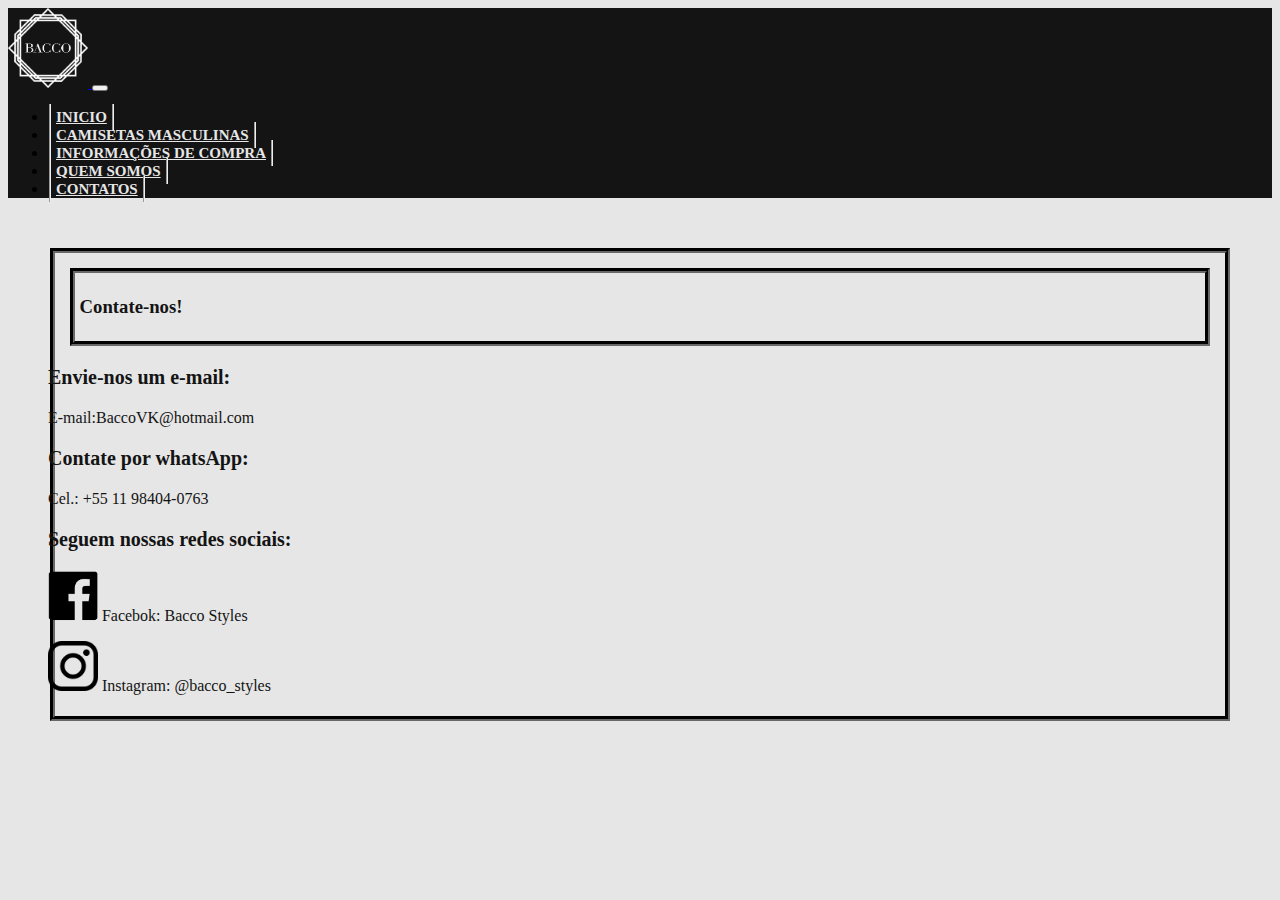
<file: Contatos.html>
<!DOCTYPE html>
<html lang="pt-br">
	<head>
		<!-- Meta tags Obrigatórias -->
		<meta charset="utf-8">
		<meta name="viewport" content="width=device-width, initial-scale=1, shrink-to-fit=no">
		<!-- Bootstrap CSS -->
		<link rel="stylesheet" href="https://stackpath.bootstrapcdn.com/bootstrap/4.1.3/css/bootstrap.min.css" integrity="sha384-MCw98/SFnGE8fJT3GXwEOngsV7Zt27NXFoaoApmYm81iuXoPkFOJwJ8ERdknLPMO" crossorigin="anonymous">
		<link rel="sortcut icon" href="imgs/logo.png" type="imagens/png" width=16px height=16px />
		<link rel="stylesheet" href="css/geral.css">
		<title>BACCO</title>
	</head>
	<body class="corpoQuemSomos" id="corpoQuemSomos">
		<nav class="navbar navbar-expand-lg navbar-dark pt-0 pb-0">
			<!--Define o logo e seu texto-->
			<a class="navbar-brand" href="index.html">
				<img src="imgs/logo.png" height="80px" class="d-inline-block align-center">
			</a>
			
			<!--Botão de menu sanduiche, aparece quando a tela é pequena-->
			<button class="navbar-toggler" type="button" data-toggle="collapse" data-target="#myNavbar" 
				aria-controls="myNavbar" aria-expanded="false" aria-label="Alterna navegação">
				<span class="navbar-toggler-icon"></span>
			</button>
			
			<!--Criação dos botões-->
			<div class="collapse navbar-collapse" id="myNavbar">
				<ul class="navbar-nav mr-auto mt-2 mt-lg-0">
					<li id="font" class="nav-item">
						<a id="letra" class="nav-link" href="index.html">  INICIO  </a>
					</li>
					<li id="font" class="nav-item">
						<a id="letra" class="nav-link" href="camisetas.html">  CAMISETAS MASCULINAS  </a>
					</li>
					<li id="font" class="nav-item">
						<a id="letra" class="nav-link" href="Informacoes.html">  INFORMAÇÕES DE COMPRA  </a>
					</li>
					<li id="font" class="nav-item">
						<a id="letra" class="nav-link" href="QuemSomos.html">  QUEM SOMOS  </a>
					</li>
					<li id="font" class="nav-item">
						<a id="letra" class="nav-link" href="Contatos.html">  CONTATOS  </a>
					</li>
				</ul>
			</div>
		</nav>		
		<!--Conteudo da pagina-->
		<form>
			<fieldset id="fieldset">	
				<fieldset id="fieldset">
					<br>
					<h3 id="titulo" class="container">Contate-nos!</h1>
					<br>
				</fieldset>
		<div class="container" style="text-align:justify">
			<p id="pagina" style="font-weight: bolder; font-size: 15pt;">
				Envie-nos um e-mail:
			</p>
			<p id="pagina">
				E-mail:BaccoVK@hotmail.com
			</p>
			<p id="pagina" style="font-weight: bolder; font-size: 15pt;">
				Contate por whatsApp:
			</p>
			<p id="pagina">
				Cel.: +55 11 98404-0763 
			</p>
			<p id="pagina" style="font-weight: bolder; font-size: 15pt;">
				Seguem nossas redes sociais:
			</p>
			<p id="pagina">
				<img src="imgs/face.png" height="50px" class="d-inline-block align-center"> Facebok: Bacco Styles
			</p>	
			<p id="pagina">
				<img src="imgs/insta.png" height="50px" class="d-inline-block align-center"> Instagram: @bacco_styles 
			</p>
		</div>
		</fieldset>
		</form>

		<!-- JavaScript (Opcional) -->
		<!-- jQuery primeiro, depois Popper.js, depois Bootstrap JS -->
		<script src="https://ajax.googleapis.com/ajax/libs/jquery/3.3.1/jquery.min.js"></script>
		<script src="https://cdnjs.cloudflare.com/ajax/libs/popper.js/1.14.3/umd/popper.min.js" integrity="sha384-ZMP7rVo3mIykV+2+9J3UJ46jBk0WLaUAdn689aCwoqbBJiSnjAK/l8WvCWPIPm49" crossorigin="anonymous"></script>
		<script src="https://stackpath.bootstrapcdn.com/bootstrap/4.1.3/js/bootstrap.min.js" integrity="sha384-ChfqqxuZUCnJSK3+MXmPNIyE6ZbWh2IMqE241rYiqJxyMiZ6OW/JmZQ5stwEULTy" crossorigin="anonymous"></script>
		<div class="rodape"></div>
	</body>
</html>
</file>
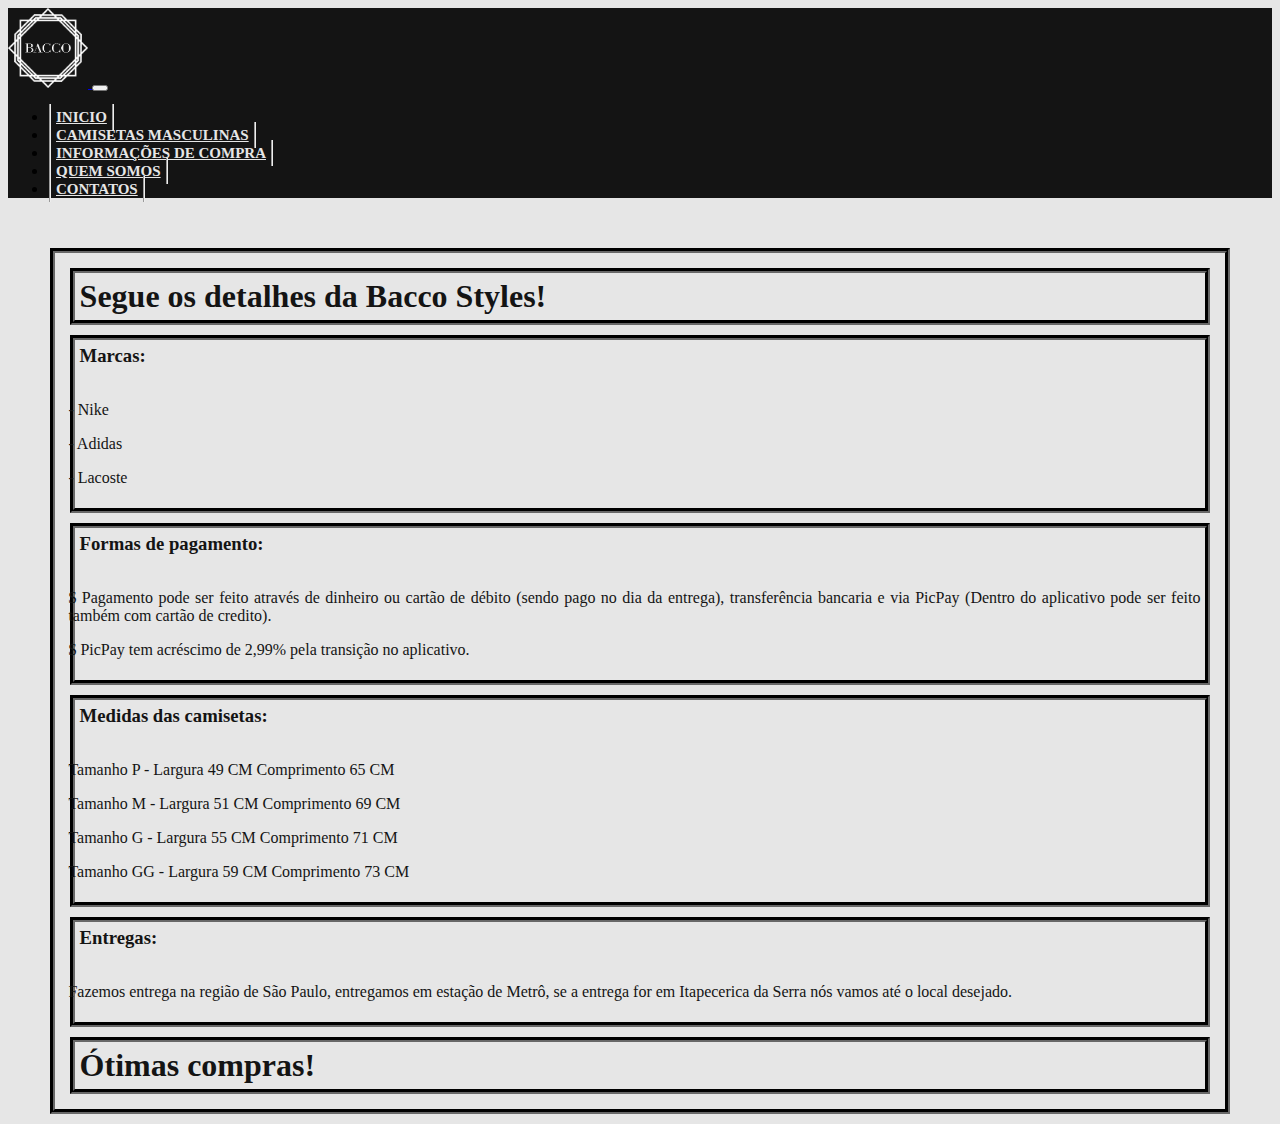
<file: Informacoes.html>
<!DOCTYPE html>
<html lang="pt-br">
	<head>
		<!-- Meta tags Obrigatórias -->
		<meta charset="utf-8">
		<meta name="viewport" content="width=device-width, initial-scale=1, shrink-to-fit=no">
		<!-- Bootstrap CSS -->
		<link rel="stylesheet" href="https://stackpath.bootstrapcdn.com/bootstrap/4.1.3/css/bootstrap.min.css" integrity="sha384-MCw98/SFnGE8fJT3GXwEOngsV7Zt27NXFoaoApmYm81iuXoPkFOJwJ8ERdknLPMO" crossorigin="anonymous">
		<link rel="sortcut icon" href="imgs/logo.png" type="imagens/png" width=16px height=16px />
		<link rel="stylesheet" href="css/geral.css">
		<title>BACCO</title>
	</head>
	<body class="corpoQuemSomos" id="corpoQuemSomos">
		<nav class="navbar navbar-expand-lg navbar-dark pt-0 pb-0">
			<!--Define o logo e seu texto-->
			<a class="navbar-brand" href="index.html">
				<img src="imgs/logo.png" height="80px" class="d-inline-block align-center">
			</a>
			
			<!--Botão de menu sanduiche, aparece quando a tela é pequena-->
			<button class="navbar-toggler" type="button" data-toggle="collapse" data-target="#myNavbar" 
				aria-controls="myNavbar" aria-expanded="false" aria-label="Alterna navegação">
				<span class="navbar-toggler-icon"></span>
			</button>
			
			<!--Criação dos botões-->
			<div class="collapse navbar-collapse" id="myNavbar">
				<ul class="navbar-nav mr-auto mt-2 mt-lg-0">
					<li id="font" class="nav-item">
						<a id="letra" class="nav-link" href="index.html">  INICIO  </a>
					</li>
					<li id="font" class="nav-item">
						<a id="letra" class="nav-link" href="camisetas.html">  CAMISETAS MASCULINAS  </a>
					</li>
					<li id="font" class="nav-item">
						<a id="letra" class="nav-link" href="Informacoes.html">  INFORMAÇÕES DE COMPRA  </a>
					</li>
					<li id="font" class="nav-item">
						<a id="letra" class="nav-link" href="QuemSomos.html">  QUEM SOMOS  </a>
					</li>
					<li id="font" class="nav-item">
						<a id="letra" class="nav-link" href="Contatos.html">  CONTATOS  </a>
					</li>
				</ul>
			</div>
		</nav>		
		<!--Conteudo da pagina-->
		<form>
			<fieldset id="fieldset">	
				<fieldset id="fieldset">
				<h1 id="titulo" class="container">Segue os detalhes da Bacco Styles!</h1>
				</fieldset>
				<fieldset id="fieldset">
					<h3 id="titulo" class="container">Marcas:</h3>
					<br>
				<div class="container" style="text-align:justify">	
					<p id="pagina">
						- Nike
					</p>
					<p id="pagina">
						- Adidas
					</p>
					<p id="pagina">
						- Lacoste
					</p>
				</div>
				</fieldset>
				<fieldset id="fieldset">
					<h3 id="titulo" class="container">Formas de pagamento:</h3>
					<br>
				<div class="container" style="text-align:justify">	
					<p id="pagina">
						$	Pagamento pode ser feito através de dinheiro ou cartão de débito (sendo pago no dia da entrega), 
						transferência bancaria e via PicPay (Dentro do aplicativo pode ser feito também com cartão de credito).
					</p>
					<p id="pagina">
						$	PicPay tem acréscimo de 2,99% pela transição no aplicativo.
					</p>
				</div>
				</fieldset>
				<fieldset id="fieldset">
					<h3 id="titulo" class="container">Medidas das camisetas:</h3>
					<br>
				<div class="container" style="text-align:justify">	
					<p id="pagina">
						Tamanho P - Largura 49 CM Comprimento 65 CM
					</p>
					<p id="pagina">
						Tamanho M - Largura 51 CM Comprimento 69 CM
					</p>
					<p id="pagina">
						Tamanho G - Largura 55 CM Comprimento 71 CM
					</p>
					<p id="pagina">
						Tamanho GG - Largura 59 CM Comprimento 73 CM
					</p>
				</div>
				</fieldset>
				<fieldset id="fieldset">
					<h3 id="titulo" class="container">Entregas:</h3>
					<br>
				<div class="container" style="text-align:justify">	
					<p id="pagina">
						Fazemos entrega na região de São Paulo, entregamos em estação de Metrô, 
						se a entrega for em Itapecerica da Serra nós vamos até o local desejado.
					</p>
				</div>
				</fieldset>
				<fieldset id="fieldset">
				<h1 id="titulo" class="container">Ótimas compras!</h1>
				</fieldset>
				</div>
				</fieldset>
		</form>
		<!-- JavaScript (Opcional) -->
		<!-- jQuery primeiro, depois Popper.js, depois Bootstrap JS -->
		<script src="https://ajax.googleapis.com/ajax/libs/jquery/3.3.1/jquery.min.js"></script>
		<script src="https://cdnjs.cloudflare.com/ajax/libs/popper.js/1.14.3/umd/popper.min.js" integrity="sha384-ZMP7rVo3mIykV+2+9J3UJ46jBk0WLaUAdn689aCwoqbBJiSnjAK/l8WvCWPIPm49" crossorigin="anonymous"></script>
		<script src="https://stackpath.bootstrapcdn.com/bootstrap/4.1.3/js/bootstrap.min.js" integrity="sha384-ChfqqxuZUCnJSK3+MXmPNIyE6ZbWh2IMqE241rYiqJxyMiZ6OW/JmZQ5stwEULTy" crossorigin="anonymous"></script>
		<div class="rodape"></div>
	</body>
</html>
</file>
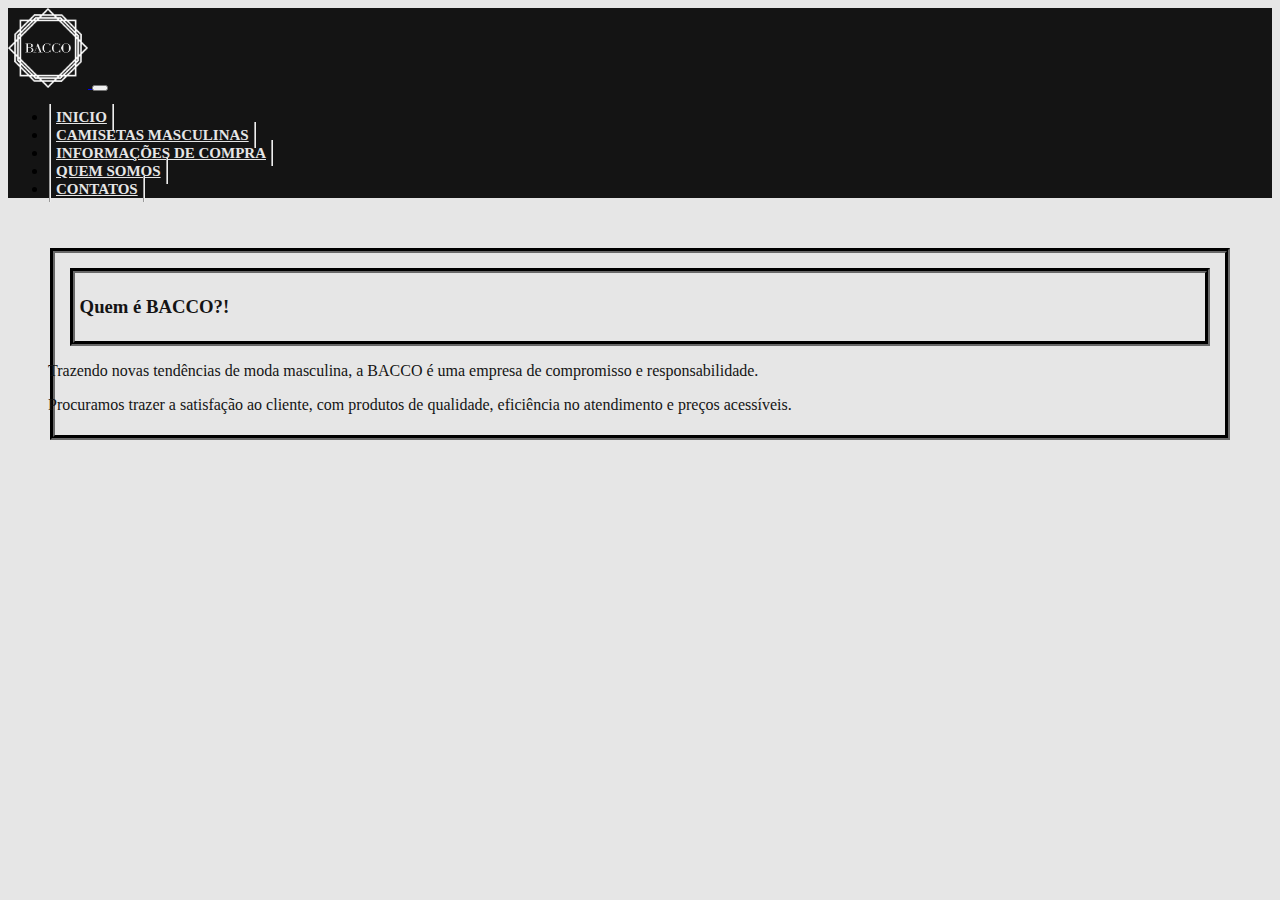
<file: QuemSomos.html>
<!DOCTYPE html>
<html lang="pt-br">
	<head>
		<!-- Meta tags Obrigatórias -->
		<meta charset="utf-8">
		<meta name="viewport" content="width=device-width, initial-scale=1, shrink-to-fit=no">
		<!-- Bootstrap CSS -->
		<link rel="stylesheet" href="https://stackpath.bootstrapcdn.com/bootstrap/4.1.3/css/bootstrap.min.css" integrity="sha384-MCw98/SFnGE8fJT3GXwEOngsV7Zt27NXFoaoApmYm81iuXoPkFOJwJ8ERdknLPMO" crossorigin="anonymous">
		<link rel="sortcut icon" href="imgs/logo.png" type="imagens/png" width=16px height=16px />
		<link rel="stylesheet" href="css/geral.css">
		<title>BACCO</title>
	</head>
	<body class="corpoQuemSomos" id="corpoQuemSomos">
		<nav class="navbar navbar-expand-lg navbar-dark pt-0 pb-0">
			<!--Define o logo e seu texto-->
			<a class="navbar-brand" href="index.html">
				<img src="imgs/logo.png" height="80px" class="d-inline-block align-center">
			</a>
			
			<!--Botão de menu sanduiche, aparece quando a tela é pequena-->
			<button class="navbar-toggler" type="button" data-toggle="collapse" data-target="#myNavbar" 
				aria-controls="myNavbar" aria-expanded="false" aria-label="Alterna navegação">
				<span class="navbar-toggler-icon"></span>
			</button>
			
			<!--Criação dos botões-->
			<div class="collapse navbar-collapse" id="myNavbar">
				<ul class="navbar-nav mr-auto mt-2 mt-lg-0">
					<li id="font" class="nav-item">
						<a id="letra" class="nav-link" href="index.html">  INICIO  </a>
					</li>
					<li id="font" class="nav-item">
						<a id="letra" class="nav-link" href="camisetas.html">  CAMISETAS MASCULINAS  </a>
					</li>
					<li id="font" class="nav-item">
						<a id="letra" class="nav-link" href="Informacoes.html">  INFORMAÇÕES DE COMPRA  </a>
					</li>
					<li id="font" class="nav-item">
						<a id="letra" class="nav-link" href="QuemSomos.html">  QUEM SOMOS  </a>
					</li>
					<li id="font" class="nav-item">
						<a id="letra" class="nav-link" href="Contatos.html">  CONTATOS  </a>
					</li>
				</ul>
			</div>
		</nav>		
		<!--Conteudo da pagina-->
		<form>
			<fieldset id="fieldset">	
				<fieldset id="fieldset">
		<br>
		<h3 id="titulo" class="container">Quem é BACCO?!</h3>
		<br>
		</fieldset>
		<div class="container" style="text-align:justify">
			<p id="pagina">
				Trazendo novas tendências de moda masculina, a BACCO é uma empresa de compromisso e responsabilidade.
			</p>
			<p id="pagina">
				Procuramos trazer a satisfação ao cliente, com produtos de qualidade, eficiência no atendimento e preços acessíveis. 
			</p>
		</div>
		</div>
		</fieldset>
		</fieldset>
		</form>

		<!-- JavaScript (Opcional) -->
		<!-- jQuery primeiro, depois Popper.js, depois Bootstrap JS -->
		<script src="https://ajax.googleapis.com/ajax/libs/jquery/3.3.1/jquery.min.js"></script>
		<script src="https://cdnjs.cloudflare.com/ajax/libs/popper.js/1.14.3/umd/popper.min.js" integrity="sha384-ZMP7rVo3mIykV+2+9J3UJ46jBk0WLaUAdn689aCwoqbBJiSnjAK/l8WvCWPIPm49" crossorigin="anonymous"></script>
		<script src="https://stackpath.bootstrapcdn.com/bootstrap/4.1.3/js/bootstrap.min.js" integrity="sha384-ChfqqxuZUCnJSK3+MXmPNIyE6ZbWh2IMqE241rYiqJxyMiZ6OW/JmZQ5stwEULTy" crossorigin="anonymous"></script>
		<div class="rodape"></div>
	</body>
</html>
</file>
<file: css/geral.css>
#corpoindex{
    background-color: #e6e6e6;
   /* background-image: linear-gradient(to right, #3a3838, #181717);*/
}

@font-face {
    font-family: "fonteMenu";
    src: url('https://fonts.googleapis.com/css2?family=Bowlby+One+SC&family=Fruktur&display=swap');
  }

.corpocolor{
    background-color: #e6e6e6;
    /*background-image: linear-gradient(to right, #3a3838, #181717)*/
}

#corpoQuemSomos{
    background-color: #e6e6e6;
}

.navbar{
    background-color: #141414;
}

#letra{
    color: #e6e6e6;
}

#titulo{
    color: #141414;
    margin: 0px;
}

#titulocamisas{
    color: #141414;
}

#pagina{
    color: #141414;
}

.rodape {
    margin: auto;
    width: 100%;
    bottom: 0;
    position: fixed;
}

#font a{
    font-family: "fonteMenu";
    font-size: 15px;
    font-weight: bolder;
    border-style: groove;
    border-left-width: 2px;
    border-right-width: 2px;
    border-top-width: 0;
    border-bottom-width: 0;
    color: #e6e6e6;
    margin: 1px;
    padding: 5px;
}
#font a:hover{
    color: #969696;
}

#marcas{
    color: #141414;
    font-size: 20px;
    font-weight: bolder;
    font-family: "fonteMenu";
}

#marcas img{
    float: right;
}

#blococamisas{
    margin: 3px;
}

#imagens{
    height: 100%;
    width: 100%;
}

#imagens:hover{
    border-width: 1px;
    border-style: solid;
    border-color: #000000;
}

#descricaocamisas{
    height: 100%;
    width: 103%;
    border-width: 1px;
    border-style: solid;
    border-color: #000000;
    background-color: #141414;
    text-align: center;
    color: #e6e6e6;
}

#descricaocamisas:hover{
    background-color: #000000;
}

#descricaocamisas0{
    height: 100%;
    width: 100%;
    border-width: 1px;
    border-style: solid;
    border-color: #000000;
    padding: 5px;
}

#descricaocamisas1{
    height: 180px;
    width: 100%;
    border-width: 1px;
    border-style: solid;
    border-color: #000000;
    padding: 5px;
}

#descricaocamisas1 p{
    font-size: 15px;
}

#selecao{
    width: 100%;
}

#button{
    float: right;
}

#Aula1{
    padding: 0px;
    width: 100%;
}
#Aula2{
    padding: 0px;
    width: 100%;
}

#Aula3{
    padding: 0px;
    width: 100%;
}

form{
    width: 95%;
    margin: 0 auto;
    margin-top: 50px;
    background-color: #e6e6e6;
}

#fieldset{
border-width: 5px;
border-style: groove;
border-color: #141414;
padding: 5px;
margin: 10px;
}

#fieldset p{
    margin-left: -1%;
}

.guiaCompra{
    width: 100%;
}
</file>
<file: css/responsivo.css>
@media (max-width:1200px) and (min-width:767px){
    #descricaocamisas{
        width: 101%;
    }
}
</file>
